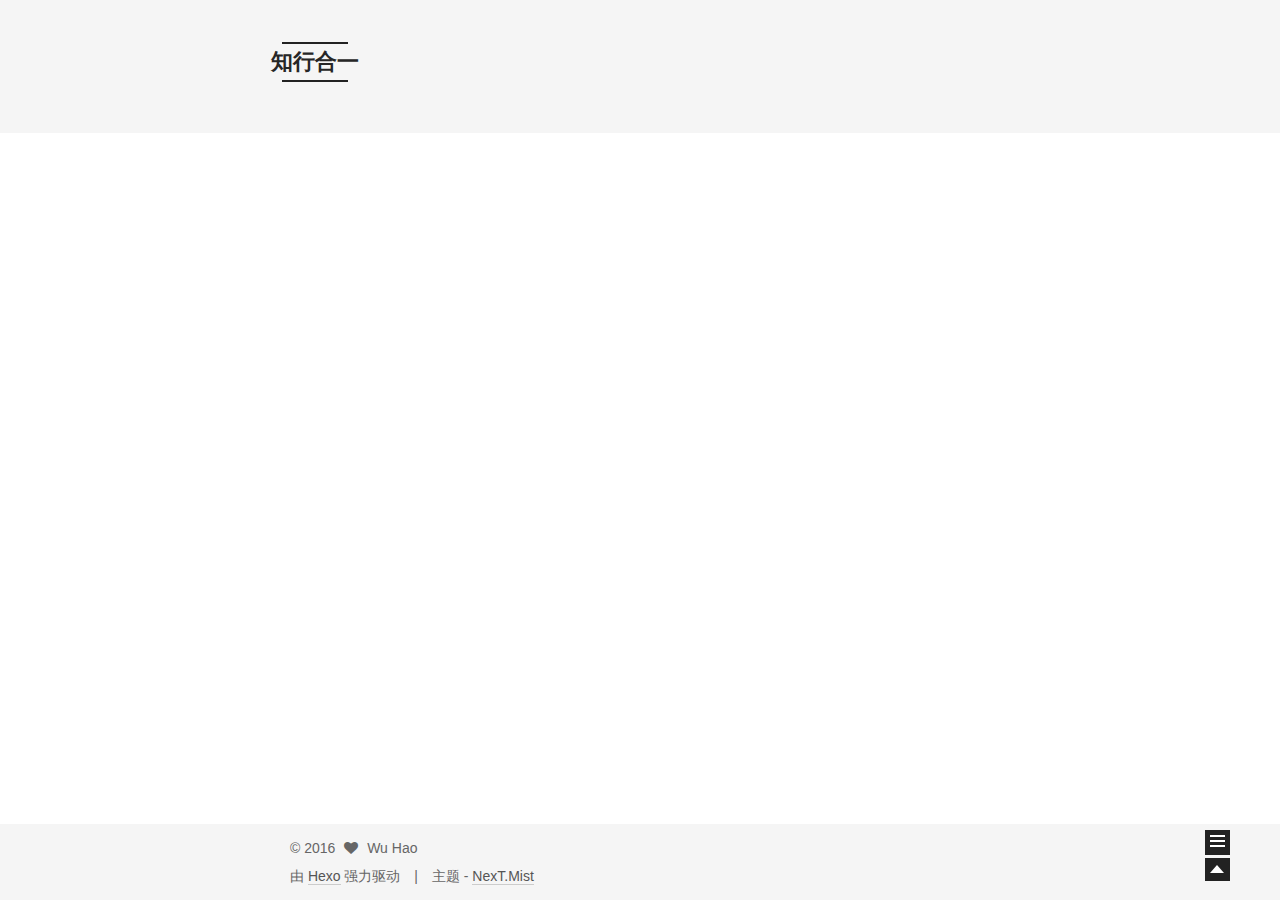
<file: index.html>
<!doctype html>
<html class="theme-next use-motion theme-next-mist">
<head>
  

<meta charset="UTF-8"/>
<meta http-equiv="X-UA-Compatible" content="IE=edge,chrome=1" />
<meta name="viewport" content="width=device-width, initial-scale=1, maximum-scale=1"/>


<meta http-equiv="Cache-Control" content="no-transform" />
<meta http-equiv="Cache-Control" content="no-siteapp" />








  <link rel="stylesheet" type="text/css" href="/vendors/fancybox/source/jquery.fancybox.css?v=2.1.5"/>



  
    <link href='//fonts.lug.ustc.edu.cn/css?family=Lato:300,400,700,400italic&subset=latin,latin-ext' rel='stylesheet' type='text/css'>
  


<link rel="stylesheet" type="text/css" href="/vendors/font-awesome/css/font-awesome.min.css?v=4.4.0" />

<link rel="stylesheet" type="text/css" href="/css/main.css?v=0.4.5.2"/>




  <meta name="keywords" content="Hexo,next" />





  <link rel="shortcut icon" type="image/x-icon" href="/favicon.ico?v=0.4.5.2" />


<meta name="description">
<meta property="og:type" content="website">
<meta property="og:title" content="知行合一">
<meta property="og:url" content="http://yoursite.com/index.html">
<meta property="og:site_name" content="知行合一">
<meta property="og:description">
<meta name="twitter:card" content="summary">
<meta name="twitter:title" content="知行合一">
<meta name="twitter:description">


<script type="text/javascript" id="hexo.configuration">
  var CONFIG = {
    scheme: 'Mist',
    sidebar: 'post'
  };
</script>



  <title> 知行合一 </title>
</head>

<body itemscope itemtype="http://schema.org/WebPage" lang="zh-Hans">

  <!--[if lte IE 8]>
  <div style=' clear: both; height: 59px; padding:0 0 0 15px; position: relative;margin:0 auto;'>
    <a href="http://windows.microsoft.com/en-US/internet-explorer/products/ie/home?ocid=ie6_countdown_bannercode">
      <img src="http://7u2nvr.com1.z0.glb.clouddn.com/picouterie.jpg" border="0" height="42" width="820"
           alt="You are using an outdated browser. For a faster, safer browsing experience, upgrade for free today or use other browser ,like chrome firefox safari."
           style='margin-left:auto;margin-right:auto;display: block;'/>
    </a>
  </div>
<![endif]-->
  



  <script type="text/javascript">
    var _hmt = _hmt || [];
    (function() {
      var hm = document.createElement("script");
      hm.src = "//hm.baidu.com/hm.js?7d6f68a084bc38afe55a8732a5512bec";
      var s = document.getElementsByTagName("script")[0];
      s.parentNode.insertBefore(hm, s);
    })();
  </script>




  <div class="container one-column 
   page-home 
">
    <div class="headband"></div>

    <header id="header" class="header" itemscope itemtype="http://schema.org/WPHeader">
      <div class="header-inner"><div class="site-meta custom-logo">
  

  <div class="custom-logo-site-title">
    <a href="/"  class="brand" rel="start">
      <span class="logo-line-before"><i></i></span>
      <span class="site-title">知行合一</span>
      <span class="logo-line-after"><i></i></span>
    </a>
  </div>
  <p class="site-subtitle"></p>
</div>

<div class="site-nav-toggle">
  <button>
    <span class="btn-bar"></span>
    <span class="btn-bar"></span>
    <span class="btn-bar"></span>
  </button>
</div>

<nav class="site-nav">
  

  
    <ul id="menu" class="menu ">
      
        
        <li class="menu-item menu-item-home">
          <a href="/" rel="section">
            
              <i class="menu-item-icon fa fa-home"></i> <br />
            
            首页
          </a>
        </li>
      
        
        <li class="menu-item menu-item-categories">
          <a href="/categories" rel="section">
            
              <i class="menu-item-icon fa fa-th"></i> <br />
            
            分类
          </a>
        </li>
      
        
        <li class="menu-item menu-item-about">
          <a href="/about" rel="section">
            
              <i class="menu-item-icon fa fa-user"></i> <br />
            
            关于
          </a>
        </li>
      
        
        <li class="menu-item menu-item-archives">
          <a href="/archives" rel="section">
            
              <i class="menu-item-icon fa fa-archive"></i> <br />
            
            归档
          </a>
        </li>
      
        
        <li class="menu-item menu-item-tags">
          <a href="/tags" rel="section">
            
              <i class="menu-item-icon fa fa-tags"></i> <br />
            
            标签
          </a>
        </li>
      

      
      
    </ul>
  

  
</nav>

 </div>
    </header>

    <main id="main" class="main">
      <div class="main-inner">
        <div id="content" class="content"> 
  <section id="posts" class="posts-expand">
    
      

  
  

  <article class="post post-type-normal " itemscope itemtype="http://schema.org/Article">

    
      <header class="post-header">

        
        
          <h1 class="post-title" itemprop="name headline">
            
            
              
                <a class="post-title-link" href="/2016/02/14/【洛天依古风原创曲】权御天下/" itemprop="url">
                  【洛天依古风原创曲】权御天下
                </a>
              
            
          </h1>
        

        <div class="post-meta">
          <span class="post-time">
            发表于
            <time itemprop="dateCreated" datetime="2016-02-14T23:26:31+08:00" content="2016-02-14">
              2016-02-14
            </time>
          </span>

          
            <span class="post-category" >
              &nbsp; | &nbsp; 分类于
              
                <span itemprop="about" itemscope itemtype="https://schema.org/Thing">
                  <a href="/categories/乐/" itemprop="url" rel="index">
                    <span itemprop="name">乐</span>
                  </a>
                </span>

                
                

              
            </span>
          

          
            
              <span class="post-comments-count">
                &nbsp; | &nbsp;
                <a href="/2016/02/14/【洛天依古风原创曲】权御天下/#comments" itemprop="discussionUrl">
                  <span class="post-comments-count ds-thread-count" data-thread-key="2016/02/14/【洛天依古风原创曲】权御天下/" itemprop="commentsCount"></span>
                </a>
              </span>
            
          

          

        </div>
      </header>
    


    <div class="post-body">

      
      

      
        
          <span itemprop="articleBody">
            
            

东汉末 狼烟不休
常侍乱 朝野陷 阿瞒挟天子 令诸侯
踞江东 志在九州
继祖业 承父兄 既冕主吴越 万兜鍪
纵天下 几变春秋 
稳东南 面中原 水师锁长江 抗曹刘 
镇赤壁 雄风赳赳
夺荆楚 抚山越 驱金戈铁马 灭仇雠
紫发髯 碧色眼眸
射猛虎 倚黄龙 胆识过凡人 谁敌手
御天下 半百之久
选贤臣 任能将 覆江东云雨 尽风流
千秋过 再难回首
问古今 兴亡事 几人耀青史 芳名留
笑谈间 云烟已旧
终留下 万古叹 生子该当如 孙仲谋
运帷幄 英雄几拂袖
阴谋 阳谋 明仇 暗斗
化作一江浊浪东流
君不见 军赤壁 纵野火 铁锁连环
也不见 御北敌 联西蜀 长江上鏖战
继遗志 领江东 屹立于 神州
            ...
          </span>
          <div class="post-more-link text-center">
            <a class="btn" href="/2016/02/14/【洛天依古风原创曲】权御天下/#more" rel="contents">
              阅读全文 &raquo;
            </a>
          </div>
        
      
    </div>

    <footer class="post-footer">
      

      

      
      
        <div class="post-eof"></div>
      
    </footer>
  </article>


    
  </section>

  

 </div>

        

        
      </div>

      
        
  
  <div class="sidebar-toggle">
    <div class="sidebar-toggle-line-wrap">
      <span class="sidebar-toggle-line sidebar-toggle-line-first"></span>
      <span class="sidebar-toggle-line sidebar-toggle-line-middle"></span>
      <span class="sidebar-toggle-line sidebar-toggle-line-last"></span>
    </div>
  </div>

  <aside id="sidebar" class="sidebar">
    <div class="sidebar-inner">

      

      

      <section class="site-overview sidebar-panel  sidebar-panel-active ">
        <div class="site-author motion-element" itemprop="author" itemscope itemtype="http://schema.org/Person">
          <img class="site-author-image" src="/uploads/IMG_0620.JPG" alt="Wu Hao" itemprop="image"/>
          <p class="site-author-name" itemprop="name">Wu Hao</p>
        </div>
        <p class="site-description motion-element" itemprop="description"></p>
        <nav class="site-state motion-element">
          <div class="site-state-item site-state-posts">
            <a href="/archives">
              <span class="site-state-item-count">1</span>
              <span class="site-state-item-name">日志</span>
            </a>
          </div>

          <div class="site-state-item site-state-categories">
            <a href="/categories">
              <span class="site-state-item-count">1</span>
              <span class="site-state-item-name">分类</span>
              </a>
          </div>

          <div class="site-state-item site-state-tags">
            <a href="/tags">
              <span class="site-state-item-count">0</span>
              <span class="site-state-item-name">标签</span>
              </a>
          </div>

        </nav>

        

        <div class="links-of-author motion-element">
          
            
              <span class="links-of-author-item">
                <a href="https://github.com/WuHao0" target="_blank">
                  <i class="fa fa-github"></i> github
                </a>
              </span>
            
              <span class="links-of-author-item">
                <a href="http://weibo.com/2654761514/profile?is_all=1" target="_blank">
                  <i class="fa fa-weibo"></i> weibo
                </a>
              </span>
            
              <span class="links-of-author-item">
                <a href="https://www.zhihu.com/people/wu-hao-99-22-47" target="_blank">
                  <i class="fa fa-zhihu"></i> zhihu
                </a>
              </span>
            
          
        </div>

        
        

        <div class="links-of-author motion-element">
          
        </div>

      </section>

      

    </div>
  </aside>


      
    </main>

    <footer id="footer" class="footer">
      <div class="footer-inner"> <div class="copyright" >
  
  &copy; 
  <span itemprop="copyrightYear">2016</span>
  <span class="with-love">
    <i class="icon-next-heart fa fa-heart"></i>
  </span>
  <span class="author" itemprop="copyrightHolder">Wu Hao</span>
</div>

<div class="powered-by">
  由 <a class="theme-link" href="http://hexo.io">Hexo</a> 强力驱动
</div>

<div class="theme-info">
  主题 -
  <a class="theme-link" href="https://github.com/iissnan/hexo-theme-next">
    NexT.Mist
  </a>
</div>


 </div>
    </footer>

    <div class="back-to-top"></div>
  </div>

  <script type="text/javascript" src="/vendors/jquery/index.js?v=2.1.3"></script>

  
  
  
    

  
    
  

  <script type="text/javascript">
    var duoshuoQuery = {short_name:"floriana"};
    (function() {
      var ds = document.createElement('script');
      ds.type = 'text/javascript';ds.async = true;
      ds.id = 'duoshuo-script';
      ds.src = (document.location.protocol == 'https:' ? 'https:' : 'http:') + '//static.duoshuo.com/embed.js';
      ds.charset = 'UTF-8';
      (document.getElementsByTagName('head')[0]
      || document.getElementsByTagName('body')[0]).appendChild(ds);
    })();
  </script>
    
     


    
  
  
  <script type="text/javascript" src="/vendors/fancybox/source/jquery.fancybox.pack.js"></script>
  <script type="text/javascript" src="/js/fancy-box.js?v=0.4.5.2"></script>


  <script type="text/javascript" src="/js/helpers.js?v=0.4.5.2"></script>
  

  <script type="text/javascript" src="/vendors/velocity/velocity.min.js"></script>
  <script type="text/javascript" src="/vendors/velocity/velocity.ui.min.js"></script>

  <script type="text/javascript" src="/js/motion_global.js?v=0.4.5.2" id="motion.global"></script>




  <script type="text/javascript" src="/js/nav-toggle.js?v=0.4.5.2"></script>
  <script type="text/javascript" src="/vendors/fastclick/lib/fastclick.min.js?v=1.0.6"></script>

  

  <script type="text/javascript">
    $(document).ready(function () {
      if (CONFIG.sidebar === 'always') {
        displaySidebar();
      }
      if (isMobile()) {
        FastClick.attach(document.body);
      }

      motionIntegrator.bootstrap();
    });
  </script>

  
  

  
  

  
  <script type="text/javascript" src="/js/lazyload.js"></script>
  <script type="text/javascript">
    $(function () {
      $("#posts").find('img').lazyload({
        placeholder: "/images/loading.gif",
        effect: "fadeIn"
      });
    });
  </script>
</body>
</html>
</file>
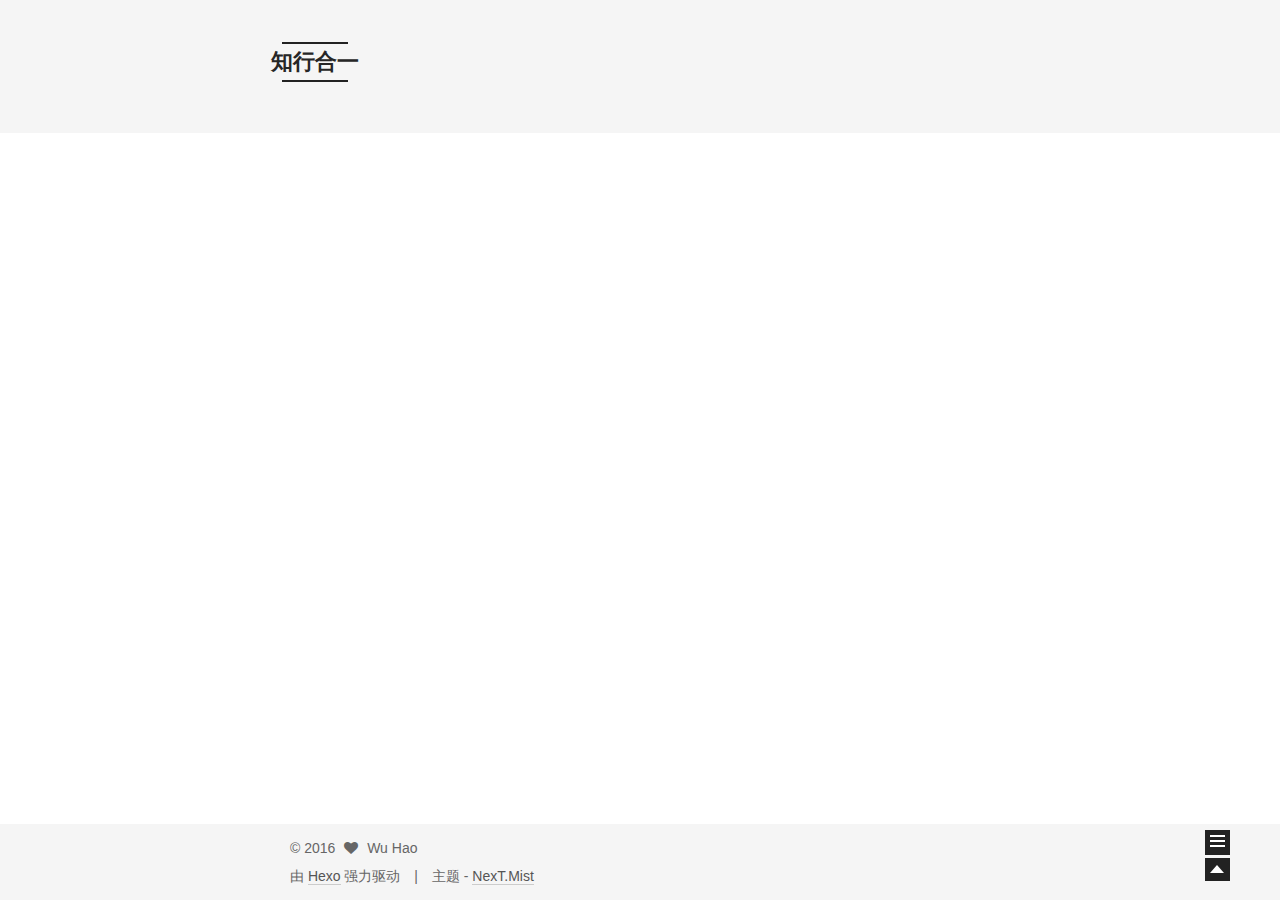
<file: about/index.html>
<!doctype html>
<html class="theme-next use-motion theme-next-mist">
<head>
  

<meta charset="UTF-8"/>
<meta http-equiv="X-UA-Compatible" content="IE=edge,chrome=1" />
<meta name="viewport" content="width=device-width, initial-scale=1, maximum-scale=1"/>


<meta http-equiv="Cache-Control" content="no-transform" />
<meta http-equiv="Cache-Control" content="no-siteapp" />








  <link rel="stylesheet" type="text/css" href="/vendors/fancybox/source/jquery.fancybox.css?v=2.1.5"/>



  
    <link href='//fonts.lug.ustc.edu.cn/css?family=Lato:300,400,700,400italic&subset=latin,latin-ext' rel='stylesheet' type='text/css'>
  


<link rel="stylesheet" type="text/css" href="/vendors/font-awesome/css/font-awesome.min.css?v=4.4.0" />

<link rel="stylesheet" type="text/css" href="/css/main.css?v=0.4.5.2"/>




  <meta name="keywords" content="Hexo,next" />





  <link rel="shortcut icon" type="image/x-icon" href="/favicon.ico?v=0.4.5.2" />


<meta name="description">
<meta property="og:type" content="website">
<meta property="og:title" content="about">
<meta property="og:url" content="http://yoursite.com/about/index.html">
<meta property="og:site_name" content="知行合一">
<meta property="og:description">
<meta property="og:updated_time" content="2016-01-11T14:29:56.650Z">
<meta name="twitter:card" content="summary">
<meta name="twitter:title" content="about">
<meta name="twitter:description">


<script type="text/javascript" id="hexo.configuration">
  var CONFIG = {
    scheme: 'Mist',
    sidebar: 'post'
  };
</script>



  <title>
  

  
    about | 知行合一
  
</title>
</head>

<body itemscope itemtype="http://schema.org/WebPage" lang="zh-Hans">

  <!--[if lte IE 8]>
  <div style=' clear: both; height: 59px; padding:0 0 0 15px; position: relative;margin:0 auto;'>
    <a href="http://windows.microsoft.com/en-US/internet-explorer/products/ie/home?ocid=ie6_countdown_bannercode">
      <img src="http://7u2nvr.com1.z0.glb.clouddn.com/picouterie.jpg" border="0" height="42" width="820"
           alt="You are using an outdated browser. For a faster, safer browsing experience, upgrade for free today or use other browser ,like chrome firefox safari."
           style='margin-left:auto;margin-right:auto;display: block;'/>
    </a>
  </div>
<![endif]-->
  



  <script type="text/javascript">
    var _hmt = _hmt || [];
    (function() {
      var hm = document.createElement("script");
      hm.src = "//hm.baidu.com/hm.js?7d6f68a084bc38afe55a8732a5512bec";
      var s = document.getElementsByTagName("script")[0];
      s.parentNode.insertBefore(hm, s);
    })();
  </script>




  <div class="container one-column ">
    <div class="headband"></div>

    <header id="header" class="header" itemscope itemtype="http://schema.org/WPHeader">
      <div class="header-inner"><div class="site-meta custom-logo">
  

  <div class="custom-logo-site-title">
    <a href="/"  class="brand" rel="start">
      <span class="logo-line-before"><i></i></span>
      <span class="site-title">知行合一</span>
      <span class="logo-line-after"><i></i></span>
    </a>
  </div>
  <p class="site-subtitle"></p>
</div>

<div class="site-nav-toggle">
  <button>
    <span class="btn-bar"></span>
    <span class="btn-bar"></span>
    <span class="btn-bar"></span>
  </button>
</div>

<nav class="site-nav">
  

  
    <ul id="menu" class="menu ">
      
        
        <li class="menu-item menu-item-home">
          <a href="/" rel="section">
            
              <i class="menu-item-icon fa fa-home"></i> <br />
            
            首页
          </a>
        </li>
      
        
        <li class="menu-item menu-item-categories">
          <a href="/categories" rel="section">
            
              <i class="menu-item-icon fa fa-th"></i> <br />
            
            分类
          </a>
        </li>
      
        
        <li class="menu-item menu-item-about">
          <a href="/about" rel="section">
            
              <i class="menu-item-icon fa fa-user"></i> <br />
            
            关于
          </a>
        </li>
      
        
        <li class="menu-item menu-item-archives">
          <a href="/archives" rel="section">
            
              <i class="menu-item-icon fa fa-archive"></i> <br />
            
            归档
          </a>
        </li>
      
        
        <li class="menu-item menu-item-tags">
          <a href="/tags" rel="section">
            
              <i class="menu-item-icon fa fa-tags"></i> <br />
            
            标签
          </a>
        </li>
      

      
      
    </ul>
  

  
</nav>

 </div>
    </header>

    <main id="main" class="main">
      <div class="main-inner">
        <div id="content" class="content"> 

  <div id="posts" class="posts-expand">
    
    
      
    
  </div>

 </div>

        

        
          <div class="comments" id="comments">
            
              <div class="ds-thread" data-thread-key="about/index.html"
                   data-title="about" data-url="http://yoursite.com/about/index.html">
              </div>
            
          </div>
        
      </div>

      
        
  
  <div class="sidebar-toggle">
    <div class="sidebar-toggle-line-wrap">
      <span class="sidebar-toggle-line sidebar-toggle-line-first"></span>
      <span class="sidebar-toggle-line sidebar-toggle-line-middle"></span>
      <span class="sidebar-toggle-line sidebar-toggle-line-last"></span>
    </div>
  </div>

  <aside id="sidebar" class="sidebar">
    <div class="sidebar-inner">

      

      

      <section class="site-overview sidebar-panel  sidebar-panel-active ">
        <div class="site-author motion-element" itemprop="author" itemscope itemtype="http://schema.org/Person">
          <img class="site-author-image" src="/uploads/IMG_0620.JPG" alt="Wu Hao" itemprop="image"/>
          <p class="site-author-name" itemprop="name">Wu Hao</p>
        </div>
        <p class="site-description motion-element" itemprop="description"></p>
        <nav class="site-state motion-element">
          <div class="site-state-item site-state-posts">
            <a href="/archives">
              <span class="site-state-item-count">1</span>
              <span class="site-state-item-name">日志</span>
            </a>
          </div>

          <div class="site-state-item site-state-categories">
            <a href="/categories">
              <span class="site-state-item-count">1</span>
              <span class="site-state-item-name">分类</span>
              </a>
          </div>

          <div class="site-state-item site-state-tags">
            <a href="/tags">
              <span class="site-state-item-count">0</span>
              <span class="site-state-item-name">标签</span>
              </a>
          </div>

        </nav>

        

        <div class="links-of-author motion-element">
          
            
              <span class="links-of-author-item">
                <a href="https://github.com/WuHao0" target="_blank">
                  <i class="fa fa-github"></i> github
                </a>
              </span>
            
              <span class="links-of-author-item">
                <a href="http://weibo.com/2654761514/profile?is_all=1" target="_blank">
                  <i class="fa fa-weibo"></i> weibo
                </a>
              </span>
            
              <span class="links-of-author-item">
                <a href="https://www.zhihu.com/people/wu-hao-99-22-47" target="_blank">
                  <i class="fa fa-zhihu"></i> zhihu
                </a>
              </span>
            
          
        </div>

        
        

        <div class="links-of-author motion-element">
          
        </div>

      </section>

      

    </div>
  </aside>


      
    </main>

    <footer id="footer" class="footer">
      <div class="footer-inner"> <div class="copyright" >
  
  &copy; 
  <span itemprop="copyrightYear">2016</span>
  <span class="with-love">
    <i class="icon-next-heart fa fa-heart"></i>
  </span>
  <span class="author" itemprop="copyrightHolder">Wu Hao</span>
</div>

<div class="powered-by">
  由 <a class="theme-link" href="http://hexo.io">Hexo</a> 强力驱动
</div>

<div class="theme-info">
  主题 -
  <a class="theme-link" href="https://github.com/iissnan/hexo-theme-next">
    NexT.Mist
  </a>
</div>


 </div>
    </footer>

    <div class="back-to-top"></div>
  </div>

  <script type="text/javascript" src="/vendors/jquery/index.js?v=2.1.3"></script>

  
  
  
    

  
    
  

  <script type="text/javascript">
    var duoshuoQuery = {short_name:"floriana"};
    (function() {
      var ds = document.createElement('script');
      ds.type = 'text/javascript';ds.async = true;
      ds.id = 'duoshuo-script';
      ds.src = (document.location.protocol == 'https:' ? 'https:' : 'http:') + '//static.duoshuo.com/embed.js';
      ds.charset = 'UTF-8';
      (document.getElementsByTagName('head')[0]
      || document.getElementsByTagName('body')[0]).appendChild(ds);
    })();
  </script>
    
     


    
  
  
  <script type="text/javascript" src="/vendors/fancybox/source/jquery.fancybox.pack.js"></script>
  <script type="text/javascript" src="/js/fancy-box.js?v=0.4.5.2"></script>


  <script type="text/javascript" src="/js/helpers.js?v=0.4.5.2"></script>
  

  <script type="text/javascript" src="/vendors/velocity/velocity.min.js"></script>
  <script type="text/javascript" src="/vendors/velocity/velocity.ui.min.js"></script>

  <script type="text/javascript" src="/js/motion_global.js?v=0.4.5.2" id="motion.global"></script>




  <script type="text/javascript" src="/js/nav-toggle.js?v=0.4.5.2"></script>
  <script type="text/javascript" src="/vendors/fastclick/lib/fastclick.min.js?v=1.0.6"></script>

  

  <script type="text/javascript">
    $(document).ready(function () {
      if (CONFIG.sidebar === 'always') {
        displaySidebar();
      }
      if (isMobile()) {
        FastClick.attach(document.body);
      }

      motionIntegrator.bootstrap();
    });
  </script>

  
  

  
  

  
  <script type="text/javascript" src="/js/lazyload.js"></script>
  <script type="text/javascript">
    $(function () {
      $("#posts").find('img').lazyload({
        placeholder: "/images/loading.gif",
        effect: "fadeIn"
      });
    });
  </script>
</body>
</html>
</file>
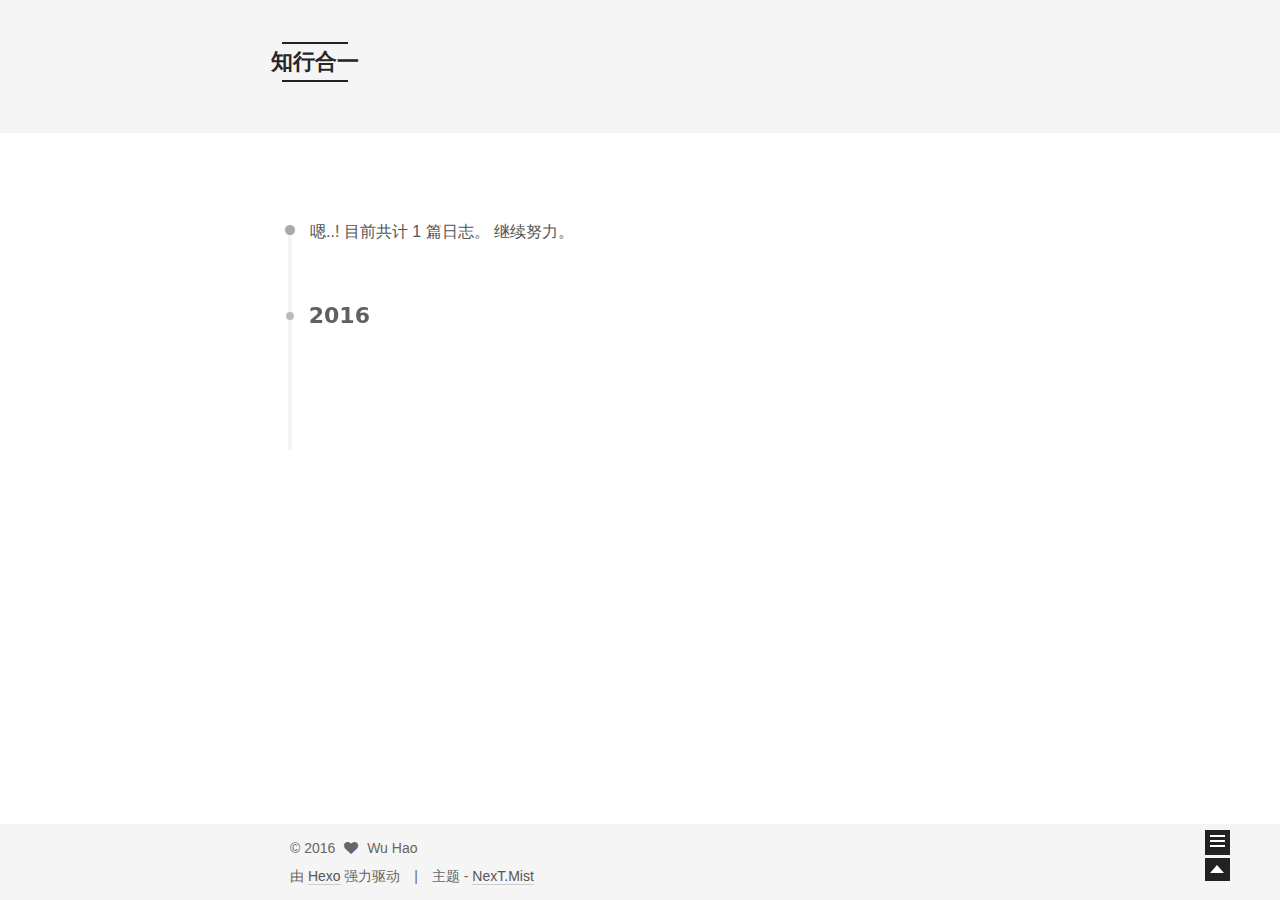
<file: archives/index.html>
<!doctype html>
<html class="theme-next use-motion theme-next-mist">
<head>
  

<meta charset="UTF-8"/>
<meta http-equiv="X-UA-Compatible" content="IE=edge,chrome=1" />
<meta name="viewport" content="width=device-width, initial-scale=1, maximum-scale=1"/>


<meta http-equiv="Cache-Control" content="no-transform" />
<meta http-equiv="Cache-Control" content="no-siteapp" />








  <link rel="stylesheet" type="text/css" href="/vendors/fancybox/source/jquery.fancybox.css?v=2.1.5"/>



  
    <link href='//fonts.lug.ustc.edu.cn/css?family=Lato:300,400,700,400italic&subset=latin,latin-ext' rel='stylesheet' type='text/css'>
  


<link rel="stylesheet" type="text/css" href="/vendors/font-awesome/css/font-awesome.min.css?v=4.4.0" />

<link rel="stylesheet" type="text/css" href="/css/main.css?v=0.4.5.2"/>




  <meta name="keywords" content="Hexo,next" />





  <link rel="shortcut icon" type="image/x-icon" href="/favicon.ico?v=0.4.5.2" />


<meta name="description">
<meta property="og:type" content="website">
<meta property="og:title" content="知行合一">
<meta property="og:url" content="http://yoursite.com/archives/index.html">
<meta property="og:site_name" content="知行合一">
<meta property="og:description">
<meta name="twitter:card" content="summary">
<meta name="twitter:title" content="知行合一">
<meta name="twitter:description">


<script type="text/javascript" id="hexo.configuration">
  var CONFIG = {
    scheme: 'Mist',
    sidebar: 'post'
  };
</script>



  <title> 归档 | 知行合一 </title>
</head>

<body itemscope itemtype="http://schema.org/WebPage" lang="zh-Hans">

  <!--[if lte IE 8]>
  <div style=' clear: both; height: 59px; padding:0 0 0 15px; position: relative;margin:0 auto;'>
    <a href="http://windows.microsoft.com/en-US/internet-explorer/products/ie/home?ocid=ie6_countdown_bannercode">
      <img src="http://7u2nvr.com1.z0.glb.clouddn.com/picouterie.jpg" border="0" height="42" width="820"
           alt="You are using an outdated browser. For a faster, safer browsing experience, upgrade for free today or use other browser ,like chrome firefox safari."
           style='margin-left:auto;margin-right:auto;display: block;'/>
    </a>
  </div>
<![endif]-->
  



  <script type="text/javascript">
    var _hmt = _hmt || [];
    (function() {
      var hm = document.createElement("script");
      hm.src = "//hm.baidu.com/hm.js?7d6f68a084bc38afe55a8732a5512bec";
      var s = document.getElementsByTagName("script")[0];
      s.parentNode.insertBefore(hm, s);
    })();
  </script>




  <div class="container one-column  page-archive ">
    <div class="headband"></div>

    <header id="header" class="header" itemscope itemtype="http://schema.org/WPHeader">
      <div class="header-inner"><div class="site-meta custom-logo">
  

  <div class="custom-logo-site-title">
    <a href="/"  class="brand" rel="start">
      <span class="logo-line-before"><i></i></span>
      <span class="site-title">知行合一</span>
      <span class="logo-line-after"><i></i></span>
    </a>
  </div>
  <p class="site-subtitle"></p>
</div>

<div class="site-nav-toggle">
  <button>
    <span class="btn-bar"></span>
    <span class="btn-bar"></span>
    <span class="btn-bar"></span>
  </button>
</div>

<nav class="site-nav">
  

  
    <ul id="menu" class="menu ">
      
        
        <li class="menu-item menu-item-home">
          <a href="/" rel="section">
            
              <i class="menu-item-icon fa fa-home"></i> <br />
            
            首页
          </a>
        </li>
      
        
        <li class="menu-item menu-item-categories">
          <a href="/categories" rel="section">
            
              <i class="menu-item-icon fa fa-th"></i> <br />
            
            分类
          </a>
        </li>
      
        
        <li class="menu-item menu-item-about">
          <a href="/about" rel="section">
            
              <i class="menu-item-icon fa fa-user"></i> <br />
            
            关于
          </a>
        </li>
      
        
        <li class="menu-item menu-item-archives">
          <a href="/archives" rel="section">
            
              <i class="menu-item-icon fa fa-archive"></i> <br />
            
            归档
          </a>
        </li>
      
        
        <li class="menu-item menu-item-tags">
          <a href="/tags" rel="section">
            
              <i class="menu-item-icon fa fa-tags"></i> <br />
            
            标签
          </a>
        </li>
      

      
      
    </ul>
  

  
</nav>

 </div>
    </header>

    <main id="main" class="main">
      <div class="main-inner">
        <div id="content" class="content"> 

  <section id="posts" class="posts-collapse">
    <span class="archive-move-on"></span>

    <span class="archive-page-counter">
      
      
      
        
      
      嗯..! 目前共计 1 篇日志。 继续努力。
    </span>

    

      
      
      

      
        
        <div class="collection-title">
          <h2 class="archive-year motion-element" id="archive-year-2016">2016</h2>
        </div>
      
      

      

  <article class="post post-type-normal" itemscope itemtype="http://schema.org/Article">
    <header class="post-header">

      <h1 class="post-title">
        
            <a class="post-title-link" href="/2016/02/14/【洛天依古风原创曲】权御天下/" itemprop="url">
              
                <span itemprop="name">【洛天依古风原创曲】权御天下</span>
              
            </a>
        
      </h1>

      <div class="post-meta">
        <time class="post-time" itemprop="dateCreated"
              datetime="2016-02-14T23:26:31+08:00"
              content="2016-02-14" >
          02-14
        </time>
      </div>

    </header>
  </article>



    

  </section>

  


 </div>

        

        
      </div>

      
        
  
  <div class="sidebar-toggle">
    <div class="sidebar-toggle-line-wrap">
      <span class="sidebar-toggle-line sidebar-toggle-line-first"></span>
      <span class="sidebar-toggle-line sidebar-toggle-line-middle"></span>
      <span class="sidebar-toggle-line sidebar-toggle-line-last"></span>
    </div>
  </div>

  <aside id="sidebar" class="sidebar">
    <div class="sidebar-inner">

      

      

      <section class="site-overview sidebar-panel  sidebar-panel-active ">
        <div class="site-author motion-element" itemprop="author" itemscope itemtype="http://schema.org/Person">
          <img class="site-author-image" src="/uploads/IMG_0620.JPG" alt="Wu Hao" itemprop="image"/>
          <p class="site-author-name" itemprop="name">Wu Hao</p>
        </div>
        <p class="site-description motion-element" itemprop="description"></p>
        <nav class="site-state motion-element">
          <div class="site-state-item site-state-posts">
            <a href="/archives">
              <span class="site-state-item-count">1</span>
              <span class="site-state-item-name">日志</span>
            </a>
          </div>

          <div class="site-state-item site-state-categories">
            <a href="/categories">
              <span class="site-state-item-count">1</span>
              <span class="site-state-item-name">分类</span>
              </a>
          </div>

          <div class="site-state-item site-state-tags">
            <a href="/tags">
              <span class="site-state-item-count">0</span>
              <span class="site-state-item-name">标签</span>
              </a>
          </div>

        </nav>

        

        <div class="links-of-author motion-element">
          
            
              <span class="links-of-author-item">
                <a href="https://github.com/WuHao0" target="_blank">
                  <i class="fa fa-github"></i> github
                </a>
              </span>
            
              <span class="links-of-author-item">
                <a href="http://weibo.com/2654761514/profile?is_all=1" target="_blank">
                  <i class="fa fa-weibo"></i> weibo
                </a>
              </span>
            
              <span class="links-of-author-item">
                <a href="https://www.zhihu.com/people/wu-hao-99-22-47" target="_blank">
                  <i class="fa fa-zhihu"></i> zhihu
                </a>
              </span>
            
          
        </div>

        
        

        <div class="links-of-author motion-element">
          
        </div>

      </section>

      

    </div>
  </aside>


      
    </main>

    <footer id="footer" class="footer">
      <div class="footer-inner"> <div class="copyright" >
  
  &copy; 
  <span itemprop="copyrightYear">2016</span>
  <span class="with-love">
    <i class="icon-next-heart fa fa-heart"></i>
  </span>
  <span class="author" itemprop="copyrightHolder">Wu Hao</span>
</div>

<div class="powered-by">
  由 <a class="theme-link" href="http://hexo.io">Hexo</a> 强力驱动
</div>

<div class="theme-info">
  主题 -
  <a class="theme-link" href="https://github.com/iissnan/hexo-theme-next">
    NexT.Mist
  </a>
</div>


 </div>
    </footer>

    <div class="back-to-top"></div>
  </div>

  <script type="text/javascript" src="/vendors/jquery/index.js?v=2.1.3"></script>

  
  
  
    <script type="text/javascript">
      postMotionOptions = {stagger: 100, drag: true};
    </script>
  

  
    

  
    
  

  <script type="text/javascript">
    var duoshuoQuery = {short_name:"floriana"};
    (function() {
      var ds = document.createElement('script');
      ds.type = 'text/javascript';ds.async = true;
      ds.id = 'duoshuo-script';
      ds.src = (document.location.protocol == 'https:' ? 'https:' : 'http:') + '//static.duoshuo.com/embed.js';
      ds.charset = 'UTF-8';
      (document.getElementsByTagName('head')[0]
      || document.getElementsByTagName('body')[0]).appendChild(ds);
    })();
  </script>
    
     


    
  
  
  <script type="text/javascript" src="/vendors/fancybox/source/jquery.fancybox.pack.js"></script>
  <script type="text/javascript" src="/js/fancy-box.js?v=0.4.5.2"></script>


  <script type="text/javascript" src="/js/helpers.js?v=0.4.5.2"></script>
  

  <script type="text/javascript" src="/vendors/velocity/velocity.min.js"></script>
  <script type="text/javascript" src="/vendors/velocity/velocity.ui.min.js"></script>

  <script type="text/javascript" src="/js/motion_global.js?v=0.4.5.2" id="motion.global"></script>




  <script type="text/javascript" src="/js/nav-toggle.js?v=0.4.5.2"></script>
  <script type="text/javascript" src="/vendors/fastclick/lib/fastclick.min.js?v=1.0.6"></script>

  
  
    <script type="text/javascript" id="motion.page.archive">
      $('.archive-year').velocity('transition.slideLeftIn');
    </script>
  


  <script type="text/javascript">
    $(document).ready(function () {
      if (CONFIG.sidebar === 'always') {
        displaySidebar();
      }
      if (isMobile()) {
        FastClick.attach(document.body);
      }

      motionIntegrator.bootstrap();
    });
  </script>

  
  

  
  

  
  <script type="text/javascript" src="/js/lazyload.js"></script>
  <script type="text/javascript">
    $(function () {
      $("#posts").find('img').lazyload({
        placeholder: "/images/loading.gif",
        effect: "fadeIn"
      });
    });
  </script>
</body>
</html>
</file>
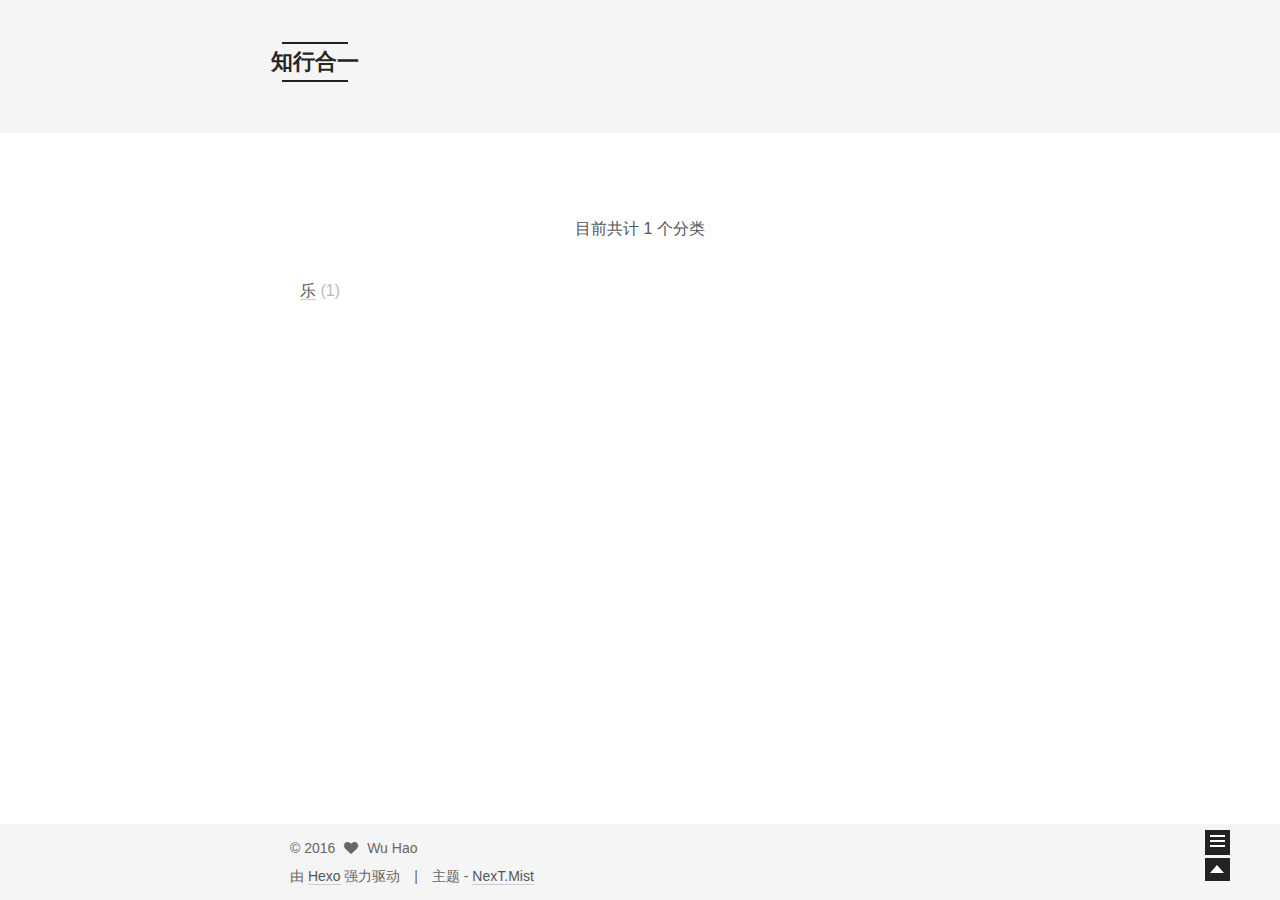
<file: categories/index.html>
<!doctype html>
<html class="theme-next use-motion theme-next-mist">
<head>
  

<meta charset="UTF-8"/>
<meta http-equiv="X-UA-Compatible" content="IE=edge,chrome=1" />
<meta name="viewport" content="width=device-width, initial-scale=1, maximum-scale=1"/>


<meta http-equiv="Cache-Control" content="no-transform" />
<meta http-equiv="Cache-Control" content="no-siteapp" />








  <link rel="stylesheet" type="text/css" href="/vendors/fancybox/source/jquery.fancybox.css?v=2.1.5"/>



  
    <link href='//fonts.lug.ustc.edu.cn/css?family=Lato:300,400,700,400italic&subset=latin,latin-ext' rel='stylesheet' type='text/css'>
  


<link rel="stylesheet" type="text/css" href="/vendors/font-awesome/css/font-awesome.min.css?v=4.4.0" />

<link rel="stylesheet" type="text/css" href="/css/main.css?v=0.4.5.2"/>




  <meta name="keywords" content="Hexo,next" />





  <link rel="shortcut icon" type="image/x-icon" href="/favicon.ico?v=0.4.5.2" />


<meta name="description">
<meta property="og:type" content="website">
<meta property="og:title" content="categories">
<meta property="og:url" content="http://yoursite.com/categories/index.html">
<meta property="og:site_name" content="知行合一">
<meta property="og:description">
<meta property="og:updated_time" content="2016-01-11T13:50:04.717Z">
<meta name="twitter:card" content="summary">
<meta name="twitter:title" content="categories">
<meta name="twitter:description">


<script type="text/javascript" id="hexo.configuration">
  var CONFIG = {
    scheme: 'Mist',
    sidebar: 'post'
  };
</script>



  <title>
  

  
    分类 | 知行合一
  
</title>
</head>

<body itemscope itemtype="http://schema.org/WebPage" lang="zh-Hans">

  <!--[if lte IE 8]>
  <div style=' clear: both; height: 59px; padding:0 0 0 15px; position: relative;margin:0 auto;'>
    <a href="http://windows.microsoft.com/en-US/internet-explorer/products/ie/home?ocid=ie6_countdown_bannercode">
      <img src="http://7u2nvr.com1.z0.glb.clouddn.com/picouterie.jpg" border="0" height="42" width="820"
           alt="You are using an outdated browser. For a faster, safer browsing experience, upgrade for free today or use other browser ,like chrome firefox safari."
           style='margin-left:auto;margin-right:auto;display: block;'/>
    </a>
  </div>
<![endif]-->
  



  <script type="text/javascript">
    var _hmt = _hmt || [];
    (function() {
      var hm = document.createElement("script");
      hm.src = "//hm.baidu.com/hm.js?7d6f68a084bc38afe55a8732a5512bec";
      var s = document.getElementsByTagName("script")[0];
      s.parentNode.insertBefore(hm, s);
    })();
  </script>




  <div class="container one-column ">
    <div class="headband"></div>

    <header id="header" class="header" itemscope itemtype="http://schema.org/WPHeader">
      <div class="header-inner"><div class="site-meta custom-logo">
  

  <div class="custom-logo-site-title">
    <a href="/"  class="brand" rel="start">
      <span class="logo-line-before"><i></i></span>
      <span class="site-title">知行合一</span>
      <span class="logo-line-after"><i></i></span>
    </a>
  </div>
  <p class="site-subtitle"></p>
</div>

<div class="site-nav-toggle">
  <button>
    <span class="btn-bar"></span>
    <span class="btn-bar"></span>
    <span class="btn-bar"></span>
  </button>
</div>

<nav class="site-nav">
  

  
    <ul id="menu" class="menu ">
      
        
        <li class="menu-item menu-item-home">
          <a href="/" rel="section">
            
              <i class="menu-item-icon fa fa-home"></i> <br />
            
            首页
          </a>
        </li>
      
        
        <li class="menu-item menu-item-categories">
          <a href="/categories" rel="section">
            
              <i class="menu-item-icon fa fa-th"></i> <br />
            
            分类
          </a>
        </li>
      
        
        <li class="menu-item menu-item-about">
          <a href="/about" rel="section">
            
              <i class="menu-item-icon fa fa-user"></i> <br />
            
            关于
          </a>
        </li>
      
        
        <li class="menu-item menu-item-archives">
          <a href="/archives" rel="section">
            
              <i class="menu-item-icon fa fa-archive"></i> <br />
            
            归档
          </a>
        </li>
      
        
        <li class="menu-item menu-item-tags">
          <a href="/tags" rel="section">
            
              <i class="menu-item-icon fa fa-tags"></i> <br />
            
            标签
          </a>
        </li>
      

      
      
    </ul>
  

  
</nav>

 </div>
    </header>

    <main id="main" class="main">
      <div class="main-inner">
        <div id="content" class="content"> 

  <div id="posts" class="posts-expand">
    
    
      <div class="category-all-page">
        <div class="category-all-title">
            目前共计 1 个分类
        </div>
        <div class="category-all">
          <ul class="category-list"><li class="category-list-item"><a class="category-list-link" href="/categories/乐/">乐</a><span class="category-list-count">1</span></li></ul>
        </div>
      </div>
    
  </div>

 </div>

        

        
      </div>

      
        
  
  <div class="sidebar-toggle">
    <div class="sidebar-toggle-line-wrap">
      <span class="sidebar-toggle-line sidebar-toggle-line-first"></span>
      <span class="sidebar-toggle-line sidebar-toggle-line-middle"></span>
      <span class="sidebar-toggle-line sidebar-toggle-line-last"></span>
    </div>
  </div>

  <aside id="sidebar" class="sidebar">
    <div class="sidebar-inner">

      

      

      <section class="site-overview sidebar-panel  sidebar-panel-active ">
        <div class="site-author motion-element" itemprop="author" itemscope itemtype="http://schema.org/Person">
          <img class="site-author-image" src="/uploads/IMG_0620.JPG" alt="Wu Hao" itemprop="image"/>
          <p class="site-author-name" itemprop="name">Wu Hao</p>
        </div>
        <p class="site-description motion-element" itemprop="description"></p>
        <nav class="site-state motion-element">
          <div class="site-state-item site-state-posts">
            <a href="/archives">
              <span class="site-state-item-count">1</span>
              <span class="site-state-item-name">日志</span>
            </a>
          </div>

          <div class="site-state-item site-state-categories">
            <a href="/categories">
              <span class="site-state-item-count">1</span>
              <span class="site-state-item-name">分类</span>
              </a>
          </div>

          <div class="site-state-item site-state-tags">
            <a href="/tags">
              <span class="site-state-item-count">0</span>
              <span class="site-state-item-name">标签</span>
              </a>
          </div>

        </nav>

        

        <div class="links-of-author motion-element">
          
            
              <span class="links-of-author-item">
                <a href="https://github.com/WuHao0" target="_blank">
                  <i class="fa fa-github"></i> github
                </a>
              </span>
            
              <span class="links-of-author-item">
                <a href="http://weibo.com/2654761514/profile?is_all=1" target="_blank">
                  <i class="fa fa-weibo"></i> weibo
                </a>
              </span>
            
              <span class="links-of-author-item">
                <a href="https://www.zhihu.com/people/wu-hao-99-22-47" target="_blank">
                  <i class="fa fa-zhihu"></i> zhihu
                </a>
              </span>
            
          
        </div>

        
        

        <div class="links-of-author motion-element">
          
        </div>

      </section>

      

    </div>
  </aside>


      
    </main>

    <footer id="footer" class="footer">
      <div class="footer-inner"> <div class="copyright" >
  
  &copy; 
  <span itemprop="copyrightYear">2016</span>
  <span class="with-love">
    <i class="icon-next-heart fa fa-heart"></i>
  </span>
  <span class="author" itemprop="copyrightHolder">Wu Hao</span>
</div>

<div class="powered-by">
  由 <a class="theme-link" href="http://hexo.io">Hexo</a> 强力驱动
</div>

<div class="theme-info">
  主题 -
  <a class="theme-link" href="https://github.com/iissnan/hexo-theme-next">
    NexT.Mist
  </a>
</div>


 </div>
    </footer>

    <div class="back-to-top"></div>
  </div>

  <script type="text/javascript" src="/vendors/jquery/index.js?v=2.1.3"></script>

  
  
  
    

  
    
  

  <script type="text/javascript">
    var duoshuoQuery = {short_name:"floriana"};
    (function() {
      var ds = document.createElement('script');
      ds.type = 'text/javascript';ds.async = true;
      ds.id = 'duoshuo-script';
      ds.src = (document.location.protocol == 'https:' ? 'https:' : 'http:') + '//static.duoshuo.com/embed.js';
      ds.charset = 'UTF-8';
      (document.getElementsByTagName('head')[0]
      || document.getElementsByTagName('body')[0]).appendChild(ds);
    })();
  </script>
    
     


    
  
  
  <script type="text/javascript" src="/vendors/fancybox/source/jquery.fancybox.pack.js"></script>
  <script type="text/javascript" src="/js/fancy-box.js?v=0.4.5.2"></script>


  <script type="text/javascript" src="/js/helpers.js?v=0.4.5.2"></script>
  

  <script type="text/javascript" src="/vendors/velocity/velocity.min.js"></script>
  <script type="text/javascript" src="/vendors/velocity/velocity.ui.min.js"></script>

  <script type="text/javascript" src="/js/motion_global.js?v=0.4.5.2" id="motion.global"></script>




  <script type="text/javascript" src="/js/nav-toggle.js?v=0.4.5.2"></script>
  <script type="text/javascript" src="/vendors/fastclick/lib/fastclick.min.js?v=1.0.6"></script>

  

  <script type="text/javascript">
    $(document).ready(function () {
      if (CONFIG.sidebar === 'always') {
        displaySidebar();
      }
      if (isMobile()) {
        FastClick.attach(document.body);
      }

      motionIntegrator.bootstrap();
    });
  </script>

  
  

  
  

  
  <script type="text/javascript" src="/js/lazyload.js"></script>
  <script type="text/javascript">
    $(function () {
      $("#posts").find('img').lazyload({
        placeholder: "/images/loading.gif",
        effect: "fadeIn"
      });
    });
  </script>
</body>
</html>
</file>
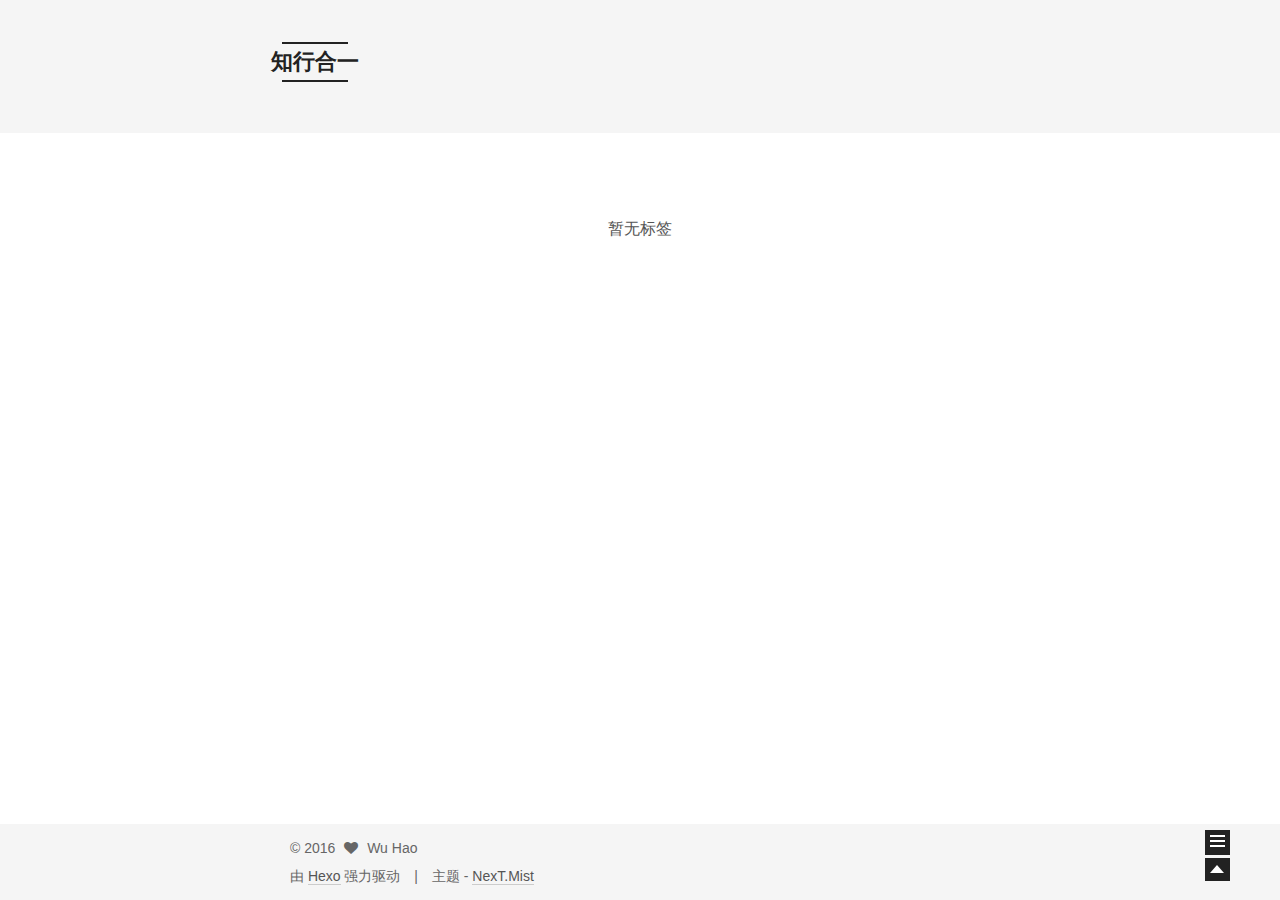
<file: tags/index.html>
<!doctype html>
<html class="theme-next use-motion theme-next-mist">
<head>
  

<meta charset="UTF-8"/>
<meta http-equiv="X-UA-Compatible" content="IE=edge,chrome=1" />
<meta name="viewport" content="width=device-width, initial-scale=1, maximum-scale=1"/>


<meta http-equiv="Cache-Control" content="no-transform" />
<meta http-equiv="Cache-Control" content="no-siteapp" />








  <link rel="stylesheet" type="text/css" href="/vendors/fancybox/source/jquery.fancybox.css?v=2.1.5"/>



  
    <link href='//fonts.lug.ustc.edu.cn/css?family=Lato:300,400,700,400italic&subset=latin,latin-ext' rel='stylesheet' type='text/css'>
  


<link rel="stylesheet" type="text/css" href="/vendors/font-awesome/css/font-awesome.min.css?v=4.4.0" />

<link rel="stylesheet" type="text/css" href="/css/main.css?v=0.4.5.2"/>




  <meta name="keywords" content="Hexo,next" />





  <link rel="shortcut icon" type="image/x-icon" href="/favicon.ico?v=0.4.5.2" />


<meta name="description">
<meta property="og:type" content="website">
<meta property="og:title" content="tags">
<meta property="og:url" content="http://yoursite.com/tags/index.html">
<meta property="og:site_name" content="知行合一">
<meta property="og:description">
<meta property="og:updated_time" content="2016-02-14T16:27:29.024Z">
<meta name="twitter:card" content="summary">
<meta name="twitter:title" content="tags">
<meta name="twitter:description">


<script type="text/javascript" id="hexo.configuration">
  var CONFIG = {
    scheme: 'Mist',
    sidebar: 'post'
  };
</script>



  <title>
  

  
    标签 | 知行合一
  
</title>
</head>

<body itemscope itemtype="http://schema.org/WebPage" lang="zh-Hans">

  <!--[if lte IE 8]>
  <div style=' clear: both; height: 59px; padding:0 0 0 15px; position: relative;margin:0 auto;'>
    <a href="http://windows.microsoft.com/en-US/internet-explorer/products/ie/home?ocid=ie6_countdown_bannercode">
      <img src="http://7u2nvr.com1.z0.glb.clouddn.com/picouterie.jpg" border="0" height="42" width="820"
           alt="You are using an outdated browser. For a faster, safer browsing experience, upgrade for free today or use other browser ,like chrome firefox safari."
           style='margin-left:auto;margin-right:auto;display: block;'/>
    </a>
  </div>
<![endif]-->
  



  <script type="text/javascript">
    var _hmt = _hmt || [];
    (function() {
      var hm = document.createElement("script");
      hm.src = "//hm.baidu.com/hm.js?7d6f68a084bc38afe55a8732a5512bec";
      var s = document.getElementsByTagName("script")[0];
      s.parentNode.insertBefore(hm, s);
    })();
  </script>




  <div class="container one-column ">
    <div class="headband"></div>

    <header id="header" class="header" itemscope itemtype="http://schema.org/WPHeader">
      <div class="header-inner"><div class="site-meta custom-logo">
  

  <div class="custom-logo-site-title">
    <a href="/"  class="brand" rel="start">
      <span class="logo-line-before"><i></i></span>
      <span class="site-title">知行合一</span>
      <span class="logo-line-after"><i></i></span>
    </a>
  </div>
  <p class="site-subtitle"></p>
</div>

<div class="site-nav-toggle">
  <button>
    <span class="btn-bar"></span>
    <span class="btn-bar"></span>
    <span class="btn-bar"></span>
  </button>
</div>

<nav class="site-nav">
  

  
    <ul id="menu" class="menu ">
      
        
        <li class="menu-item menu-item-home">
          <a href="/" rel="section">
            
              <i class="menu-item-icon fa fa-home"></i> <br />
            
            首页
          </a>
        </li>
      
        
        <li class="menu-item menu-item-categories">
          <a href="/categories" rel="section">
            
              <i class="menu-item-icon fa fa-th"></i> <br />
            
            分类
          </a>
        </li>
      
        
        <li class="menu-item menu-item-about">
          <a href="/about" rel="section">
            
              <i class="menu-item-icon fa fa-user"></i> <br />
            
            关于
          </a>
        </li>
      
        
        <li class="menu-item menu-item-archives">
          <a href="/archives" rel="section">
            
              <i class="menu-item-icon fa fa-archive"></i> <br />
            
            归档
          </a>
        </li>
      
        
        <li class="menu-item menu-item-tags">
          <a href="/tags" rel="section">
            
              <i class="menu-item-icon fa fa-tags"></i> <br />
            
            标签
          </a>
        </li>
      

      
      
    </ul>
  

  
</nav>

 </div>
    </header>

    <main id="main" class="main">
      <div class="main-inner">
        <div id="content" class="content"> 

  <div id="posts" class="posts-expand">
    
    
      <div class="tag-cloud">
        <div class="tag-cloud-title">
            暂无标签
        </div>
        <div class="tag-cloud-tags">
          
        </div>
      </div>
    
  </div>

 </div>

        

        
          <div class="comments" id="comments">
            
              <div class="ds-thread" data-thread-key="tags/index.html"
                   data-title="tags" data-url="http://yoursite.com/tags/index.html">
              </div>
            
          </div>
        
      </div>

      
        
  
  <div class="sidebar-toggle">
    <div class="sidebar-toggle-line-wrap">
      <span class="sidebar-toggle-line sidebar-toggle-line-first"></span>
      <span class="sidebar-toggle-line sidebar-toggle-line-middle"></span>
      <span class="sidebar-toggle-line sidebar-toggle-line-last"></span>
    </div>
  </div>

  <aside id="sidebar" class="sidebar">
    <div class="sidebar-inner">

      

      

      <section class="site-overview sidebar-panel  sidebar-panel-active ">
        <div class="site-author motion-element" itemprop="author" itemscope itemtype="http://schema.org/Person">
          <img class="site-author-image" src="/uploads/IMG_0620.JPG" alt="Wu Hao" itemprop="image"/>
          <p class="site-author-name" itemprop="name">Wu Hao</p>
        </div>
        <p class="site-description motion-element" itemprop="description"></p>
        <nav class="site-state motion-element">
          <div class="site-state-item site-state-posts">
            <a href="/archives">
              <span class="site-state-item-count">1</span>
              <span class="site-state-item-name">日志</span>
            </a>
          </div>

          <div class="site-state-item site-state-categories">
            <a href="/categories">
              <span class="site-state-item-count">1</span>
              <span class="site-state-item-name">分类</span>
              </a>
          </div>

          <div class="site-state-item site-state-tags">
            <a href="/tags">
              <span class="site-state-item-count">0</span>
              <span class="site-state-item-name">标签</span>
              </a>
          </div>

        </nav>

        

        <div class="links-of-author motion-element">
          
            
              <span class="links-of-author-item">
                <a href="https://github.com/WuHao0" target="_blank">
                  <i class="fa fa-github"></i> github
                </a>
              </span>
            
              <span class="links-of-author-item">
                <a href="http://weibo.com/2654761514/profile?is_all=1" target="_blank">
                  <i class="fa fa-weibo"></i> weibo
                </a>
              </span>
            
              <span class="links-of-author-item">
                <a href="https://www.zhihu.com/people/wu-hao-99-22-47" target="_blank">
                  <i class="fa fa-zhihu"></i> zhihu
                </a>
              </span>
            
          
        </div>

        
        

        <div class="links-of-author motion-element">
          
        </div>

      </section>

      

    </div>
  </aside>


      
    </main>

    <footer id="footer" class="footer">
      <div class="footer-inner"> <div class="copyright" >
  
  &copy; 
  <span itemprop="copyrightYear">2016</span>
  <span class="with-love">
    <i class="icon-next-heart fa fa-heart"></i>
  </span>
  <span class="author" itemprop="copyrightHolder">Wu Hao</span>
</div>

<div class="powered-by">
  由 <a class="theme-link" href="http://hexo.io">Hexo</a> 强力驱动
</div>

<div class="theme-info">
  主题 -
  <a class="theme-link" href="https://github.com/iissnan/hexo-theme-next">
    NexT.Mist
  </a>
</div>


 </div>
    </footer>

    <div class="back-to-top"></div>
  </div>

  <script type="text/javascript" src="/vendors/jquery/index.js?v=2.1.3"></script>

  
  
  
    

  
    
  

  <script type="text/javascript">
    var duoshuoQuery = {short_name:"floriana"};
    (function() {
      var ds = document.createElement('script');
      ds.type = 'text/javascript';ds.async = true;
      ds.id = 'duoshuo-script';
      ds.src = (document.location.protocol == 'https:' ? 'https:' : 'http:') + '//static.duoshuo.com/embed.js';
      ds.charset = 'UTF-8';
      (document.getElementsByTagName('head')[0]
      || document.getElementsByTagName('body')[0]).appendChild(ds);
    })();
  </script>
    
     


    
  
  
  <script type="text/javascript" src="/vendors/fancybox/source/jquery.fancybox.pack.js"></script>
  <script type="text/javascript" src="/js/fancy-box.js?v=0.4.5.2"></script>


  <script type="text/javascript" src="/js/helpers.js?v=0.4.5.2"></script>
  

  <script type="text/javascript" src="/vendors/velocity/velocity.min.js"></script>
  <script type="text/javascript" src="/vendors/velocity/velocity.ui.min.js"></script>

  <script type="text/javascript" src="/js/motion_global.js?v=0.4.5.2" id="motion.global"></script>




  <script type="text/javascript" src="/js/nav-toggle.js?v=0.4.5.2"></script>
  <script type="text/javascript" src="/vendors/fastclick/lib/fastclick.min.js?v=1.0.6"></script>

  

  <script type="text/javascript">
    $(document).ready(function () {
      if (CONFIG.sidebar === 'always') {
        displaySidebar();
      }
      if (isMobile()) {
        FastClick.attach(document.body);
      }

      motionIntegrator.bootstrap();
    });
  </script>

  
  

  
  

  
  <script type="text/javascript" src="/js/lazyload.js"></script>
  <script type="text/javascript">
    $(function () {
      $("#posts").find('img').lazyload({
        placeholder: "/images/loading.gif",
        effect: "fadeIn"
      });
    });
  </script>
</body>
</html>
</file>
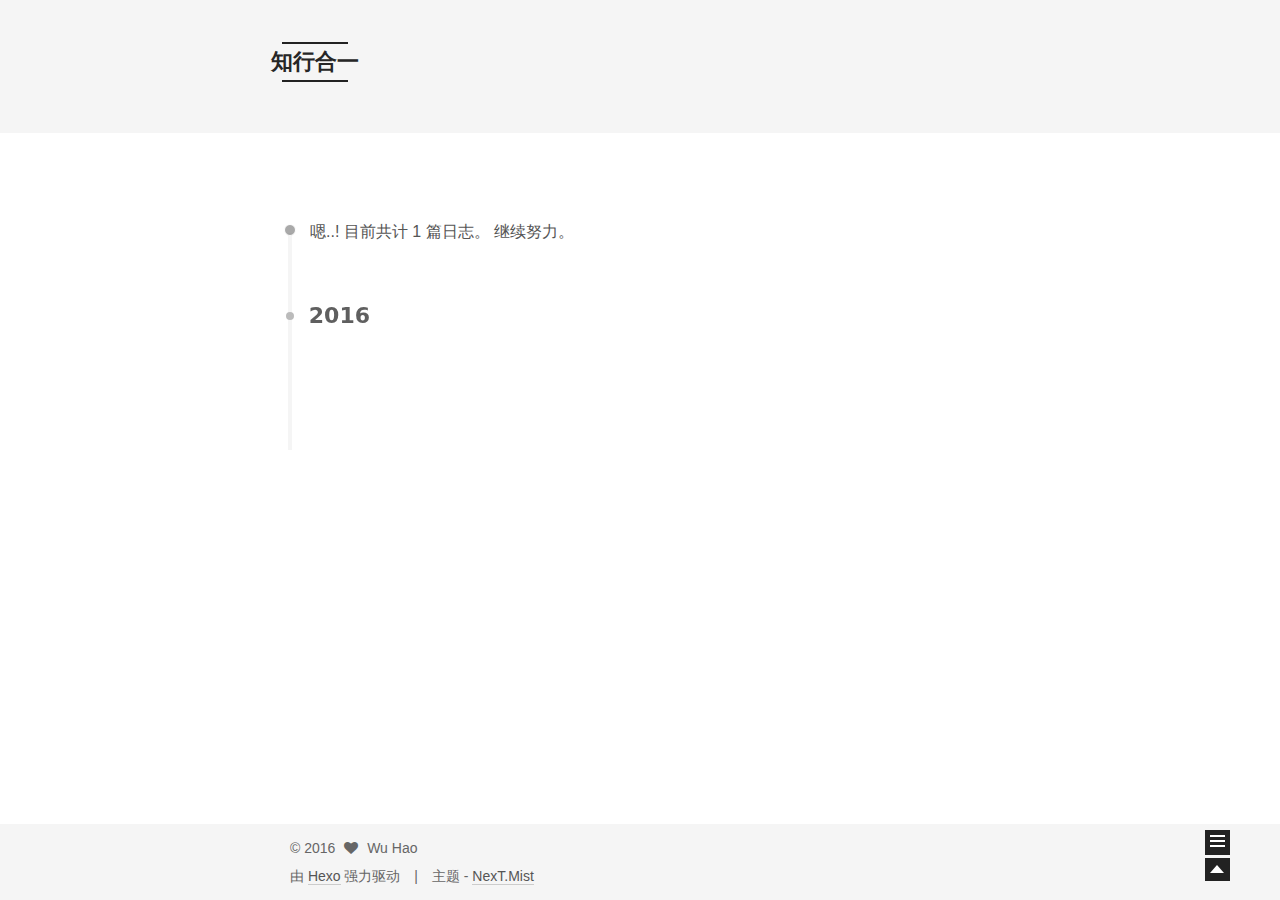
<file: archives/2016/index.html>
<!doctype html>
<html class="theme-next use-motion theme-next-mist">
<head>
  

<meta charset="UTF-8"/>
<meta http-equiv="X-UA-Compatible" content="IE=edge,chrome=1" />
<meta name="viewport" content="width=device-width, initial-scale=1, maximum-scale=1"/>


<meta http-equiv="Cache-Control" content="no-transform" />
<meta http-equiv="Cache-Control" content="no-siteapp" />








  <link rel="stylesheet" type="text/css" href="/vendors/fancybox/source/jquery.fancybox.css?v=2.1.5"/>



  
    <link href='//fonts.lug.ustc.edu.cn/css?family=Lato:300,400,700,400italic&subset=latin,latin-ext' rel='stylesheet' type='text/css'>
  


<link rel="stylesheet" type="text/css" href="/vendors/font-awesome/css/font-awesome.min.css?v=4.4.0" />

<link rel="stylesheet" type="text/css" href="/css/main.css?v=0.4.5.2"/>




  <meta name="keywords" content="Hexo,next" />





  <link rel="shortcut icon" type="image/x-icon" href="/favicon.ico?v=0.4.5.2" />


<meta name="description">
<meta property="og:type" content="website">
<meta property="og:title" content="知行合一">
<meta property="og:url" content="http://yoursite.com/archives/2016/index.html">
<meta property="og:site_name" content="知行合一">
<meta property="og:description">
<meta name="twitter:card" content="summary">
<meta name="twitter:title" content="知行合一">
<meta name="twitter:description">


<script type="text/javascript" id="hexo.configuration">
  var CONFIG = {
    scheme: 'Mist',
    sidebar: 'post'
  };
</script>



  <title> 归档 | 知行合一 </title>
</head>

<body itemscope itemtype="http://schema.org/WebPage" lang="zh-Hans">

  <!--[if lte IE 8]>
  <div style=' clear: both; height: 59px; padding:0 0 0 15px; position: relative;margin:0 auto;'>
    <a href="http://windows.microsoft.com/en-US/internet-explorer/products/ie/home?ocid=ie6_countdown_bannercode">
      <img src="http://7u2nvr.com1.z0.glb.clouddn.com/picouterie.jpg" border="0" height="42" width="820"
           alt="You are using an outdated browser. For a faster, safer browsing experience, upgrade for free today or use other browser ,like chrome firefox safari."
           style='margin-left:auto;margin-right:auto;display: block;'/>
    </a>
  </div>
<![endif]-->
  



  <script type="text/javascript">
    var _hmt = _hmt || [];
    (function() {
      var hm = document.createElement("script");
      hm.src = "//hm.baidu.com/hm.js?7d6f68a084bc38afe55a8732a5512bec";
      var s = document.getElementsByTagName("script")[0];
      s.parentNode.insertBefore(hm, s);
    })();
  </script>




  <div class="container one-column  page-archive ">
    <div class="headband"></div>

    <header id="header" class="header" itemscope itemtype="http://schema.org/WPHeader">
      <div class="header-inner"><div class="site-meta custom-logo">
  

  <div class="custom-logo-site-title">
    <a href="/"  class="brand" rel="start">
      <span class="logo-line-before"><i></i></span>
      <span class="site-title">知行合一</span>
      <span class="logo-line-after"><i></i></span>
    </a>
  </div>
  <p class="site-subtitle"></p>
</div>

<div class="site-nav-toggle">
  <button>
    <span class="btn-bar"></span>
    <span class="btn-bar"></span>
    <span class="btn-bar"></span>
  </button>
</div>

<nav class="site-nav">
  

  
    <ul id="menu" class="menu ">
      
        
        <li class="menu-item menu-item-home">
          <a href="/" rel="section">
            
              <i class="menu-item-icon fa fa-home"></i> <br />
            
            首页
          </a>
        </li>
      
        
        <li class="menu-item menu-item-categories">
          <a href="/categories" rel="section">
            
              <i class="menu-item-icon fa fa-th"></i> <br />
            
            分类
          </a>
        </li>
      
        
        <li class="menu-item menu-item-about">
          <a href="/about" rel="section">
            
              <i class="menu-item-icon fa fa-user"></i> <br />
            
            关于
          </a>
        </li>
      
        
        <li class="menu-item menu-item-archives">
          <a href="/archives" rel="section">
            
              <i class="menu-item-icon fa fa-archive"></i> <br />
            
            归档
          </a>
        </li>
      
        
        <li class="menu-item menu-item-tags">
          <a href="/tags" rel="section">
            
              <i class="menu-item-icon fa fa-tags"></i> <br />
            
            标签
          </a>
        </li>
      

      
      
    </ul>
  

  
</nav>

 </div>
    </header>

    <main id="main" class="main">
      <div class="main-inner">
        <div id="content" class="content"> 

  <section id="posts" class="posts-collapse">
    <span class="archive-move-on"></span>

    <span class="archive-page-counter">
      
      
      
        
      
      嗯..! 目前共计 1 篇日志。 继续努力。
    </span>

    

      
      
      

      
        
        <div class="collection-title">
          <h2 class="archive-year motion-element" id="archive-year-2016">2016</h2>
        </div>
      
      

      

  <article class="post post-type-normal" itemscope itemtype="http://schema.org/Article">
    <header class="post-header">

      <h1 class="post-title">
        
            <a class="post-title-link" href="/2016/02/14/【洛天依古风原创曲】权御天下/" itemprop="url">
              
                <span itemprop="name">【洛天依古风原创曲】权御天下</span>
              
            </a>
        
      </h1>

      <div class="post-meta">
        <time class="post-time" itemprop="dateCreated"
              datetime="2016-02-14T23:26:31+08:00"
              content="2016-02-14" >
          02-14
        </time>
      </div>

    </header>
  </article>



    

  </section>

  


 </div>

        

        
      </div>

      
        
  
  <div class="sidebar-toggle">
    <div class="sidebar-toggle-line-wrap">
      <span class="sidebar-toggle-line sidebar-toggle-line-first"></span>
      <span class="sidebar-toggle-line sidebar-toggle-line-middle"></span>
      <span class="sidebar-toggle-line sidebar-toggle-line-last"></span>
    </div>
  </div>

  <aside id="sidebar" class="sidebar">
    <div class="sidebar-inner">

      

      

      <section class="site-overview sidebar-panel  sidebar-panel-active ">
        <div class="site-author motion-element" itemprop="author" itemscope itemtype="http://schema.org/Person">
          <img class="site-author-image" src="/uploads/IMG_0620.JPG" alt="Wu Hao" itemprop="image"/>
          <p class="site-author-name" itemprop="name">Wu Hao</p>
        </div>
        <p class="site-description motion-element" itemprop="description"></p>
        <nav class="site-state motion-element">
          <div class="site-state-item site-state-posts">
            <a href="/archives">
              <span class="site-state-item-count">1</span>
              <span class="site-state-item-name">日志</span>
            </a>
          </div>

          <div class="site-state-item site-state-categories">
            <a href="/categories">
              <span class="site-state-item-count">1</span>
              <span class="site-state-item-name">分类</span>
              </a>
          </div>

          <div class="site-state-item site-state-tags">
            <a href="/tags">
              <span class="site-state-item-count">0</span>
              <span class="site-state-item-name">标签</span>
              </a>
          </div>

        </nav>

        

        <div class="links-of-author motion-element">
          
            
              <span class="links-of-author-item">
                <a href="https://github.com/WuHao0" target="_blank">
                  <i class="fa fa-github"></i> github
                </a>
              </span>
            
              <span class="links-of-author-item">
                <a href="http://weibo.com/2654761514/profile?is_all=1" target="_blank">
                  <i class="fa fa-weibo"></i> weibo
                </a>
              </span>
            
              <span class="links-of-author-item">
                <a href="https://www.zhihu.com/people/wu-hao-99-22-47" target="_blank">
                  <i class="fa fa-zhihu"></i> zhihu
                </a>
              </span>
            
          
        </div>

        
        

        <div class="links-of-author motion-element">
          
        </div>

      </section>

      

    </div>
  </aside>


      
    </main>

    <footer id="footer" class="footer">
      <div class="footer-inner"> <div class="copyright" >
  
  &copy; 
  <span itemprop="copyrightYear">2016</span>
  <span class="with-love">
    <i class="icon-next-heart fa fa-heart"></i>
  </span>
  <span class="author" itemprop="copyrightHolder">Wu Hao</span>
</div>

<div class="powered-by">
  由 <a class="theme-link" href="http://hexo.io">Hexo</a> 强力驱动
</div>

<div class="theme-info">
  主题 -
  <a class="theme-link" href="https://github.com/iissnan/hexo-theme-next">
    NexT.Mist
  </a>
</div>


 </div>
    </footer>

    <div class="back-to-top"></div>
  </div>

  <script type="text/javascript" src="/vendors/jquery/index.js?v=2.1.3"></script>

  
  
  
    <script type="text/javascript">
      postMotionOptions = {stagger: 100, drag: true};
    </script>
  

  
    

  
    
  

  <script type="text/javascript">
    var duoshuoQuery = {short_name:"floriana"};
    (function() {
      var ds = document.createElement('script');
      ds.type = 'text/javascript';ds.async = true;
      ds.id = 'duoshuo-script';
      ds.src = (document.location.protocol == 'https:' ? 'https:' : 'http:') + '//static.duoshuo.com/embed.js';
      ds.charset = 'UTF-8';
      (document.getElementsByTagName('head')[0]
      || document.getElementsByTagName('body')[0]).appendChild(ds);
    })();
  </script>
    
     


    
  
  
  <script type="text/javascript" src="/vendors/fancybox/source/jquery.fancybox.pack.js"></script>
  <script type="text/javascript" src="/js/fancy-box.js?v=0.4.5.2"></script>


  <script type="text/javascript" src="/js/helpers.js?v=0.4.5.2"></script>
  

  <script type="text/javascript" src="/vendors/velocity/velocity.min.js"></script>
  <script type="text/javascript" src="/vendors/velocity/velocity.ui.min.js"></script>

  <script type="text/javascript" src="/js/motion_global.js?v=0.4.5.2" id="motion.global"></script>




  <script type="text/javascript" src="/js/nav-toggle.js?v=0.4.5.2"></script>
  <script type="text/javascript" src="/vendors/fastclick/lib/fastclick.min.js?v=1.0.6"></script>

  
  
    <script type="text/javascript" id="motion.page.archive">
      $('.archive-year').velocity('transition.slideLeftIn');
    </script>
  


  <script type="text/javascript">
    $(document).ready(function () {
      if (CONFIG.sidebar === 'always') {
        displaySidebar();
      }
      if (isMobile()) {
        FastClick.attach(document.body);
      }

      motionIntegrator.bootstrap();
    });
  </script>

  
  

  
  

  
  <script type="text/javascript" src="/js/lazyload.js"></script>
  <script type="text/javascript">
    $(function () {
      $("#posts").find('img').lazyload({
        placeholder: "/images/loading.gif",
        effect: "fadeIn"
      });
    });
  </script>
</body>
</html>
</file>
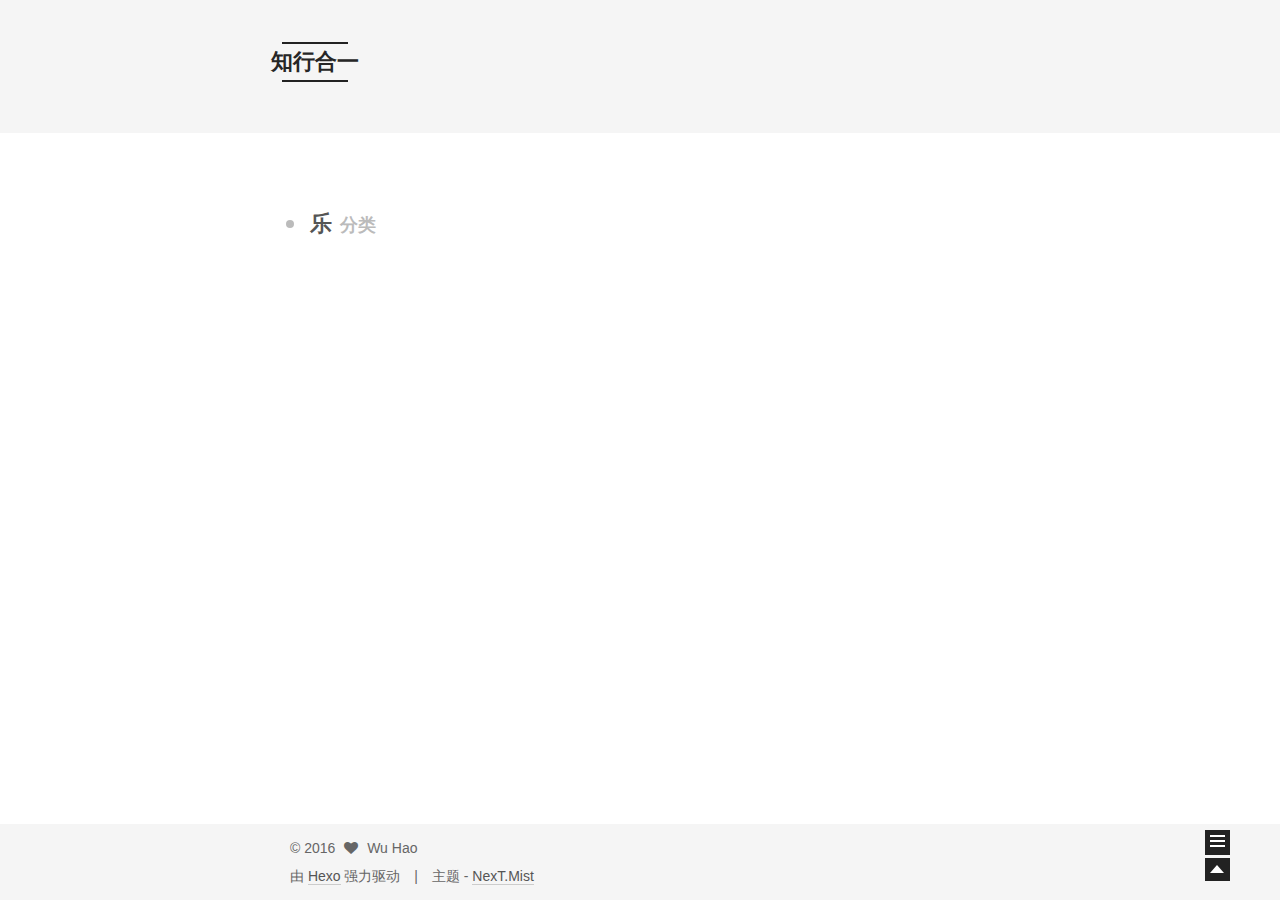
<file: categories/乐/index.html>
<!doctype html>
<html class="theme-next use-motion theme-next-mist">
<head>
  

<meta charset="UTF-8"/>
<meta http-equiv="X-UA-Compatible" content="IE=edge,chrome=1" />
<meta name="viewport" content="width=device-width, initial-scale=1, maximum-scale=1"/>


<meta http-equiv="Cache-Control" content="no-transform" />
<meta http-equiv="Cache-Control" content="no-siteapp" />








  <link rel="stylesheet" type="text/css" href="/vendors/fancybox/source/jquery.fancybox.css?v=2.1.5"/>



  
    <link href='//fonts.lug.ustc.edu.cn/css?family=Lato:300,400,700,400italic&subset=latin,latin-ext' rel='stylesheet' type='text/css'>
  


<link rel="stylesheet" type="text/css" href="/vendors/font-awesome/css/font-awesome.min.css?v=4.4.0" />

<link rel="stylesheet" type="text/css" href="/css/main.css?v=0.4.5.2"/>




  <meta name="keywords" content="Hexo,next" />





  <link rel="shortcut icon" type="image/x-icon" href="/favicon.ico?v=0.4.5.2" />


<meta name="description">
<meta property="og:type" content="website">
<meta property="og:title" content="知行合一">
<meta property="og:url" content="http://yoursite.com/categories/乐/index.html">
<meta property="og:site_name" content="知行合一">
<meta property="og:description">
<meta name="twitter:card" content="summary">
<meta name="twitter:title" content="知行合一">
<meta name="twitter:description">


<script type="text/javascript" id="hexo.configuration">
  var CONFIG = {
    scheme: 'Mist',
    sidebar: 'post'
  };
</script>



  <title> 分类: 乐 | 知行合一 </title>
</head>

<body itemscope itemtype="http://schema.org/WebPage" lang="zh-Hans">

  <!--[if lte IE 8]>
  <div style=' clear: both; height: 59px; padding:0 0 0 15px; position: relative;margin:0 auto;'>
    <a href="http://windows.microsoft.com/en-US/internet-explorer/products/ie/home?ocid=ie6_countdown_bannercode">
      <img src="http://7u2nvr.com1.z0.glb.clouddn.com/picouterie.jpg" border="0" height="42" width="820"
           alt="You are using an outdated browser. For a faster, safer browsing experience, upgrade for free today or use other browser ,like chrome firefox safari."
           style='margin-left:auto;margin-right:auto;display: block;'/>
    </a>
  </div>
<![endif]-->
  



  <script type="text/javascript">
    var _hmt = _hmt || [];
    (function() {
      var hm = document.createElement("script");
      hm.src = "//hm.baidu.com/hm.js?7d6f68a084bc38afe55a8732a5512bec";
      var s = document.getElementsByTagName("script")[0];
      s.parentNode.insertBefore(hm, s);
    })();
  </script>




  <div class="container one-column ">
    <div class="headband"></div>

    <header id="header" class="header" itemscope itemtype="http://schema.org/WPHeader">
      <div class="header-inner"><div class="site-meta custom-logo">
  

  <div class="custom-logo-site-title">
    <a href="/"  class="brand" rel="start">
      <span class="logo-line-before"><i></i></span>
      <span class="site-title">知行合一</span>
      <span class="logo-line-after"><i></i></span>
    </a>
  </div>
  <p class="site-subtitle"></p>
</div>

<div class="site-nav-toggle">
  <button>
    <span class="btn-bar"></span>
    <span class="btn-bar"></span>
    <span class="btn-bar"></span>
  </button>
</div>

<nav class="site-nav">
  

  
    <ul id="menu" class="menu ">
      
        
        <li class="menu-item menu-item-home">
          <a href="/" rel="section">
            
              <i class="menu-item-icon fa fa-home"></i> <br />
            
            首页
          </a>
        </li>
      
        
        <li class="menu-item menu-item-categories">
          <a href="/categories" rel="section">
            
              <i class="menu-item-icon fa fa-th"></i> <br />
            
            分类
          </a>
        </li>
      
        
        <li class="menu-item menu-item-about">
          <a href="/about" rel="section">
            
              <i class="menu-item-icon fa fa-user"></i> <br />
            
            关于
          </a>
        </li>
      
        
        <li class="menu-item menu-item-archives">
          <a href="/archives" rel="section">
            
              <i class="menu-item-icon fa fa-archive"></i> <br />
            
            归档
          </a>
        </li>
      
        
        <li class="menu-item menu-item-tags">
          <a href="/tags" rel="section">
            
              <i class="menu-item-icon fa fa-tags"></i> <br />
            
            标签
          </a>
        </li>
      

      
      
    </ul>
  

  
</nav>

 </div>
    </header>

    <main id="main" class="main">
      <div class="main-inner">
        <div id="content" class="content"> 

  <section id="posts" class="posts-collapse">
    <div class="collection-title">
      <h2 >
        乐
        <small>分类</small>
      </h2>
    </div>

    
      

  <article class="post post-type-normal" itemscope itemtype="http://schema.org/Article">
    <header class="post-header">

      <h1 class="post-title">
        
            <a class="post-title-link" href="/2016/02/14/【洛天依古风原创曲】权御天下/" itemprop="url">
              
                <span itemprop="name">【洛天依古风原创曲】权御天下</span>
              
            </a>
        
      </h1>

      <div class="post-meta">
        <time class="post-time" itemprop="dateCreated"
              datetime="2016-02-14T23:26:31+08:00"
              content="2016-02-14" >
          02-14
        </time>
      </div>

    </header>
  </article>


    
  </section>

  


 </div>

        

        
      </div>

      
        
  
  <div class="sidebar-toggle">
    <div class="sidebar-toggle-line-wrap">
      <span class="sidebar-toggle-line sidebar-toggle-line-first"></span>
      <span class="sidebar-toggle-line sidebar-toggle-line-middle"></span>
      <span class="sidebar-toggle-line sidebar-toggle-line-last"></span>
    </div>
  </div>

  <aside id="sidebar" class="sidebar">
    <div class="sidebar-inner">

      

      

      <section class="site-overview sidebar-panel  sidebar-panel-active ">
        <div class="site-author motion-element" itemprop="author" itemscope itemtype="http://schema.org/Person">
          <img class="site-author-image" src="/uploads/IMG_0620.JPG" alt="Wu Hao" itemprop="image"/>
          <p class="site-author-name" itemprop="name">Wu Hao</p>
        </div>
        <p class="site-description motion-element" itemprop="description"></p>
        <nav class="site-state motion-element">
          <div class="site-state-item site-state-posts">
            <a href="/archives">
              <span class="site-state-item-count">1</span>
              <span class="site-state-item-name">日志</span>
            </a>
          </div>

          <div class="site-state-item site-state-categories">
            <a href="/categories">
              <span class="site-state-item-count">1</span>
              <span class="site-state-item-name">分类</span>
              </a>
          </div>

          <div class="site-state-item site-state-tags">
            <a href="/tags">
              <span class="site-state-item-count">0</span>
              <span class="site-state-item-name">标签</span>
              </a>
          </div>

        </nav>

        

        <div class="links-of-author motion-element">
          
            
              <span class="links-of-author-item">
                <a href="https://github.com/WuHao0" target="_blank">
                  <i class="fa fa-github"></i> github
                </a>
              </span>
            
              <span class="links-of-author-item">
                <a href="http://weibo.com/2654761514/profile?is_all=1" target="_blank">
                  <i class="fa fa-weibo"></i> weibo
                </a>
              </span>
            
              <span class="links-of-author-item">
                <a href="https://www.zhihu.com/people/wu-hao-99-22-47" target="_blank">
                  <i class="fa fa-zhihu"></i> zhihu
                </a>
              </span>
            
          
        </div>

        
        

        <div class="links-of-author motion-element">
          
        </div>

      </section>

      

    </div>
  </aside>


      
    </main>

    <footer id="footer" class="footer">
      <div class="footer-inner"> <div class="copyright" >
  
  &copy; 
  <span itemprop="copyrightYear">2016</span>
  <span class="with-love">
    <i class="icon-next-heart fa fa-heart"></i>
  </span>
  <span class="author" itemprop="copyrightHolder">Wu Hao</span>
</div>

<div class="powered-by">
  由 <a class="theme-link" href="http://hexo.io">Hexo</a> 强力驱动
</div>

<div class="theme-info">
  主题 -
  <a class="theme-link" href="https://github.com/iissnan/hexo-theme-next">
    NexT.Mist
  </a>
</div>


 </div>
    </footer>

    <div class="back-to-top"></div>
  </div>

  <script type="text/javascript" src="/vendors/jquery/index.js?v=2.1.3"></script>

  
  
  
    <script type="text/javascript">
      postMotionOptions = {stagger: 100, drag: true};
    </script>
  

  
    

  
    
  

  <script type="text/javascript">
    var duoshuoQuery = {short_name:"floriana"};
    (function() {
      var ds = document.createElement('script');
      ds.type = 'text/javascript';ds.async = true;
      ds.id = 'duoshuo-script';
      ds.src = (document.location.protocol == 'https:' ? 'https:' : 'http:') + '//static.duoshuo.com/embed.js';
      ds.charset = 'UTF-8';
      (document.getElementsByTagName('head')[0]
      || document.getElementsByTagName('body')[0]).appendChild(ds);
    })();
  </script>
    
     


    
  
  
  <script type="text/javascript" src="/vendors/fancybox/source/jquery.fancybox.pack.js"></script>
  <script type="text/javascript" src="/js/fancy-box.js?v=0.4.5.2"></script>


  <script type="text/javascript" src="/js/helpers.js?v=0.4.5.2"></script>
  

  <script type="text/javascript" src="/vendors/velocity/velocity.min.js"></script>
  <script type="text/javascript" src="/vendors/velocity/velocity.ui.min.js"></script>

  <script type="text/javascript" src="/js/motion_global.js?v=0.4.5.2" id="motion.global"></script>




  <script type="text/javascript" src="/js/nav-toggle.js?v=0.4.5.2"></script>
  <script type="text/javascript" src="/vendors/fastclick/lib/fastclick.min.js?v=1.0.6"></script>

  

  <script type="text/javascript">
    $(document).ready(function () {
      if (CONFIG.sidebar === 'always') {
        displaySidebar();
      }
      if (isMobile()) {
        FastClick.attach(document.body);
      }

      motionIntegrator.bootstrap();
    });
  </script>

  
  

  
  

  
  <script type="text/javascript" src="/js/lazyload.js"></script>
  <script type="text/javascript">
    $(function () {
      $("#posts").find('img').lazyload({
        placeholder: "/images/loading.gif",
        effect: "fadeIn"
      });
    });
  </script>
</body>
</html>
</file>
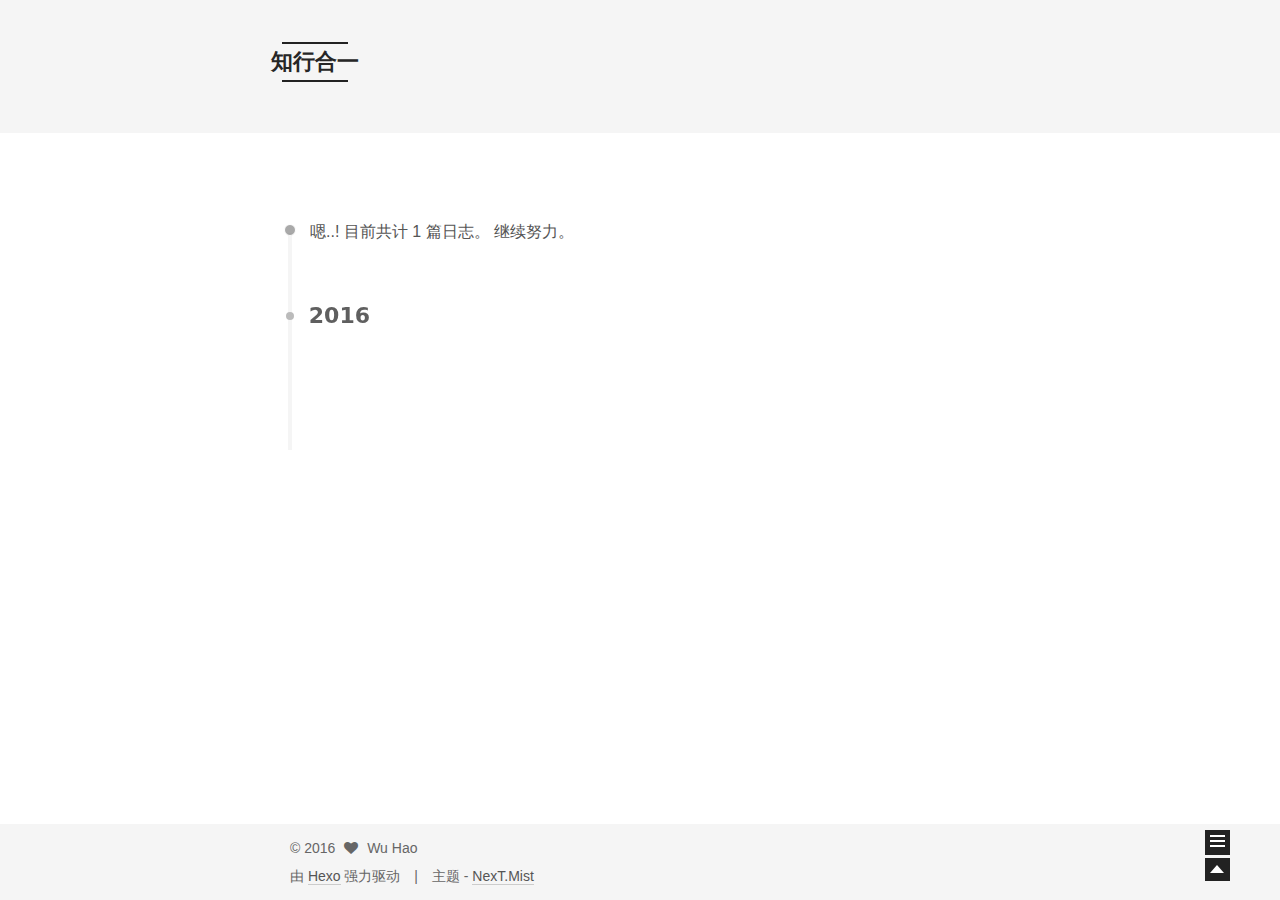
<file: archives/2016/01/index.html>
<!doctype html>
<html class="theme-next use-motion theme-next-mist">
<head>
  

<meta charset="UTF-8"/>
<meta http-equiv="X-UA-Compatible" content="IE=edge,chrome=1" />
<meta name="viewport" content="width=device-width, initial-scale=1, maximum-scale=1"/>


<meta http-equiv="Cache-Control" content="no-transform" />
<meta http-equiv="Cache-Control" content="no-siteapp" />








  <link rel="stylesheet" type="text/css" href="/vendors/fancybox/source/jquery.fancybox.css?v=2.1.5"/>



  
    <link href='//fonts.lug.ustc.edu.cn/css?family=Lato:300,400,700,400italic&subset=latin,latin-ext' rel='stylesheet' type='text/css'>
  


<link rel="stylesheet" type="text/css" href="/vendors/font-awesome/css/font-awesome.min.css?v=4.4.0" />

<link rel="stylesheet" type="text/css" href="/css/main.css?v=0.4.5.2"/>




  <meta name="keywords" content="Hexo,next" />





  <link rel="shortcut icon" type="image/x-icon" href="/favicon.ico?v=0.4.5.2" />


<meta name="description">
<meta property="og:type" content="website">
<meta property="og:title" content="知行合一">
<meta property="og:url" content="http://yoursite.com/archives/2016/01/index.html">
<meta property="og:site_name" content="知行合一">
<meta property="og:description">
<meta name="twitter:card" content="summary">
<meta name="twitter:title" content="知行合一">
<meta name="twitter:description">


<script type="text/javascript" id="hexo.configuration">
  var CONFIG = {
    scheme: 'Mist',
    sidebar: 'post'
  };
</script>



  <title> 归档 | 知行合一 </title>
</head>

<body itemscope itemtype="http://schema.org/WebPage" lang="zh-Hans">

  <!--[if lte IE 8]>
  <div style=' clear: both; height: 59px; padding:0 0 0 15px; position: relative;margin:0 auto;'>
    <a href="http://windows.microsoft.com/en-US/internet-explorer/products/ie/home?ocid=ie6_countdown_bannercode">
      <img src="http://7u2nvr.com1.z0.glb.clouddn.com/picouterie.jpg" border="0" height="42" width="820"
           alt="You are using an outdated browser. For a faster, safer browsing experience, upgrade for free today or use other browser ,like chrome firefox safari."
           style='margin-left:auto;margin-right:auto;display: block;'/>
    </a>
  </div>
<![endif]-->
  






  <div class="container one-column  page-archive ">
    <div class="headband"></div>

    <header id="header" class="header" itemscope itemtype="http://schema.org/WPHeader">
      <div class="header-inner"><div class="site-meta custom-logo">
  

  <div class="custom-logo-site-title">
    <a href="/"  class="brand" rel="start">
      <span class="logo-line-before"><i></i></span>
      <span class="site-title">知行合一</span>
      <span class="logo-line-after"><i></i></span>
    </a>
  </div>
  <p class="site-subtitle"></p>
</div>

<div class="site-nav-toggle">
  <button>
    <span class="btn-bar"></span>
    <span class="btn-bar"></span>
    <span class="btn-bar"></span>
  </button>
</div>

<nav class="site-nav">
  

  
    <ul id="menu" class="menu ">
      
        
        <li class="menu-item menu-item-home">
          <a href="/" rel="section">
            
              <i class="menu-item-icon fa fa-home"></i> <br />
            
            首页
          </a>
        </li>
      
        
        <li class="menu-item menu-item-categories">
          <a href="/categories" rel="section">
            
              <i class="menu-item-icon fa fa-th"></i> <br />
            
            分类
          </a>
        </li>
      
        
        <li class="menu-item menu-item-about">
          <a href="/about" rel="section">
            
              <i class="menu-item-icon fa fa-user"></i> <br />
            
            关于
          </a>
        </li>
      
        
        <li class="menu-item menu-item-archives">
          <a href="/archives" rel="section">
            
              <i class="menu-item-icon fa fa-archive"></i> <br />
            
            归档
          </a>
        </li>
      
        
        <li class="menu-item menu-item-tags">
          <a href="/tags" rel="section">
            
              <i class="menu-item-icon fa fa-tags"></i> <br />
            
            标签
          </a>
        </li>
      

      
      
    </ul>
  

  
</nav>

 </div>
    </header>

    <main id="main" class="main">
      <div class="main-inner">
        <div id="content" class="content"> 

  <section id="posts" class="posts-collapse">
    <span class="archive-move-on"></span>

    <span class="archive-page-counter">
      
      
      
        
      
      嗯..! 目前共计 1 篇日志。 继续努力。
    </span>

    

      
      
      

      
        
        <div class="collection-title">
          <h2 class="archive-year motion-element" id="archive-year-2016">2016</h2>
        </div>
      
      

      

  <article class="post post-type-normal" itemscope itemtype="http://schema.org/Article">
    <header class="post-header">

      <h1 class="post-title">
        
            <a class="post-title-link" href="/2016/01/11/hello-world/" itemprop="url">
              
                <span itemprop="name">Hello World</span>
              
            </a>
        
      </h1>

      <div class="post-meta">
        <time class="post-time" itemprop="dateCreated"
              datetime="2016-01-11T00:24:55+08:00"
              content="2016-01-11" >
          01-11
        </time>
      </div>

    </header>
  </article>



    

  </section>

  


 </div>

        

        
      </div>

      
        
  
  <div class="sidebar-toggle">
    <div class="sidebar-toggle-line-wrap">
      <span class="sidebar-toggle-line sidebar-toggle-line-first"></span>
      <span class="sidebar-toggle-line sidebar-toggle-line-middle"></span>
      <span class="sidebar-toggle-line sidebar-toggle-line-last"></span>
    </div>
  </div>

  <aside id="sidebar" class="sidebar">
    <div class="sidebar-inner">

      

      

      <section class="site-overview sidebar-panel  sidebar-panel-active ">
        <div class="site-author motion-element" itemprop="author" itemscope itemtype="http://schema.org/Person">
          <img class="site-author-image" src="/uploads/bkdefault_avatar.jpg" alt="Wu Hao" itemprop="image"/>
          <p class="site-author-name" itemprop="name">Wu Hao</p>
        </div>
        <p class="site-description motion-element" itemprop="description"></p>
        <nav class="site-state motion-element">
          <div class="site-state-item site-state-posts">
            <a href="/archives">
              <span class="site-state-item-count">1</span>
              <span class="site-state-item-name">日志</span>
            </a>
          </div>

          <div class="site-state-item site-state-categories">
            <a href="/categories">
              <span class="site-state-item-count">0</span>
              <span class="site-state-item-name">分类</span>
              </a>
          </div>

          <div class="site-state-item site-state-tags">
            <a href="/tags">
              <span class="site-state-item-count">0</span>
              <span class="site-state-item-name">标签</span>
              </a>
          </div>

        </nav>

        

        <div class="links-of-author motion-element">
          
            
              <span class="links-of-author-item">
                <a href="https://github.com/WuHao0" target="_blank">
                  <i class="fa fa-github"></i> github
                </a>
              </span>
            
              <span class="links-of-author-item">
                <a href="http://weibo.com/your-user-name" target="_blank">
                  <i class="fa fa-weibo"></i> weibo
                </a>
              </span>
            
              <span class="links-of-author-item">
                <a href="https://www.zhihu.com/people/wu-hao-99-22-47" target="_blank">
                  <i class="fa fa-zhihu"></i> zhihu
                </a>
              </span>
            
          
        </div>

        
        

        <div class="links-of-author motion-element">
          
            <p class="site-author-name">友情链接</p>
            
              <span class="links-of-author-item">
                <a href="https://pingxx.com" target="_blank">MacTalk</a>
              </span>
            
          
        </div>

      </section>

      

    </div>
  </aside>


      
    </main>

    <footer id="footer" class="footer">
      <div class="footer-inner"> <div class="copyright" >
  
  &copy; 
  <span itemprop="copyrightYear">2016</span>
  <span class="with-love">
    <i class="icon-next-heart fa fa-heart"></i>
  </span>
  <span class="author" itemprop="copyrightHolder">Wu Hao</span>
</div>

<div class="powered-by">
  由 <a class="theme-link" href="http://hexo.io">Hexo</a> 强力驱动
</div>

<div class="theme-info">
  主题 -
  <a class="theme-link" href="https://github.com/iissnan/hexo-theme-next">
    NexT.Mist
  </a>
</div>


 </div>
    </footer>

    <div class="back-to-top"></div>
  </div>

  <script type="text/javascript" src="/vendors/jquery/index.js?v=2.1.3"></script>

  
  
  
    <script type="text/javascript">
      postMotionOptions = {stagger: 100, drag: true};
    </script>
  

  
    
    

  


  
  
  <script type="text/javascript" src="/vendors/fancybox/source/jquery.fancybox.pack.js"></script>
  <script type="text/javascript" src="/js/fancy-box.js?v=0.4.5.2"></script>


  <script type="text/javascript" src="/js/helpers.js?v=0.4.5.2"></script>
  

  <script type="text/javascript" src="/vendors/velocity/velocity.min.js"></script>
  <script type="text/javascript" src="/vendors/velocity/velocity.ui.min.js"></script>

  <script type="text/javascript" src="/js/motion_global.js?v=0.4.5.2" id="motion.global"></script>




  <script type="text/javascript" src="/js/nav-toggle.js?v=0.4.5.2"></script>
  <script type="text/javascript" src="/vendors/fastclick/lib/fastclick.min.js?v=1.0.6"></script>

  
  
    <script type="text/javascript" id="motion.page.archive">
      $('.archive-year').velocity('transition.slideLeftIn');
    </script>
  


  <script type="text/javascript">
    $(document).ready(function () {
      if (CONFIG.sidebar === 'always') {
        displaySidebar();
      }
      if (isMobile()) {
        FastClick.attach(document.body);
      }

      motionIntegrator.bootstrap();
    });
  </script>

  
  

  
  

  
  <script type="text/javascript" src="/js/lazyload.js"></script>
  <script type="text/javascript">
    $(function () {
      $("#posts").find('img').lazyload({
        placeholder: "/images/loading.gif",
        effect: "fadeIn"
      });
    });
  </script>
</body>
</html>
</file>
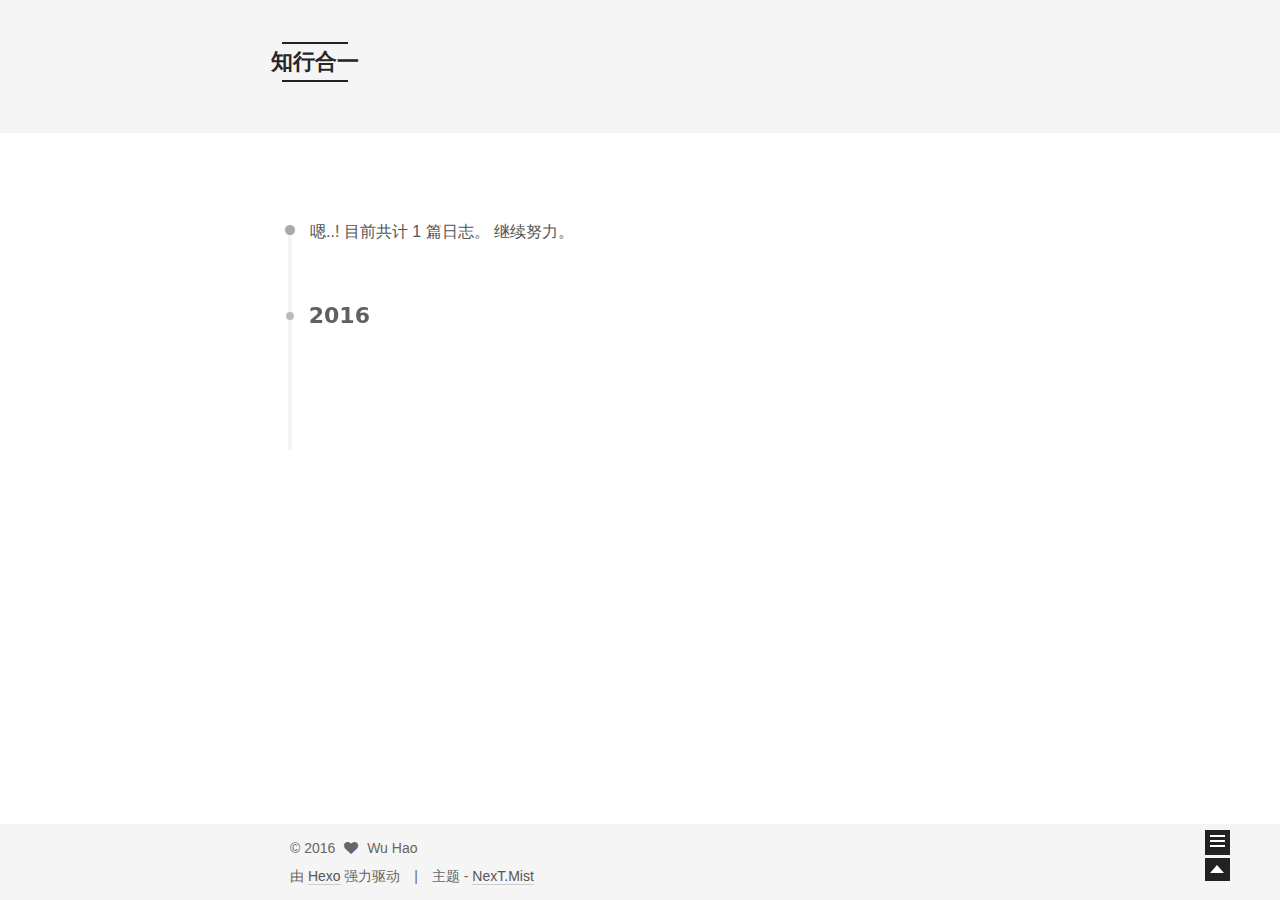
<file: archives/2016/02/index.html>
<!doctype html>
<html class="theme-next use-motion theme-next-mist">
<head>
  

<meta charset="UTF-8"/>
<meta http-equiv="X-UA-Compatible" content="IE=edge,chrome=1" />
<meta name="viewport" content="width=device-width, initial-scale=1, maximum-scale=1"/>


<meta http-equiv="Cache-Control" content="no-transform" />
<meta http-equiv="Cache-Control" content="no-siteapp" />








  <link rel="stylesheet" type="text/css" href="/vendors/fancybox/source/jquery.fancybox.css?v=2.1.5"/>



  
    <link href='//fonts.lug.ustc.edu.cn/css?family=Lato:300,400,700,400italic&subset=latin,latin-ext' rel='stylesheet' type='text/css'>
  


<link rel="stylesheet" type="text/css" href="/vendors/font-awesome/css/font-awesome.min.css?v=4.4.0" />

<link rel="stylesheet" type="text/css" href="/css/main.css?v=0.4.5.2"/>




  <meta name="keywords" content="Hexo,next" />





  <link rel="shortcut icon" type="image/x-icon" href="/favicon.ico?v=0.4.5.2" />


<meta name="description">
<meta property="og:type" content="website">
<meta property="og:title" content="知行合一">
<meta property="og:url" content="http://yoursite.com/archives/2016/02/index.html">
<meta property="og:site_name" content="知行合一">
<meta property="og:description">
<meta name="twitter:card" content="summary">
<meta name="twitter:title" content="知行合一">
<meta name="twitter:description">


<script type="text/javascript" id="hexo.configuration">
  var CONFIG = {
    scheme: 'Mist',
    sidebar: 'post'
  };
</script>



  <title> 归档 | 知行合一 </title>
</head>

<body itemscope itemtype="http://schema.org/WebPage" lang="zh-Hans">

  <!--[if lte IE 8]>
  <div style=' clear: both; height: 59px; padding:0 0 0 15px; position: relative;margin:0 auto;'>
    <a href="http://windows.microsoft.com/en-US/internet-explorer/products/ie/home?ocid=ie6_countdown_bannercode">
      <img src="http://7u2nvr.com1.z0.glb.clouddn.com/picouterie.jpg" border="0" height="42" width="820"
           alt="You are using an outdated browser. For a faster, safer browsing experience, upgrade for free today or use other browser ,like chrome firefox safari."
           style='margin-left:auto;margin-right:auto;display: block;'/>
    </a>
  </div>
<![endif]-->
  



  <script type="text/javascript">
    var _hmt = _hmt || [];
    (function() {
      var hm = document.createElement("script");
      hm.src = "//hm.baidu.com/hm.js?7d6f68a084bc38afe55a8732a5512bec";
      var s = document.getElementsByTagName("script")[0];
      s.parentNode.insertBefore(hm, s);
    })();
  </script>




  <div class="container one-column  page-archive ">
    <div class="headband"></div>

    <header id="header" class="header" itemscope itemtype="http://schema.org/WPHeader">
      <div class="header-inner"><div class="site-meta custom-logo">
  

  <div class="custom-logo-site-title">
    <a href="/"  class="brand" rel="start">
      <span class="logo-line-before"><i></i></span>
      <span class="site-title">知行合一</span>
      <span class="logo-line-after"><i></i></span>
    </a>
  </div>
  <p class="site-subtitle"></p>
</div>

<div class="site-nav-toggle">
  <button>
    <span class="btn-bar"></span>
    <span class="btn-bar"></span>
    <span class="btn-bar"></span>
  </button>
</div>

<nav class="site-nav">
  

  
    <ul id="menu" class="menu ">
      
        
        <li class="menu-item menu-item-home">
          <a href="/" rel="section">
            
              <i class="menu-item-icon fa fa-home"></i> <br />
            
            首页
          </a>
        </li>
      
        
        <li class="menu-item menu-item-categories">
          <a href="/categories" rel="section">
            
              <i class="menu-item-icon fa fa-th"></i> <br />
            
            分类
          </a>
        </li>
      
        
        <li class="menu-item menu-item-about">
          <a href="/about" rel="section">
            
              <i class="menu-item-icon fa fa-user"></i> <br />
            
            关于
          </a>
        </li>
      
        
        <li class="menu-item menu-item-archives">
          <a href="/archives" rel="section">
            
              <i class="menu-item-icon fa fa-archive"></i> <br />
            
            归档
          </a>
        </li>
      
        
        <li class="menu-item menu-item-tags">
          <a href="/tags" rel="section">
            
              <i class="menu-item-icon fa fa-tags"></i> <br />
            
            标签
          </a>
        </li>
      

      
      
    </ul>
  

  
</nav>

 </div>
    </header>

    <main id="main" class="main">
      <div class="main-inner">
        <div id="content" class="content"> 

  <section id="posts" class="posts-collapse">
    <span class="archive-move-on"></span>

    <span class="archive-page-counter">
      
      
      
        
      
      嗯..! 目前共计 1 篇日志。 继续努力。
    </span>

    

      
      
      

      
        
        <div class="collection-title">
          <h2 class="archive-year motion-element" id="archive-year-2016">2016</h2>
        </div>
      
      

      

  <article class="post post-type-normal" itemscope itemtype="http://schema.org/Article">
    <header class="post-header">

      <h1 class="post-title">
        
            <a class="post-title-link" href="/2016/02/14/【洛天依古风原创曲】权御天下/" itemprop="url">
              
                <span itemprop="name">【洛天依古风原创曲】权御天下</span>
              
            </a>
        
      </h1>

      <div class="post-meta">
        <time class="post-time" itemprop="dateCreated"
              datetime="2016-02-14T23:26:31+08:00"
              content="2016-02-14" >
          02-14
        </time>
      </div>

    </header>
  </article>



    

  </section>

  


 </div>

        

        
      </div>

      
        
  
  <div class="sidebar-toggle">
    <div class="sidebar-toggle-line-wrap">
      <span class="sidebar-toggle-line sidebar-toggle-line-first"></span>
      <span class="sidebar-toggle-line sidebar-toggle-line-middle"></span>
      <span class="sidebar-toggle-line sidebar-toggle-line-last"></span>
    </div>
  </div>

  <aside id="sidebar" class="sidebar">
    <div class="sidebar-inner">

      

      

      <section class="site-overview sidebar-panel  sidebar-panel-active ">
        <div class="site-author motion-element" itemprop="author" itemscope itemtype="http://schema.org/Person">
          <img class="site-author-image" src="/uploads/IMG_0620.JPG" alt="Wu Hao" itemprop="image"/>
          <p class="site-author-name" itemprop="name">Wu Hao</p>
        </div>
        <p class="site-description motion-element" itemprop="description"></p>
        <nav class="site-state motion-element">
          <div class="site-state-item site-state-posts">
            <a href="/archives">
              <span class="site-state-item-count">1</span>
              <span class="site-state-item-name">日志</span>
            </a>
          </div>

          <div class="site-state-item site-state-categories">
            <a href="/categories">
              <span class="site-state-item-count">1</span>
              <span class="site-state-item-name">分类</span>
              </a>
          </div>

          <div class="site-state-item site-state-tags">
            <a href="/tags">
              <span class="site-state-item-count">0</span>
              <span class="site-state-item-name">标签</span>
              </a>
          </div>

        </nav>

        

        <div class="links-of-author motion-element">
          
            
              <span class="links-of-author-item">
                <a href="https://github.com/WuHao0" target="_blank">
                  <i class="fa fa-github"></i> github
                </a>
              </span>
            
              <span class="links-of-author-item">
                <a href="http://weibo.com/2654761514/profile?is_all=1" target="_blank">
                  <i class="fa fa-weibo"></i> weibo
                </a>
              </span>
            
              <span class="links-of-author-item">
                <a href="https://www.zhihu.com/people/wu-hao-99-22-47" target="_blank">
                  <i class="fa fa-zhihu"></i> zhihu
                </a>
              </span>
            
          
        </div>

        
        

        <div class="links-of-author motion-element">
          
        </div>

      </section>

      

    </div>
  </aside>


      
    </main>

    <footer id="footer" class="footer">
      <div class="footer-inner"> <div class="copyright" >
  
  &copy; 
  <span itemprop="copyrightYear">2016</span>
  <span class="with-love">
    <i class="icon-next-heart fa fa-heart"></i>
  </span>
  <span class="author" itemprop="copyrightHolder">Wu Hao</span>
</div>

<div class="powered-by">
  由 <a class="theme-link" href="http://hexo.io">Hexo</a> 强力驱动
</div>

<div class="theme-info">
  主题 -
  <a class="theme-link" href="https://github.com/iissnan/hexo-theme-next">
    NexT.Mist
  </a>
</div>


 </div>
    </footer>

    <div class="back-to-top"></div>
  </div>

  <script type="text/javascript" src="/vendors/jquery/index.js?v=2.1.3"></script>

  
  
  
    <script type="text/javascript">
      postMotionOptions = {stagger: 100, drag: true};
    </script>
  

  
    

  
    
  

  <script type="text/javascript">
    var duoshuoQuery = {short_name:"floriana"};
    (function() {
      var ds = document.createElement('script');
      ds.type = 'text/javascript';ds.async = true;
      ds.id = 'duoshuo-script';
      ds.src = (document.location.protocol == 'https:' ? 'https:' : 'http:') + '//static.duoshuo.com/embed.js';
      ds.charset = 'UTF-8';
      (document.getElementsByTagName('head')[0]
      || document.getElementsByTagName('body')[0]).appendChild(ds);
    })();
  </script>
    
     


    
  
  
  <script type="text/javascript" src="/vendors/fancybox/source/jquery.fancybox.pack.js"></script>
  <script type="text/javascript" src="/js/fancy-box.js?v=0.4.5.2"></script>


  <script type="text/javascript" src="/js/helpers.js?v=0.4.5.2"></script>
  

  <script type="text/javascript" src="/vendors/velocity/velocity.min.js"></script>
  <script type="text/javascript" src="/vendors/velocity/velocity.ui.min.js"></script>

  <script type="text/javascript" src="/js/motion_global.js?v=0.4.5.2" id="motion.global"></script>




  <script type="text/javascript" src="/js/nav-toggle.js?v=0.4.5.2"></script>
  <script type="text/javascript" src="/vendors/fastclick/lib/fastclick.min.js?v=1.0.6"></script>

  
  
    <script type="text/javascript" id="motion.page.archive">
      $('.archive-year').velocity('transition.slideLeftIn');
    </script>
  


  <script type="text/javascript">
    $(document).ready(function () {
      if (CONFIG.sidebar === 'always') {
        displaySidebar();
      }
      if (isMobile()) {
        FastClick.attach(document.body);
      }

      motionIntegrator.bootstrap();
    });
  </script>

  
  

  
  

  
  <script type="text/javascript" src="/js/lazyload.js"></script>
  <script type="text/javascript">
    $(function () {
      $("#posts").find('img').lazyload({
        placeholder: "/images/loading.gif",
        effect: "fadeIn"
      });
    });
  </script>
</body>
</html>
</file>
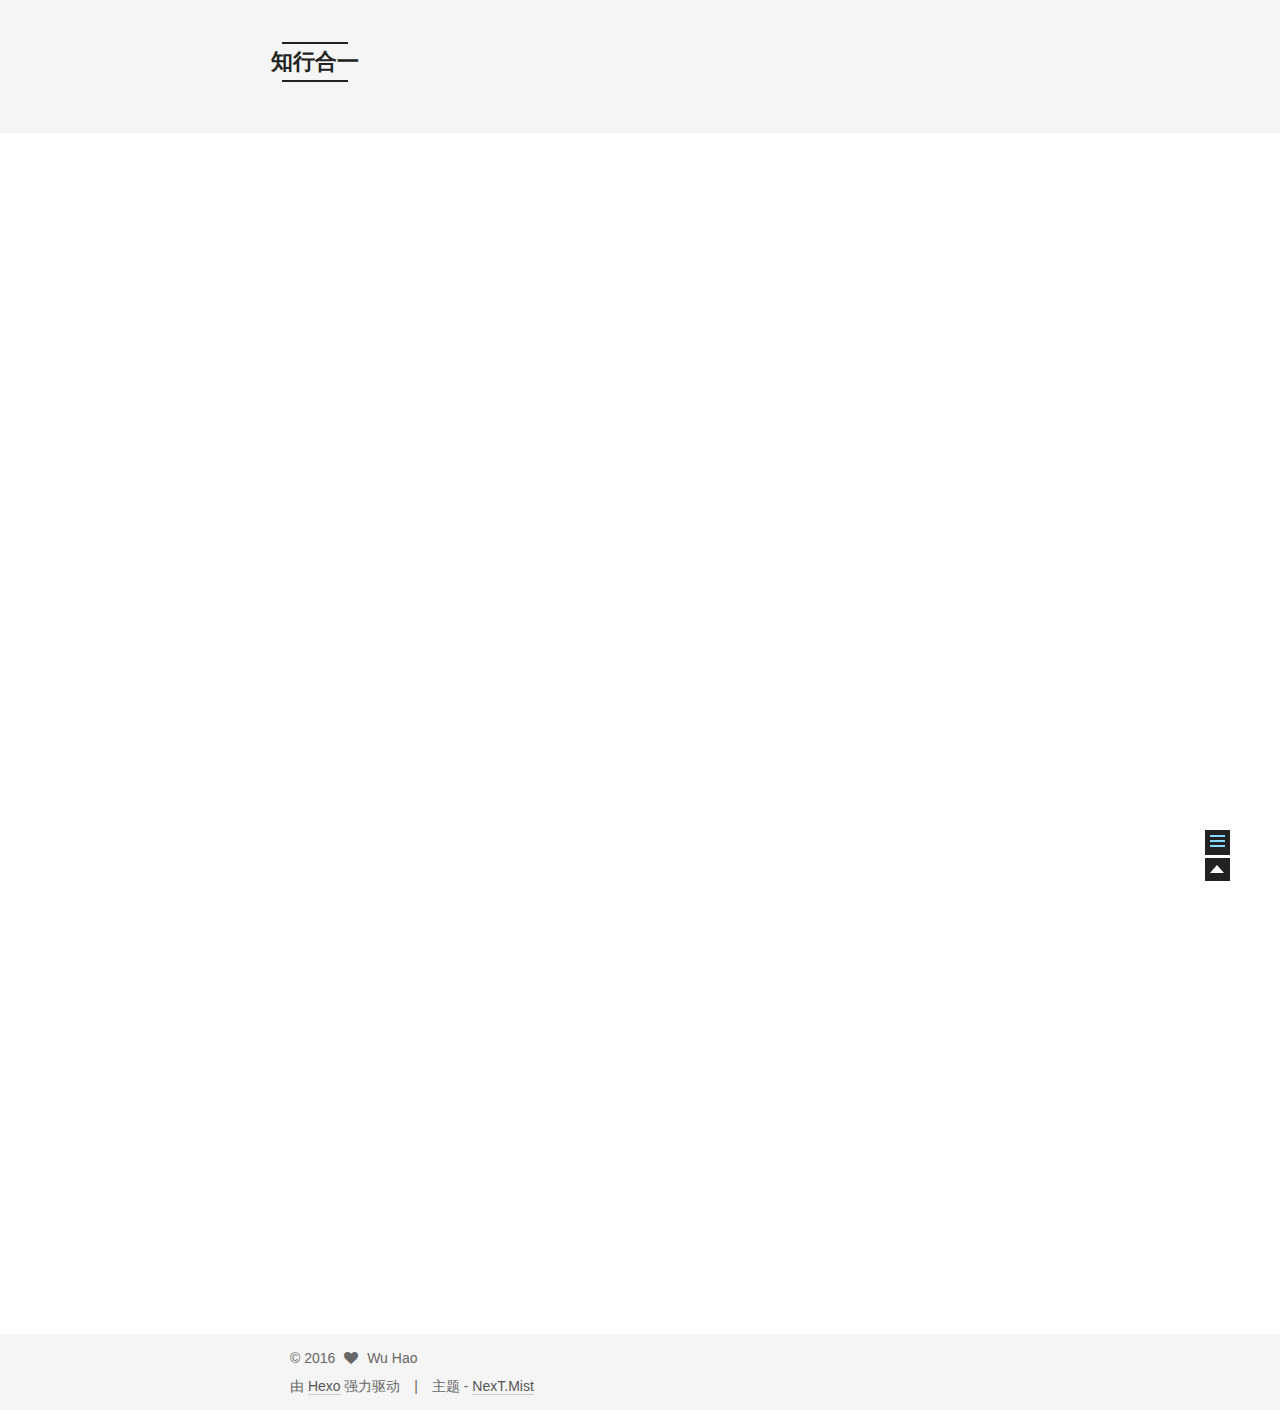
<file: 2016/01/11/hello-world/index.html>
<!doctype html>
<html class="theme-next use-motion theme-next-mist">
<head>
  

<meta charset="UTF-8"/>
<meta http-equiv="X-UA-Compatible" content="IE=edge,chrome=1" />
<meta name="viewport" content="width=device-width, initial-scale=1, maximum-scale=1"/>


<meta http-equiv="Cache-Control" content="no-transform" />
<meta http-equiv="Cache-Control" content="no-siteapp" />








  <link rel="stylesheet" type="text/css" href="/vendors/fancybox/source/jquery.fancybox.css?v=2.1.5"/>



  
    <link href='//fonts.lug.ustc.edu.cn/css?family=Lato:300,400,700,400italic&subset=latin,latin-ext' rel='stylesheet' type='text/css'>
  


<link rel="stylesheet" type="text/css" href="/vendors/font-awesome/css/font-awesome.min.css?v=4.4.0" />

<link rel="stylesheet" type="text/css" href="/css/main.css?v=0.4.5.2"/>




  <meta name="keywords" content="Hexo,next" />





  <link rel="shortcut icon" type="image/x-icon" href="/favicon.ico?v=0.4.5.2" />


<meta name="description" content="Welcome to Hexo! This is your very first post. Check documentation for more info. If you get any problems when using Hexo, you can find the answer in troubleshooting or you can ask me on GitHub.
Quick">
<meta property="og:type" content="article">
<meta property="og:title" content="Hello World">
<meta property="og:url" content="http://yoursite.com/2016/01/11/hello-world/index.html">
<meta property="og:site_name" content="知行合一">
<meta property="og:description" content="Welcome to Hexo! This is your very first post. Check documentation for more info. If you get any problems when using Hexo, you can find the answer in troubleshooting or you can ask me on GitHub.
Quick">
<meta property="og:updated_time" content="2016-01-10T15:59:40.735Z">
<meta name="twitter:card" content="summary">
<meta name="twitter:title" content="Hello World">
<meta name="twitter:description" content="Welcome to Hexo! This is your very first post. Check documentation for more info. If you get any problems when using Hexo, you can find the answer in troubleshooting or you can ask me on GitHub.
Quick">


<script type="text/javascript" id="hexo.configuration">
  var CONFIG = {
    scheme: 'Mist',
    sidebar: 'post'
  };
</script>



  <title> Hello World | 知行合一 </title>
</head>

<body itemscope itemtype="http://schema.org/WebPage" lang="zh-Hans">

  <!--[if lte IE 8]>
  <div style=' clear: both; height: 59px; padding:0 0 0 15px; position: relative;margin:0 auto;'>
    <a href="http://windows.microsoft.com/en-US/internet-explorer/products/ie/home?ocid=ie6_countdown_bannercode">
      <img src="http://7u2nvr.com1.z0.glb.clouddn.com/picouterie.jpg" border="0" height="42" width="820"
           alt="You are using an outdated browser. For a faster, safer browsing experience, upgrade for free today or use other browser ,like chrome firefox safari."
           style='margin-left:auto;margin-right:auto;display: block;'/>
    </a>
  </div>
<![endif]-->
  






  <div class="container one-column page-post-detail">
    <div class="headband"></div>

    <header id="header" class="header" itemscope itemtype="http://schema.org/WPHeader">
      <div class="header-inner"><div class="site-meta custom-logo">
  

  <div class="custom-logo-site-title">
    <a href="/"  class="brand" rel="start">
      <span class="logo-line-before"><i></i></span>
      <span class="site-title">知行合一</span>
      <span class="logo-line-after"><i></i></span>
    </a>
  </div>
  <p class="site-subtitle"></p>
</div>

<div class="site-nav-toggle">
  <button>
    <span class="btn-bar"></span>
    <span class="btn-bar"></span>
    <span class="btn-bar"></span>
  </button>
</div>

<nav class="site-nav">
  

  
    <ul id="menu" class="menu ">
      
        
        <li class="menu-item menu-item-home">
          <a href="/" rel="section">
            
              <i class="menu-item-icon fa fa-home"></i> <br />
            
            首页
          </a>
        </li>
      
        
        <li class="menu-item menu-item-categories">
          <a href="/categories" rel="section">
            
              <i class="menu-item-icon fa fa-th"></i> <br />
            
            分类
          </a>
        </li>
      
        
        <li class="menu-item menu-item-about">
          <a href="/about" rel="section">
            
              <i class="menu-item-icon fa fa-user"></i> <br />
            
            关于
          </a>
        </li>
      
        
        <li class="menu-item menu-item-archives">
          <a href="/archives" rel="section">
            
              <i class="menu-item-icon fa fa-archive"></i> <br />
            
            归档
          </a>
        </li>
      
        
        <li class="menu-item menu-item-tags">
          <a href="/tags" rel="section">
            
              <i class="menu-item-icon fa fa-tags"></i> <br />
            
            标签
          </a>
        </li>
      

      
      
    </ul>
  

  
</nav>

 </div>
    </header>

    <main id="main" class="main">
      <div class="main-inner">
        <div id="content" class="content"> 

  <div id="posts" class="posts-expand">
    

  
  

  <article class="post post-type-normal " itemscope itemtype="http://schema.org/Article">

    
      <header class="post-header">

        
        
          <h1 class="post-title" itemprop="name headline">
            
            
              
                Hello World
              
            
          </h1>
        

        <div class="post-meta">
          <span class="post-time">
            发表于
            <time itemprop="dateCreated" datetime="2016-01-11T00:24:55+08:00" content="2016-01-11">
              2016-01-11
            </time>
          </span>

          

          
            
          

          

        </div>
      </header>
    


    <div class="post-body">

      
      

      
        <span itemprop="articleBody"><p>Welcome to <a href="http://hexo.io/" target="_blank" rel="external">Hexo</a>! This is your very first post. Check <a href="http://hexo.io/docs/" target="_blank" rel="external">documentation</a> for more info. If you get any problems when using Hexo, you can find the answer in <a href="http://hexo.io/docs/troubleshooting.html" target="_blank" rel="external">troubleshooting</a> or you can ask me on <a href="https://github.com/hexojs/hexo/issues" target="_blank" rel="external">GitHub</a>.</p>
<h2 id="Quick_Start"><a href="#Quick_Start" class="headerlink" title="Quick Start"></a>Quick Start</h2><h3 id="Create_a_new_post"><a href="#Create_a_new_post" class="headerlink" title="Create a new post"></a>Create a new post</h3><figure class="highlight bash"><table><tr><td class="gutter"><pre><span class="line">1</span><br></pre></td><td class="code"><pre><span class="line">$ hexo new <span class="string">"My New Post"</span></span><br></pre></td></tr></table></figure>
<p>More info: <a href="http://hexo.io/docs/writing.html" target="_blank" rel="external">Writing</a></p>
<h3 id="Run_server"><a href="#Run_server" class="headerlink" title="Run server"></a>Run server</h3><figure class="highlight bash"><table><tr><td class="gutter"><pre><span class="line">1</span><br></pre></td><td class="code"><pre><span class="line">$ hexo server</span><br></pre></td></tr></table></figure>
<p>More info: <a href="http://hexo.io/docs/server.html" target="_blank" rel="external">Server</a></p>
<h3 id="Generate_static_files"><a href="#Generate_static_files" class="headerlink" title="Generate static files"></a>Generate static files</h3><figure class="highlight bash"><table><tr><td class="gutter"><pre><span class="line">1</span><br></pre></td><td class="code"><pre><span class="line">$ hexo generate</span><br></pre></td></tr></table></figure>
<p>More info: <a href="http://hexo.io/docs/generating.html" target="_blank" rel="external">Generating</a></p>
<h3 id="Deploy_to_remote_sites"><a href="#Deploy_to_remote_sites" class="headerlink" title="Deploy to remote sites"></a>Deploy to remote sites</h3><figure class="highlight bash"><table><tr><td class="gutter"><pre><span class="line">1</span><br></pre></td><td class="code"><pre><span class="line">$ hexo deploy</span><br></pre></td></tr></table></figure>
<p>More info: <a href="http://hexo.io/docs/deployment.html" target="_blank" rel="external">Deployment</a></p>
</span>
      
    </div>

    <footer class="post-footer">
      

      

      
      
    </footer>
  </article>



    <div class="post-spread">
      
    </div>
  </div>

 </div>

        

        
          <div class="comments" id="comments">
            
          </div>
        
      </div>

      
        
  
  <div class="sidebar-toggle">
    <div class="sidebar-toggle-line-wrap">
      <span class="sidebar-toggle-line sidebar-toggle-line-first"></span>
      <span class="sidebar-toggle-line sidebar-toggle-line-middle"></span>
      <span class="sidebar-toggle-line sidebar-toggle-line-last"></span>
    </div>
  </div>

  <aside id="sidebar" class="sidebar">
    <div class="sidebar-inner">

      

      
        <ul class="sidebar-nav motion-element">
          <li class="sidebar-nav-toc sidebar-nav-active" data-target="post-toc-wrap" >
            文章目录
          </li>
          <li class="sidebar-nav-overview" data-target="site-overview">
            站点概览
          </li>
        </ul>
      

      <section class="site-overview sidebar-panel ">
        <div class="site-author motion-element" itemprop="author" itemscope itemtype="http://schema.org/Person">
          <img class="site-author-image" src="/uploads/bkdefault_avatar.jpg" alt="Wu Hao" itemprop="image"/>
          <p class="site-author-name" itemprop="name">Wu Hao</p>
        </div>
        <p class="site-description motion-element" itemprop="description"></p>
        <nav class="site-state motion-element">
          <div class="site-state-item site-state-posts">
            <a href="/archives">
              <span class="site-state-item-count">1</span>
              <span class="site-state-item-name">日志</span>
            </a>
          </div>

          <div class="site-state-item site-state-categories">
            <a href="/categories">
              <span class="site-state-item-count">0</span>
              <span class="site-state-item-name">分类</span>
              </a>
          </div>

          <div class="site-state-item site-state-tags">
            <a href="/tags">
              <span class="site-state-item-count">0</span>
              <span class="site-state-item-name">标签</span>
              </a>
          </div>

        </nav>

        

        <div class="links-of-author motion-element">
          
            
              <span class="links-of-author-item">
                <a href="https://github.com/WuHao0" target="_blank">
                  <i class="fa fa-github"></i> github
                </a>
              </span>
            
              <span class="links-of-author-item">
                <a href="http://weibo.com/your-user-name" target="_blank">
                  <i class="fa fa-weibo"></i> weibo
                </a>
              </span>
            
              <span class="links-of-author-item">
                <a href="https://www.zhihu.com/people/wu-hao-99-22-47" target="_blank">
                  <i class="fa fa-zhihu"></i> zhihu
                </a>
              </span>
            
          
        </div>

        
        

        <div class="links-of-author motion-element">
          
            <p class="site-author-name">友情链接</p>
            
              <span class="links-of-author-item">
                <a href="https://pingxx.com" target="_blank">MacTalk</a>
              </span>
            
          
        </div>

      </section>

      
        <section class="post-toc-wrap motion-element sidebar-panel sidebar-panel-active">
          <div class="post-toc-indicator-top post-toc-indicator"></div>
          <div class="post-toc">
            
            
              <div class="post-toc-content"><ol class="nav"><li class="nav-item nav-level-2"><a class="nav-link" href="#Quick_Start"><span class="nav-number">1.</span> <span class="nav-text">Quick Start</span></a><ol class="nav-child"><li class="nav-item nav-level-3"><a class="nav-link" href="#Create_a_new_post"><span class="nav-number">1.1.</span> <span class="nav-text">Create a new post</span></a></li><li class="nav-item nav-level-3"><a class="nav-link" href="#Run_server"><span class="nav-number">1.2.</span> <span class="nav-text">Run server</span></a></li><li class="nav-item nav-level-3"><a class="nav-link" href="#Generate_static_files"><span class="nav-number">1.3.</span> <span class="nav-text">Generate static files</span></a></li><li class="nav-item nav-level-3"><a class="nav-link" href="#Deploy_to_remote_sites"><span class="nav-number">1.4.</span> <span class="nav-text">Deploy to remote sites</span></a></li></ol></li></ol></div>
            
          </div>
          <div class="post-toc-indicator-bottom post-toc-indicator"></div>
        </section>
      

    </div>
  </aside>


      
    </main>

    <footer id="footer" class="footer">
      <div class="footer-inner"> <div class="copyright" >
  
  &copy; 
  <span itemprop="copyrightYear">2016</span>
  <span class="with-love">
    <i class="icon-next-heart fa fa-heart"></i>
  </span>
  <span class="author" itemprop="copyrightHolder">Wu Hao</span>
</div>

<div class="powered-by">
  由 <a class="theme-link" href="http://hexo.io">Hexo</a> 强力驱动
</div>

<div class="theme-info">
  主题 -
  <a class="theme-link" href="https://github.com/iissnan/hexo-theme-next">
    NexT.Mist
  </a>
</div>


 </div>
    </footer>

    <div class="back-to-top"></div>
  </div>

  <script type="text/javascript" src="/vendors/jquery/index.js?v=2.1.3"></script>

  
  
  
    
    

  


  
  
  <script type="text/javascript" src="/vendors/fancybox/source/jquery.fancybox.pack.js"></script>
  <script type="text/javascript" src="/js/fancy-box.js?v=0.4.5.2"></script>


  <script type="text/javascript" src="/js/helpers.js?v=0.4.5.2"></script>
  

  <script type="text/javascript" src="/vendors/velocity/velocity.min.js"></script>
  <script type="text/javascript" src="/vendors/velocity/velocity.ui.min.js"></script>

  <script type="text/javascript" src="/js/motion_global.js?v=0.4.5.2" id="motion.global"></script>




  <script type="text/javascript" src="/js/nav-toggle.js?v=0.4.5.2"></script>
  <script type="text/javascript" src="/vendors/fastclick/lib/fastclick.min.js?v=1.0.6"></script>

  
  
<script type="text/javascript" src="/js/bootstrap.scrollspy.js?v=0.4.5.2" id="bootstrap.scrollspy.custom"></script>


<script type="text/javascript" id="sidebar.toc.highlight">
  $(document).ready(function () {
    var tocSelector = '.post-toc';
    var $tocSelector = $(tocSelector);
    var activeCurrentSelector = '.active-current';

    $tocSelector
      .on('activate.bs.scrollspy', function () {
        var $currentActiveElement = $(tocSelector + ' .active').last();

        removeCurrentActiveClass();
        $currentActiveElement.addClass('active-current');

        $tocSelector[0].scrollTop = $currentActiveElement.position().top;
      })
      .on('clear.bs.scrollspy', function () {
        removeCurrentActiveClass();
      });

    function removeCurrentActiveClass () {
      $(tocSelector + ' ' + activeCurrentSelector)
        .removeClass(activeCurrentSelector.substring(1));
    }

    function processTOC () {
      getTOCMaxHeight();
      toggleTOCOverflowIndicators();
    }

    function getTOCMaxHeight () {
      var height = $('.sidebar').height() -
                   $tocSelector.position().top -
                   $('.post-toc-indicator-bottom').height();

      $tocSelector.css('height', height);

      return height;
    }

    function toggleTOCOverflowIndicators () {
      tocOverflowIndicator(
        '.post-toc-indicator-top',
        $tocSelector.scrollTop() > 0 ? 'show' : 'hide'
      );

      tocOverflowIndicator(
        '.post-toc-indicator-bottom',
        $tocSelector.scrollTop() >= $tocSelector.find('ol').height() - $tocSelector.height() ? 'hide' : 'show'
      )
    }

    $(document).on('sidebar.motion.complete', function () {
      processTOC();
    });

    $('body').scrollspy({ target: tocSelector });
    $(window).on('resize', function () {
      if ( $('.sidebar').hasClass('sidebar-active') ) {
        processTOC();
      }
    });

    onScroll($tocSelector);

    function onScroll (element) {
      element.on('mousewheel DOMMouseScroll', function (event) {
          var oe = event.originalEvent;
          var delta = oe.wheelDelta || -oe.detail;

          this.scrollTop += ( delta < 0 ? 1 : -1 ) * 30;
          event.preventDefault();

          toggleTOCOverflowIndicators();
      });
    }

    function tocOverflowIndicator (indicator, action) {
      var $indicator = $(indicator);
      var opacity = action === 'show' ? 0.4 : 0;
      $indicator.velocity ?
        $indicator.velocity('stop').velocity({
          opacity: opacity
        }, { duration: 100 }) :
        $indicator.stop().animate({
          opacity: opacity
        }, 100);
    }

  });
</script>

<script type="text/javascript" id="sidebar.nav">
  $(document).ready(function () {
    var html = $('html');
    var TAB_ANIMATE_DURATION = 200;
    var hasVelocity = $.isFunction(html.velocity);

    $('.sidebar-nav li').on('click', function () {
      var item = $(this);
      var activeTabClassName = 'sidebar-nav-active';
      var activePanelClassName = 'sidebar-panel-active';
      if (item.hasClass(activeTabClassName)) {
        return;
      }

      var currentTarget = $('.' + activePanelClassName);
      var target = $('.' + item.data('target'));

      hasVelocity ?
        currentTarget.velocity('transition.slideUpOut', TAB_ANIMATE_DURATION, function () {
          target
            .velocity('stop')
            .velocity('transition.slideDownIn', TAB_ANIMATE_DURATION)
            .addClass(activePanelClassName);
        }) :
        currentTarget.animate({ opacity: 0 }, TAB_ANIMATE_DURATION, function () {
          currentTarget.hide();
          target
            .stop()
            .css({'opacity': 0, 'display': 'block'})
            .animate({ opacity: 1 }, TAB_ANIMATE_DURATION, function () {
              currentTarget.removeClass(activePanelClassName);
              target.addClass(activePanelClassName);
            });
        });

      item.siblings().removeClass(activeTabClassName);
      item.addClass(activeTabClassName);
    });

    $('.post-toc a').on('click', function (e) {
      e.preventDefault();
      var targetSelector = escapeSelector(this.getAttribute('href'));
      var offset = $(targetSelector).offset().top;
      hasVelocity ?
        html.velocity('stop').velocity('scroll', {
          offset: offset  + 'px',
          mobileHA: false
        }) :
        $('html, body').stop().animate({
          scrollTop: offset
        }, 500);
    });

    // Expand sidebar on post detail page by default, when post has a toc.
    var $tocContent = $('.post-toc-content');
    if (isDesktop() && CONFIG.sidebar === 'post') {
      if ($tocContent.length > 0 && $tocContent.html().trim().length > 0) {
        displaySidebar();
      }
    }
  });
</script>



  <script type="text/javascript">
    $(document).ready(function () {
      if (CONFIG.sidebar === 'always') {
        displaySidebar();
      }
      if (isMobile()) {
        FastClick.attach(document.body);
      }

      motionIntegrator.bootstrap();
    });
  </script>

  
  

  
  

  
  <script type="text/javascript" src="/js/lazyload.js"></script>
  <script type="text/javascript">
    $(function () {
      $("#posts").find('img').lazyload({
        placeholder: "/images/loading.gif",
        effect: "fadeIn"
      });
    });
  </script>
</body>
</html>
</file>
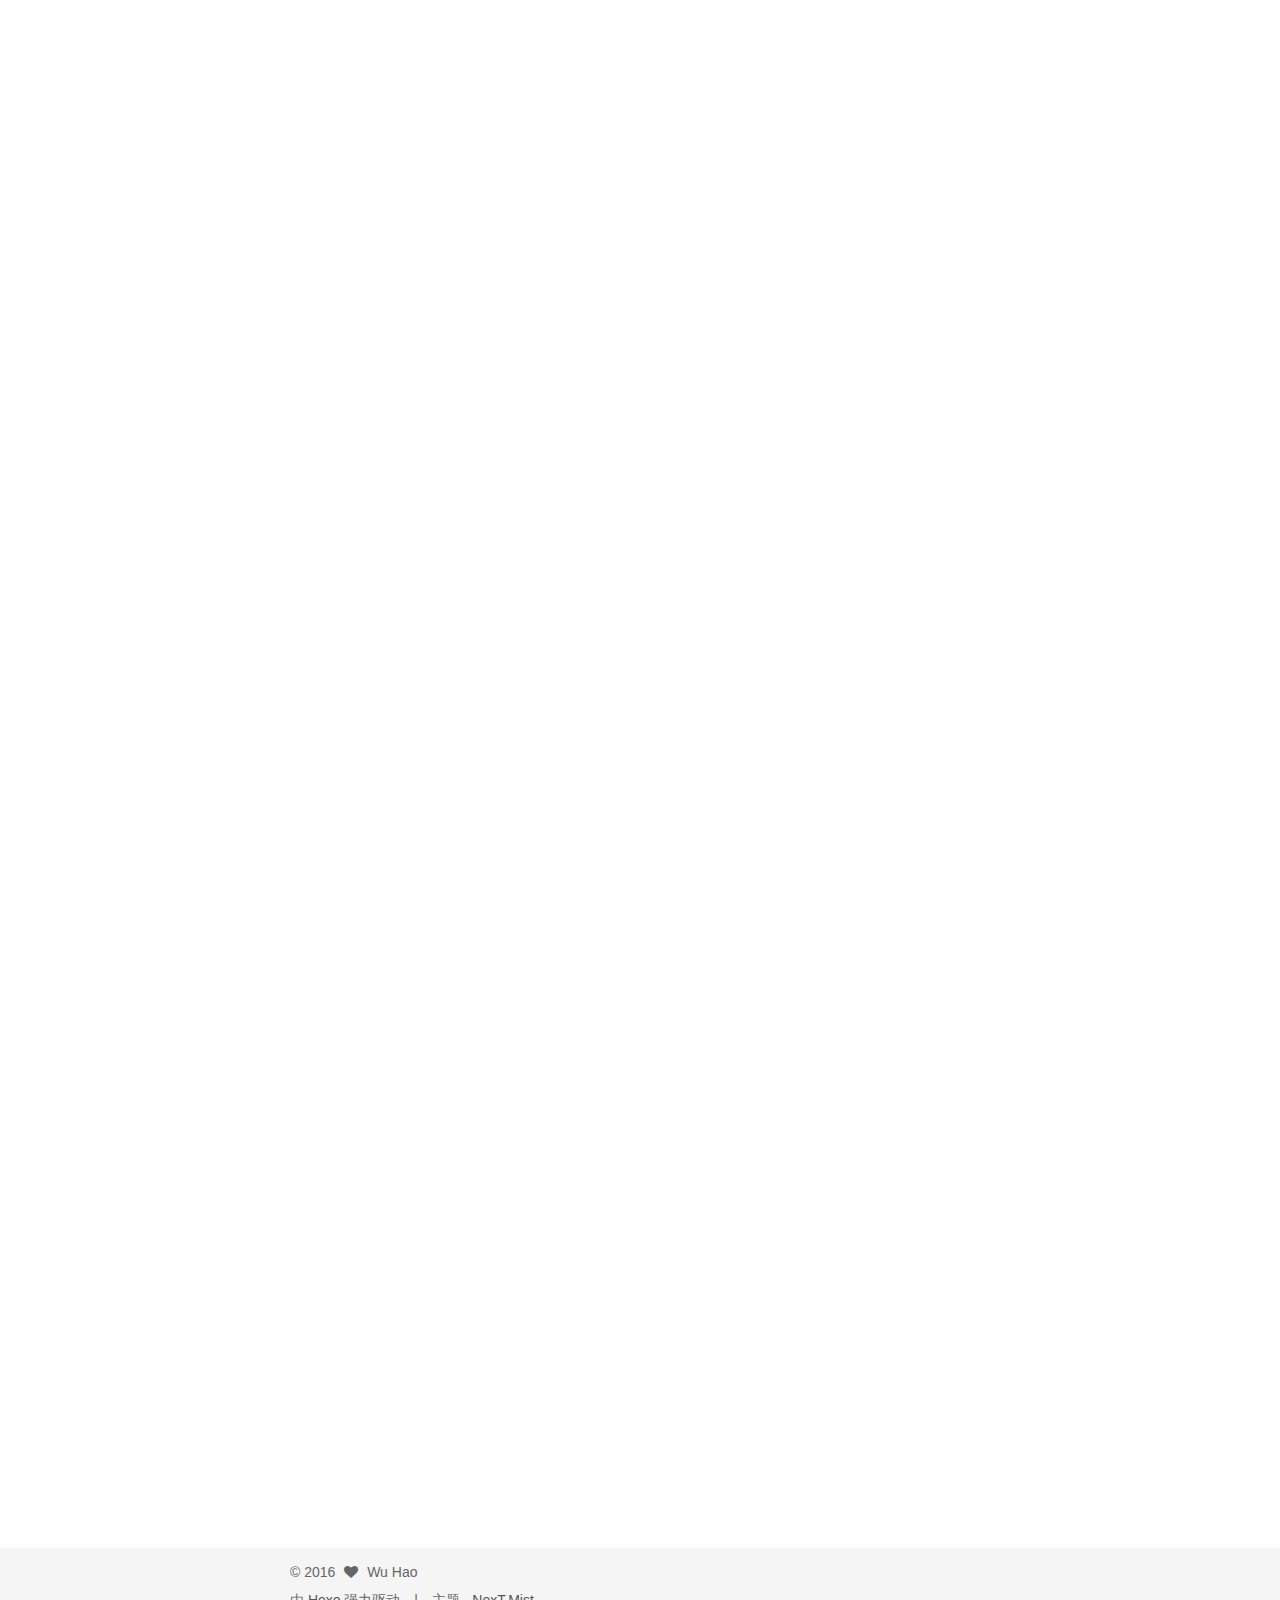
<file: 2016/02/14/【洛天依古风原创曲】权御天下/index.html>
<!doctype html>
<html class="theme-next use-motion theme-next-mist">
<head>
  

<meta charset="UTF-8"/>
<meta http-equiv="X-UA-Compatible" content="IE=edge,chrome=1" />
<meta name="viewport" content="width=device-width, initial-scale=1, maximum-scale=1"/>


<meta http-equiv="Cache-Control" content="no-transform" />
<meta http-equiv="Cache-Control" content="no-siteapp" />








  <link rel="stylesheet" type="text/css" href="/vendors/fancybox/source/jquery.fancybox.css?v=2.1.5"/>



  
    <link href='//fonts.lug.ustc.edu.cn/css?family=Lato:300,400,700,400italic&subset=latin,latin-ext' rel='stylesheet' type='text/css'>
  


<link rel="stylesheet" type="text/css" href="/vendors/font-awesome/css/font-awesome.min.css?v=4.4.0" />

<link rel="stylesheet" type="text/css" href="/css/main.css?v=0.4.5.2"/>




  <meta name="keywords" content="Hexo,next" />





  <link rel="shortcut icon" type="image/x-icon" href="/favicon.ico?v=0.4.5.2" />


<meta name="description" content="东汉末 狼烟不休
常侍乱 朝野陷 阿瞒挟天子 令诸侯
踞江东 志在九州
继祖业 承父兄 既冕主吴越 万兜鍪
纵天下 几变春秋 
稳东南 面中原 水师锁长江 抗曹刘 
镇赤壁 雄风赳赳
夺荆楚 抚山越 驱金戈铁马 灭仇雠
紫发髯 碧色眼眸
射猛虎 倚黄龙 胆识过凡人 谁敌手
御天下 半百之久
选贤臣 任能将 覆江东云雨 尽风流
千秋过 再难回首
问古今 兴亡事 几人耀青史 芳名留
笑谈间 云烟已旧">
<meta property="og:type" content="article">
<meta property="og:title" content="【洛天依古风原创曲】权御天下">
<meta property="og:url" content="http://yoursite.com/2016/02/14/【洛天依古风原创曲】权御天下/index.html">
<meta property="og:site_name" content="知行合一">
<meta property="og:description" content="东汉末 狼烟不休
常侍乱 朝野陷 阿瞒挟天子 令诸侯
踞江东 志在九州
继祖业 承父兄 既冕主吴越 万兜鍪
纵天下 几变春秋 
稳东南 面中原 水师锁长江 抗曹刘 
镇赤壁 雄风赳赳
夺荆楚 抚山越 驱金戈铁马 灭仇雠
紫发髯 碧色眼眸
射猛虎 倚黄龙 胆识过凡人 谁敌手
御天下 半百之久
选贤臣 任能将 覆江东云雨 尽风流
千秋过 再难回首
问古今 兴亡事 几人耀青史 芳名留
笑谈间 云烟已旧">
<meta property="og:updated_time" content="2016-02-14T16:44:47.450Z">
<meta name="twitter:card" content="summary">
<meta name="twitter:title" content="【洛天依古风原创曲】权御天下">
<meta name="twitter:description" content="东汉末 狼烟不休
常侍乱 朝野陷 阿瞒挟天子 令诸侯
踞江东 志在九州
继祖业 承父兄 既冕主吴越 万兜鍪
纵天下 几变春秋 
稳东南 面中原 水师锁长江 抗曹刘 
镇赤壁 雄风赳赳
夺荆楚 抚山越 驱金戈铁马 灭仇雠
紫发髯 碧色眼眸
射猛虎 倚黄龙 胆识过凡人 谁敌手
御天下 半百之久
选贤臣 任能将 覆江东云雨 尽风流
千秋过 再难回首
问古今 兴亡事 几人耀青史 芳名留
笑谈间 云烟已旧">


<script type="text/javascript" id="hexo.configuration">
  var CONFIG = {
    scheme: 'Mist',
    sidebar: 'post'
  };
</script>



  <title> 【洛天依古风原创曲】权御天下 | 知行合一 </title>
</head>

<body itemscope itemtype="http://schema.org/WebPage" lang="zh-Hans">

  <!--[if lte IE 8]>
  <div style=' clear: both; height: 59px; padding:0 0 0 15px; position: relative;margin:0 auto;'>
    <a href="http://windows.microsoft.com/en-US/internet-explorer/products/ie/home?ocid=ie6_countdown_bannercode">
      <img src="http://7u2nvr.com1.z0.glb.clouddn.com/picouterie.jpg" border="0" height="42" width="820"
           alt="You are using an outdated browser. For a faster, safer browsing experience, upgrade for free today or use other browser ,like chrome firefox safari."
           style='margin-left:auto;margin-right:auto;display: block;'/>
    </a>
  </div>
<![endif]-->
  



  <script type="text/javascript">
    var _hmt = _hmt || [];
    (function() {
      var hm = document.createElement("script");
      hm.src = "//hm.baidu.com/hm.js?7d6f68a084bc38afe55a8732a5512bec";
      var s = document.getElementsByTagName("script")[0];
      s.parentNode.insertBefore(hm, s);
    })();
  </script>




  <div class="container one-column page-post-detail">
    <div class="headband"></div>

    <header id="header" class="header" itemscope itemtype="http://schema.org/WPHeader">
      <div class="header-inner"><div class="site-meta custom-logo">
  

  <div class="custom-logo-site-title">
    <a href="/"  class="brand" rel="start">
      <span class="logo-line-before"><i></i></span>
      <span class="site-title">知行合一</span>
      <span class="logo-line-after"><i></i></span>
    </a>
  </div>
  <p class="site-subtitle"></p>
</div>

<div class="site-nav-toggle">
  <button>
    <span class="btn-bar"></span>
    <span class="btn-bar"></span>
    <span class="btn-bar"></span>
  </button>
</div>

<nav class="site-nav">
  

  
    <ul id="menu" class="menu ">
      
        
        <li class="menu-item menu-item-home">
          <a href="/" rel="section">
            
              <i class="menu-item-icon fa fa-home"></i> <br />
            
            首页
          </a>
        </li>
      
        
        <li class="menu-item menu-item-categories">
          <a href="/categories" rel="section">
            
              <i class="menu-item-icon fa fa-th"></i> <br />
            
            分类
          </a>
        </li>
      
        
        <li class="menu-item menu-item-about">
          <a href="/about" rel="section">
            
              <i class="menu-item-icon fa fa-user"></i> <br />
            
            关于
          </a>
        </li>
      
        
        <li class="menu-item menu-item-archives">
          <a href="/archives" rel="section">
            
              <i class="menu-item-icon fa fa-archive"></i> <br />
            
            归档
          </a>
        </li>
      
        
        <li class="menu-item menu-item-tags">
          <a href="/tags" rel="section">
            
              <i class="menu-item-icon fa fa-tags"></i> <br />
            
            标签
          </a>
        </li>
      

      
      
    </ul>
  

  
</nav>

 </div>
    </header>

    <main id="main" class="main">
      <div class="main-inner">
        <div id="content" class="content"> 

  <div id="posts" class="posts-expand">
    

  
  

  <article class="post post-type-normal " itemscope itemtype="http://schema.org/Article">

    
      <header class="post-header">

        
        
          <h1 class="post-title" itemprop="name headline">
            
            
              
                【洛天依古风原创曲】权御天下
              
            
          </h1>
        

        <div class="post-meta">
          <span class="post-time">
            发表于
            <time itemprop="dateCreated" datetime="2016-02-14T23:26:31+08:00" content="2016-02-14">
              2016-02-14
            </time>
          </span>

          
            <span class="post-category" >
              &nbsp; | &nbsp; 分类于
              
                <span itemprop="about" itemscope itemtype="https://schema.org/Thing">
                  <a href="/categories/乐/" itemprop="url" rel="index">
                    <span itemprop="name">乐</span>
                  </a>
                </span>

                
                

              
            </span>
          

          
            
              <span class="post-comments-count">
                &nbsp; | &nbsp;
                <a href="/2016/02/14/【洛天依古风原创曲】权御天下/#comments" itemprop="discussionUrl">
                  <span class="post-comments-count ds-thread-count" data-thread-key="2016/02/14/【洛天依古风原创曲】权御天下/" itemprop="commentsCount"></span>
                </a>
              </span>
            
          

          

        </div>
      </header>
    


    <div class="post-body">

      
      

      
        <span itemprop="articleBody"><embed height="469" width="700" quality="high" allowfullscreen="true" type="application/x-shockwave-flash" src="http://static.hdslb.com/miniloader.swf" flashvars="aid=2075941&page=1" pluginspage="http://www.adobe.com/shockwave/download/download.cgi?P1_Prod_Version=ShockwaveFlash">

<p><br><br>东汉末 狼烟不休</p>
<p>常侍乱 朝野陷 阿瞒挟天子 令诸侯</p>
<p>踞江东 志在九州</p>
<p>继祖业 承父兄 既冕主吴越 万兜鍪</p>
<p>纵天下 几变春秋 </p>
<p>稳东南 面中原 水师锁长江 抗曹刘 </p>
<p>镇赤壁 雄风赳赳</p>
<p>夺荆楚 抚山越 驱金戈铁马 灭仇雠</p>
<p>紫发髯 碧色眼眸</p>
<p>射猛虎 倚黄龙 胆识过凡人 谁敌手</p>
<p>御天下 半百之久</p>
<p>选贤臣 任能将 覆江东云雨 尽风流</p>
<p>千秋过 再难回首</p>
<p>问古今 兴亡事 几人耀青史 芳名留</p>
<p>笑谈间 云烟已旧</p>
<p>终留下 万古叹 生子该当如 孙仲谋</p>
<p>运帷幄 英雄几拂袖</p>
<p>阴谋 阳谋 明仇 暗斗</p>
<p>化作一江浊浪东流</p>
<p>君不见 军赤壁 纵野火 铁锁连环</p>
<p>也不见 御北敌 联西蜀 长江上鏖战</p>
<p>继遗志 领江东 屹立于 神州东南</p>
<p>尽心力 洒英血 展伟业 剑气指苍天</p>
<p>军帐内 公瑾智 张昭谋 奇策频献</p>
<p>沙场上 太史勇 甘宁霸 一骑当十千</p>
<p>纵使有 千万种 寂寞和 孤单相伴</p>
<p>既受终 冠帝冕 龙椅上 成败也笑看</p>
<p>铁瓮城 难攻易守</p>
<p>旌旗立 苍空蔽 逾百千雄师 万蒙舟</p>
<p>善制衡 眼光独秀</p>
<p>擢鲁肃 劝阿蒙 聚贤成霸业 名利收</p>
<p>固疆土 施德恩厚</p>
<p>军心定 百姓安 富国又强兵 重耕耨</p>
<p>交远好 未雨绸缪</p>
<p>联南洋 合林邑 行军远渡海 驻夷洲</p>
<p>残垣下 枯木凋朽</p>
<p>想当年 麦城边 截兵缚关羽 终其寿</p>
<p>凭栏倚 横看吴钩</p>
<p>叹乱世 几时了 天下归一统 没其咎</p>
<p>称帝王 壮心仍稠</p>
<p>却无奈 自孤傲 同室亦操戈 子嗣斗</p>
<p>千年后 恚恨徒留</p>
<p>再何寻 军帐里 将士聚欢饮 赏箜篌</p>
<p>运帷幄 英雄几拂袖</p>
<p>阴谋 阳谋 明仇 暗斗</p>
<p>化作一江浊浪东流</p>
<p>君不见 吕子明 踏轻舟 白衣渡川</p>
<p>也不见 陆伯言 烧连营 火光上冲天</p>
<p>善制衡 选贤臣 任能将 共谋江山</p>
<p>听忠言 摒逆语 树威严 宝剑斫书案</p>
<p>夺荆州 抗刘备 合曹操 共克襄樊</p>
<p>守夷陵 任陆逊 剿敌军 火计破蜀胆</p>
<p>固江河 成帝业 立国家 终归于乱</p>
<p>光阴逝 千载过 功成者 都付笑谈间</p>
<p>君不见 军赤壁 纵野火 铁锁连环</p>
<p>也不见 御北敌 联西蜀 长江上鏖战</p>
<p>继遗志 领江东 屹立于 神州东南</p>
<p>尽心力 洒英血 展伟业 剑气指苍天</p>
<p>君不见 吕子明 踏轻舟 白衣渡川</p>
<p>也不见 陆伯言 烧连营 火光上冲天</p>
<p>善制衡 选贤臣 任能将 共谋江山</p>
<p>听忠言 摒逆语 树威严 宝剑斫书案</p>
<p>纵使有 千万种 寂寞和 孤单相伴</p>
<p>既受终 冠帝冕 龙椅上 成败也笑看</p>
<p>固江河 成帝业 立国家 终归于乱</p>
<p>光阴逝 千载过 功成者 都付笑谈间</p>
</span>
      
    </div>

    <footer class="post-footer">
      

      

      
      
    </footer>
  </article>



    <div class="post-spread">
      
    </div>
  </div>

 </div>

        

        
          <div class="comments" id="comments">
            
              <div class="ds-thread" data-thread-key="2016/02/14/【洛天依古风原创曲】权御天下/"
                   data-title="【洛天依古风原创曲】权御天下" data-url="http://yoursite.com/2016/02/14/【洛天依古风原创曲】权御天下/">
              </div>
            
          </div>
        
      </div>

      
        
  
  <div class="sidebar-toggle">
    <div class="sidebar-toggle-line-wrap">
      <span class="sidebar-toggle-line sidebar-toggle-line-first"></span>
      <span class="sidebar-toggle-line sidebar-toggle-line-middle"></span>
      <span class="sidebar-toggle-line sidebar-toggle-line-last"></span>
    </div>
  </div>

  <aside id="sidebar" class="sidebar">
    <div class="sidebar-inner">

      

      
        <ul class="sidebar-nav motion-element">
          <li class="sidebar-nav-toc sidebar-nav-active" data-target="post-toc-wrap" >
            文章目录
          </li>
          <li class="sidebar-nav-overview" data-target="site-overview">
            站点概览
          </li>
        </ul>
      

      <section class="site-overview sidebar-panel ">
        <div class="site-author motion-element" itemprop="author" itemscope itemtype="http://schema.org/Person">
          <img class="site-author-image" src="/uploads/IMG_0620.JPG" alt="Wu Hao" itemprop="image"/>
          <p class="site-author-name" itemprop="name">Wu Hao</p>
        </div>
        <p class="site-description motion-element" itemprop="description"></p>
        <nav class="site-state motion-element">
          <div class="site-state-item site-state-posts">
            <a href="/archives">
              <span class="site-state-item-count">1</span>
              <span class="site-state-item-name">日志</span>
            </a>
          </div>

          <div class="site-state-item site-state-categories">
            <a href="/categories">
              <span class="site-state-item-count">1</span>
              <span class="site-state-item-name">分类</span>
              </a>
          </div>

          <div class="site-state-item site-state-tags">
            <a href="/tags">
              <span class="site-state-item-count">0</span>
              <span class="site-state-item-name">标签</span>
              </a>
          </div>

        </nav>

        

        <div class="links-of-author motion-element">
          
            
              <span class="links-of-author-item">
                <a href="https://github.com/WuHao0" target="_blank">
                  <i class="fa fa-github"></i> github
                </a>
              </span>
            
              <span class="links-of-author-item">
                <a href="http://weibo.com/2654761514/profile?is_all=1" target="_blank">
                  <i class="fa fa-weibo"></i> weibo
                </a>
              </span>
            
              <span class="links-of-author-item">
                <a href="https://www.zhihu.com/people/wu-hao-99-22-47" target="_blank">
                  <i class="fa fa-zhihu"></i> zhihu
                </a>
              </span>
            
          
        </div>

        
        

        <div class="links-of-author motion-element">
          
        </div>

      </section>

      
        <section class="post-toc-wrap motion-element sidebar-panel sidebar-panel-active">
          <div class="post-toc-indicator-top post-toc-indicator"></div>
          <div class="post-toc">
            
            
              <p class="post-toc-empty">此文章未包含目录</p>
            
          </div>
          <div class="post-toc-indicator-bottom post-toc-indicator"></div>
        </section>
      

    </div>
  </aside>


      
    </main>

    <footer id="footer" class="footer">
      <div class="footer-inner"> <div class="copyright" >
  
  &copy; 
  <span itemprop="copyrightYear">2016</span>
  <span class="with-love">
    <i class="icon-next-heart fa fa-heart"></i>
  </span>
  <span class="author" itemprop="copyrightHolder">Wu Hao</span>
</div>

<div class="powered-by">
  由 <a class="theme-link" href="http://hexo.io">Hexo</a> 强力驱动
</div>

<div class="theme-info">
  主题 -
  <a class="theme-link" href="https://github.com/iissnan/hexo-theme-next">
    NexT.Mist
  </a>
</div>


 </div>
    </footer>

    <div class="back-to-top"></div>
  </div>

  <script type="text/javascript" src="/vendors/jquery/index.js?v=2.1.3"></script>

  
  
  
    

  
    
  

  <script type="text/javascript">
    var duoshuoQuery = {short_name:"floriana"};
    (function() {
      var ds = document.createElement('script');
      ds.type = 'text/javascript';ds.async = true;
      ds.id = 'duoshuo-script';
      ds.src = (document.location.protocol == 'https:' ? 'https:' : 'http:') + '//static.duoshuo.com/embed.js';
      ds.charset = 'UTF-8';
      (document.getElementsByTagName('head')[0]
      || document.getElementsByTagName('body')[0]).appendChild(ds);
    })();
  </script>
    
     


    
  
  
  <script type="text/javascript" src="/vendors/fancybox/source/jquery.fancybox.pack.js"></script>
  <script type="text/javascript" src="/js/fancy-box.js?v=0.4.5.2"></script>


  <script type="text/javascript" src="/js/helpers.js?v=0.4.5.2"></script>
  

  <script type="text/javascript" src="/vendors/velocity/velocity.min.js"></script>
  <script type="text/javascript" src="/vendors/velocity/velocity.ui.min.js"></script>

  <script type="text/javascript" src="/js/motion_global.js?v=0.4.5.2" id="motion.global"></script>




  <script type="text/javascript" src="/js/nav-toggle.js?v=0.4.5.2"></script>
  <script type="text/javascript" src="/vendors/fastclick/lib/fastclick.min.js?v=1.0.6"></script>

  
  
<script type="text/javascript" src="/js/bootstrap.scrollspy.js?v=0.4.5.2" id="bootstrap.scrollspy.custom"></script>


<script type="text/javascript" id="sidebar.toc.highlight">
  $(document).ready(function () {
    var tocSelector = '.post-toc';
    var $tocSelector = $(tocSelector);
    var activeCurrentSelector = '.active-current';

    $tocSelector
      .on('activate.bs.scrollspy', function () {
        var $currentActiveElement = $(tocSelector + ' .active').last();

        removeCurrentActiveClass();
        $currentActiveElement.addClass('active-current');

        $tocSelector[0].scrollTop = $currentActiveElement.position().top;
      })
      .on('clear.bs.scrollspy', function () {
        removeCurrentActiveClass();
      });

    function removeCurrentActiveClass () {
      $(tocSelector + ' ' + activeCurrentSelector)
        .removeClass(activeCurrentSelector.substring(1));
    }

    function processTOC () {
      getTOCMaxHeight();
      toggleTOCOverflowIndicators();
    }

    function getTOCMaxHeight () {
      var height = $('.sidebar').height() -
                   $tocSelector.position().top -
                   $('.post-toc-indicator-bottom').height();

      $tocSelector.css('height', height);

      return height;
    }

    function toggleTOCOverflowIndicators () {
      tocOverflowIndicator(
        '.post-toc-indicator-top',
        $tocSelector.scrollTop() > 0 ? 'show' : 'hide'
      );

      tocOverflowIndicator(
        '.post-toc-indicator-bottom',
        $tocSelector.scrollTop() >= $tocSelector.find('ol').height() - $tocSelector.height() ? 'hide' : 'show'
      )
    }

    $(document).on('sidebar.motion.complete', function () {
      processTOC();
    });

    $('body').scrollspy({ target: tocSelector });
    $(window).on('resize', function () {
      if ( $('.sidebar').hasClass('sidebar-active') ) {
        processTOC();
      }
    });

    onScroll($tocSelector);

    function onScroll (element) {
      element.on('mousewheel DOMMouseScroll', function (event) {
          var oe = event.originalEvent;
          var delta = oe.wheelDelta || -oe.detail;

          this.scrollTop += ( delta < 0 ? 1 : -1 ) * 30;
          event.preventDefault();

          toggleTOCOverflowIndicators();
      });
    }

    function tocOverflowIndicator (indicator, action) {
      var $indicator = $(indicator);
      var opacity = action === 'show' ? 0.4 : 0;
      $indicator.velocity ?
        $indicator.velocity('stop').velocity({
          opacity: opacity
        }, { duration: 100 }) :
        $indicator.stop().animate({
          opacity: opacity
        }, 100);
    }

  });
</script>

<script type="text/javascript" id="sidebar.nav">
  $(document).ready(function () {
    var html = $('html');
    var TAB_ANIMATE_DURATION = 200;
    var hasVelocity = $.isFunction(html.velocity);

    $('.sidebar-nav li').on('click', function () {
      var item = $(this);
      var activeTabClassName = 'sidebar-nav-active';
      var activePanelClassName = 'sidebar-panel-active';
      if (item.hasClass(activeTabClassName)) {
        return;
      }

      var currentTarget = $('.' + activePanelClassName);
      var target = $('.' + item.data('target'));

      hasVelocity ?
        currentTarget.velocity('transition.slideUpOut', TAB_ANIMATE_DURATION, function () {
          target
            .velocity('stop')
            .velocity('transition.slideDownIn', TAB_ANIMATE_DURATION)
            .addClass(activePanelClassName);
        }) :
        currentTarget.animate({ opacity: 0 }, TAB_ANIMATE_DURATION, function () {
          currentTarget.hide();
          target
            .stop()
            .css({'opacity': 0, 'display': 'block'})
            .animate({ opacity: 1 }, TAB_ANIMATE_DURATION, function () {
              currentTarget.removeClass(activePanelClassName);
              target.addClass(activePanelClassName);
            });
        });

      item.siblings().removeClass(activeTabClassName);
      item.addClass(activeTabClassName);
    });

    $('.post-toc a').on('click', function (e) {
      e.preventDefault();
      var targetSelector = escapeSelector(this.getAttribute('href'));
      var offset = $(targetSelector).offset().top;
      hasVelocity ?
        html.velocity('stop').velocity('scroll', {
          offset: offset  + 'px',
          mobileHA: false
        }) :
        $('html, body').stop().animate({
          scrollTop: offset
        }, 500);
    });

    // Expand sidebar on post detail page by default, when post has a toc.
    var $tocContent = $('.post-toc-content');
    if (isDesktop() && CONFIG.sidebar === 'post') {
      if ($tocContent.length > 0 && $tocContent.html().trim().length > 0) {
        displaySidebar();
      }
    }
  });
</script>



  <script type="text/javascript">
    $(document).ready(function () {
      if (CONFIG.sidebar === 'always') {
        displaySidebar();
      }
      if (isMobile()) {
        FastClick.attach(document.body);
      }

      motionIntegrator.bootstrap();
    });
  </script>

  
  

  
  

  
  <script type="text/javascript" src="/js/lazyload.js"></script>
  <script type="text/javascript">
    $(function () {
      $("#posts").find('img').lazyload({
        placeholder: "/images/loading.gif",
        effect: "fadeIn"
      });
    });
  </script>
</body>
</html>
</file>
<file: css/main.css>
/* normalize.css v3.0.2 | MIT License | git.io/normalize */
html {
  font-family: sans-serif; /* 1 */
  -ms-text-size-adjust: 100%; /* 2 */
  -webkit-text-size-adjust: 100%; /* 2 */
}
body {
  margin: 0;
}
article,
aside,
details,
figcaption,
figure,
footer,
header,
hgroup,
main,
menu,
nav,
section,
summary {
  display: block;
}
audio,
canvas,
progress,
video {
  display: inline-block; /* 1 */
  vertical-align: baseline; /* 2 */
}
audio:not([controls]) {
  display: none;
  height: 0;
}
[hidden],
template {
  display: none;
}
a {
  background-color: transparent;
}
a:active,
a:hover {
  outline: 0;
}
abbr[title] {
  border-bottom: 1px dotted;
}
b,
strong {
  font-weight: bold;
}
dfn {
  font-style: italic;
}
h1 {
  font-size: 2em;
  margin: 0.67em 0;
}
mark {
  background: #ff0;
  color: #000;
}
small {
  font-size: 80%;
}
sub,
sup {
  font-size: 75%;
  line-height: 0;
  position: relative;
  vertical-align: baseline;
}
sup {
  top: -0.5em;
}
sub {
  bottom: -0.25em;
}
img {
  border: 0;
}
svg:not(:root) {
  overflow: hidden;
}
figure {
  margin: 1em 40px;
}
hr {
  -moz-box-sizing: content-box;
  box-sizing: content-box;
  height: 0;
}
pre {
  overflow: auto;
}
code,
kbd,
pre,
samp {
  font-family: monospace, monospace;
  font-size: 1em;
}
button,
input,
optgroup,
select,
textarea {
  color: inherit; /* 1 */
  font: inherit; /* 2 */
  margin: 0; /* 3 */
}
button {
  overflow: visible;
}
button,
select {
  text-transform: none;
}
button,
html input[type="button"],
input[type="reset"],
input[type="submit"] {
  -webkit-appearance: button; /* 2 */
  cursor: pointer; /* 3 */
}
button[disabled],
html input[disabled] {
  cursor: default;
}
button::-moz-focus-inner,
input::-moz-focus-inner {
  border: 0;
  padding: 0;
}
input {
  line-height: normal;
}
input[type="checkbox"],
input[type="radio"] {
  box-sizing: border-box; /* 1 */
  padding: 0; /* 2 */
}
input[type="number"]::-webkit-inner-spin-button,
input[type="number"]::-webkit-outer-spin-button {
  height: auto;
}
input[type="search"] {
  -webkit-appearance: textfield; /* 1 */
  -moz-box-sizing: content-box;
  -webkit-box-sizing: content-box; /* 2 */
  box-sizing: content-box;
}
input[type="search"]::-webkit-search-cancel-button,
input[type="search"]::-webkit-search-decoration {
  -webkit-appearance: none;
}
fieldset {
  border: 1px solid #c0c0c0;
  margin: 0 2px;
  padding: 0.35em 0.625em 0.75em;
}
legend {
  border: 0; /* 1 */
  padding: 0; /* 2 */
}
textarea {
  overflow: auto;
}
optgroup {
  font-weight: bold;
}
table {
  border-collapse: collapse;
  border-spacing: 0;
}
td,
th {
  padding: 0;
}
::selection {
  background: #262a30;
  color: #fff;
}
body {
  position: relative;
  font-family: "Microsoft YaHei", Verdana, sans-serif;
  font-size: 16px;
  line-height: 2;
  color: #555;
  background: #fff;
}
@media (max-width: 767px) {
  body {
    padding-right: 0 !important;
  }
}
@media (min-width: 768px) and (max-width: 991px) {
  body {
    padding-right: 0 !important;
  }
}
@media (min-width: 1600px) {
  body {
    font-size: 16px;
  }
}
h1,
h2,
h3,
h4,
h5,
h6 {
  margin: 0;
  padding: 0;
  font-weight: bold;
  line-height: 1;
  font-family: Georgia, sans;
}
h1 {
  font-size: 24px;
}
@media (max-width: 767px) {
  h1 {
    font-size: 20px;
  }
}
h2 {
  font-size: 22px;
}
@media (max-width: 767px) {
  h2 {
    font-size: 18px;
  }
}
h3 {
  font-size: 20px;
}
@media (max-width: 767px) {
  h3 {
    font-size: 16px;
  }
}
h4 {
  font-size: 18px;
}
@media (max-width: 767px) {
  h4 {
    font-size: 14px;
  }
}
h5 {
  font-size: 16px;
}
@media (max-width: 767px) {
  h5 {
    font-size: 12px;
  }
}
h6 {
  font-size: 14px;
}
@media (max-width: 767px) {
  h6 {
    font-size: 10px;
  }
}
p {
  margin: 0 0 25px 0;
}
a {
  color: #555;
  text-decoration: none;
  border-bottom: 1px solid #999;
}
a:hover {
  color: #222;
  border-bottom-color: #222;
}
ul {
  list-style: none;
}
blockquote {
  margin: 0;
  padding: 0;
}
img {
  display: block;
  margin: auto 0;
  max-width: 100%;
  height: auto;
}
h2,
h3,
h4,
h5,
h6 {
  margin: 60px 0 15px;
}
ul {
  list-style: square;
}
a {
  word-wrap: break-word;
}
hr {
  margin: 40px 0;
  height: 3px;
  border: none;
  background-color: #ddd;
  background-image: repeating-linear-gradient(-45deg, #fff, #fff 4px, transparent 4px, transparent 8px);
}
blockquote {
  padding: 0 15px;
  color: #666;
  border-left: 4px solid #ddd;
}
blockquote cite::before {
  content: "-";
  padding: 0 5px;
}
dt {
  font-weight: 700;
}
dd {
  margin: 0;
  padding: 0;
}
.pullquote {
  width: 45%;
}
.pullquote.left {
  float: left;
  margin-left: 5px;
  margin-right: 10px;
}
.pullquote.right {
  float: right;
  margin-left: 10px;
  margin-right: 5px;
}
.highlight table,
.gist table {
  width: auto;
}
.highlight table td,
.gist table td {
  border: none;
}
.highlight a,
.gist a {
  color: #222 !important;
  text-decoration: none !important;
}
.video-container {
  position: relative;
  padding-top: 60%;
  height: 0;
  overflow: hidden;
}
.video-container iframe,
.video-container object,
.video-container embed {
  position: absolute;
  top: 0;
  left: 0;
  width: 100%;
  height: 100%;
}
table {
  margin: 20px 0;
  width: 100%;
  border-collapse: collapse;
  border-spacing: 0;
  border: 1px solid #ddd;
  font-size: 14px;
}
table>tbody>tr:nth-of-type(odd) {
  background-color: #f9f9f9;
}
table>tbody>tr:hover {
  background-color: #f5f5f5;
}
caption,
th,
td {
  padding: 8px;
  text-align: left;
  vertical-align: middle;
  font-weight: normal;
}
th,
td {
  border-bottom: 3px solid #ddd;
  border-right: 1px solid #eee;
}
th {
  padding-bottom: 10px;
  font-weight: 700;
}
td {
  border-bottom-width: 1px;
}
.text-left {
  text-align: left;
}
.text-center {
  text-align: center;
}
.text-right {
  text-align: right;
}
.text-justify {
  text-align: justify;
}
.text-nowrap {
  white-space: nowrap;
}
.text-lowercase {
  text-transform: lowercase;
}
.text-uppercase {
  text-transform: uppercase;
}
.text-capitalize {
  text-transform: capitalize;
}
.center-block {
  display: block;
  margin-left: auto;
  margin-right: auto;
}
.clearfix:before,
.clearfix:after {
  content: " ";
  display: table;
}
.clearfix:after {
  clear: both;
}
.full-image.full-image.full-image {
  border: none;
  max-width: 100%;
  width: auto;
  margin: 0;
}
@media (min-width: 992px) {
  .full-image.full-image.full-image {
    max-width: none;
    width: 126%;
    margin: 0 -13%;
  }
}
.use-motion .motion-element {
  opacity: 0;
}
.post pre,
.post .highlight {
  background: #f7f7f7;
  margin: 20px 0;
  padding: 15px;
  overflow: auto;
  font-size: 13px;
  color: #4d4d4c;
  line-height: 1.6;
}
.post .highlight .gutter pre,
.post .gist .gist-file .gist-data .line-numbers {
  color: #666;
}
.post pre,
.post code {
  font-family: "Input Mono", "PT Mono", Consolas, Monaco, Menlo, monospace;
}
.post code {
  word-break: break-all;
  background: #eee;
  text-shadow: 0 1px #fff;
  padding: 0 0.3em;
}
.post pre code {
  background: none;
  text-shadow: none;
  padding: 0;
}
.post .highlight pre {
  border: none;
  margin: 0;
  padding: 1px;
}
.post .highlight table {
  margin: 0;
  width: auto;
  border: none;
}
.post .highlight td {
  border: none;
  padding: 0;
}
.post .highlight figcaption {
  font-size: 0.85em;
  color: #8e908c;
  line-height: 1em;
  margin-bottom: 1em;
}
.post .highlight figcaption:before,
.post .highlight figcaption:after {
  content: " ";
  display: table;
}
.post .highlight figcaption:after {
  clear: both;
}
.post .highlight figcaption a {
  float: right;
}
.post .highlight .gutter pre {
  text-align: right;
  padding-right: 20px;
}
.post .highlight .line {
  height: 20px;
}
.post .gist {
  margin: 20px 0;
  border-style: solid;
  border-color: #ccc;
  border-width: 1px 0;
  background: #f7f7f7;
  padding: 15px 40px 15px 15px;
}
.post .gist .gist-file {
  border: none;
  font-family: "Input Mono", "PT Mono", Consolas, Monaco, Menlo, monospace;
  margin: 0;
}
.post .gist .gist-file .gist-data {
  background: none;
  border: none;
}
.post .gist .gist-file .gist-data .line-numbers {
  background: none;
  border: none;
  padding: 0 20px 0 0;
}
.post .gist .gist-file .gist-data .line-data {
  padding: 0 !important;
}
.post .gist .gist-file .highlight {
  margin: 0;
  padding: 0;
  border: none;
}
.post .gist .gist-file .gist-meta {
  background: #f7f7f7;
  color: #8e908c;
  font: 13px "Microsoft YaHei", Verdana, sans-serif;
  text-shadow: 0 0;
  padding: 0;
  margin-top: 1em;
  margin-left: 40px;
}
.post .gist .gist-file .gist-meta a {
  color: color-link;
  font-weight: normal;
}
.post .gist .gist-file .gist-meta a:hover {
  text-decoration: underline;
}
pre .comment {
  color: #8e908c;
}
pre .variable,
pre .attribute,
pre .tag,
pre .regexp,
pre .ruby .constant,
pre .xml .tag .title,
pre .xml .pi,
pre .xml .doctype,
pre .html .doctype,
pre .css .id,
pre .css .class,
pre .css .pseudo {
  color: #c82829;
}
pre .number,
pre .preprocessor,
pre .built_in,
pre .literal,
pre .params,
pre .constant {
  color: #f5871f;
}
pre .ruby .class .title,
pre .css .rules .attribute {
  color: #718c00;
}
pre .string,
pre .value,
pre .inheritance,
pre .header,
pre .ruby .symbol,
pre .xml .cdata {
  color: #718c00;
}
pre .title,
pre .css .hexcolor {
  color: #3e999f;
}
pre .function,
pre .python .decorator,
pre .python .title,
pre .ruby .function .title,
pre .ruby .title .keyword,
pre .perl .sub,
pre .javascript .title,
pre .coffeescript .title {
  color: #4271ae;
}
pre .keyword,
pre .javascript .function {
  color: #8959a8;
}
html,
body {
  height: 100%;
}
.container {
  position: relative;
  min-height: 100%;
}
.header-inner {
  margin: 0 auto;
  padding: 100px 0 70px;
  width: 1200px;
}
.one-column .header-inner {
  width: 700px;
}
@media (min-width: 1600px) {
  .one-column .header-inner {
    width: 900px;
  }
}
.main {
  padding-bottom: 150px;
}
.main-inner {
  margin: 0 auto;
  width: 1200px;
}
.one-column .main-inner {
  width: 700px;
}
@media (min-width: 1600px) {
  .one-column .main-inner {
    width: 900px;
  }
}
.footer {
  position: absolute;
  left: 0;
  bottom: 0;
  width: 100%;
  min-height: 50px;
}
.footer-inner {
  margin: 20px auto;
  width: 1200px;
}
.one-column .footer-inner {
  width: 700px;
}
@media (min-width: 1600px) {
  .one-column .footer-inner {
    width: 900px;
  }
}
.headband {
  height: 3px;
  background: #222;
}
.header {
  background: #fff;
}
.header-inner {
  position: relative;
}
.site-meta {
  margin: 0;
  text-align: left;
}
@media (max-width: 767px) {
  .site-meta {
    text-align: center;
  }
}
.brand {
  position: relative;
  display: inline-block;
  padding: 0 40px;
  color: #222;
  background: #222;
  border-bottom: none;
  font-family: Lato, "PingFang SC", "Microsoft YaHei", sans-serif;
}
.brand:hover {
  color: #222;
}
.logo {
  display: inline-block;
  margin-right: 5px;
  line-height: 36px;
  vertical-align: top;
}
.site-title {
  display: inline-block;
  vertical-align: top;
  line-height: 36px;
  font-size: 20px;
  font-weight: normal;
}
.site-subtitle {
  margin-top: 10px;
  font-size: 13px;
  color: #999;
}
.use-motion .brand {
  opacity: 0;
}
.use-motion .logo,
.use-motion .site-title,
.use-motion .site-subtitle {
  opacity: 0;
  position: relative;
  top: -10px;
}
.site-nav-toggle {
  display: none;
  position: absolute;
  top: 10px;
  left: 10px;
}
@media (max-width: 767px) {
  .site-nav-toggle {
    display: block;
  }
}
.site-nav-toggle button {
  margin-top: 2px;
  padding: 9px 10px;
  background: transparent;
  border: none;
}
@media (max-width: 767px) {
  .site-nav {
    display: none;
    margin: 0 -10px;
    padding: 0 10px;
    clear: both;
    border-top: 1px solid #ddd;
  }
}
@media (min-width: 768px) and (max-width: 991px) {
  .site-nav {
    display: block !important;
  }
}
@media (min-width: 992px) {
  .site-nav {
    display: block !important;
  }
}
.menu {
  margin-top: 20px;
  padding-left: 0;
  text-align: center;
}
.menu .menu-item {
  display: inline-block;
  margin: 0 10px;
}
@media screen and (max-width: 767px) {
  .menu .menu-item {
    margin-top: 10px;
  }
}
.menu .menu-item a {
  display: block;
  font-size: 13px;
  text-transform: capitalize;
  line-height: 1.5;
  border-bottom: 1px solid transparent;
  transition-property: border-color;
  transition-duration: 0.2s;
  transition-timing-function: ease-in-out;
  transition-delay: 0s;
}
.menu .menu-item a:hover {
  border-bottom-color: #222;
}
.use-motion .menu-item {
  opacity: 0;
}
.translation {
  margin-top: -20px;
  font-size: 14px;
  color: #999;
}
.post:last-child .post-eof.post-eof.post-eof {
  display: none;
}
.sidebar-toggle {
  position: fixed;
  right: 50px;
  bottom: 45px;
  width: 15px;
  height: 15px;
  padding: 5px;
  background: #222;
  line-height: 0;
  z-index: 1050;
  cursor: pointer;
  -webkit-transform: translateZ(0);
}
@media (min-width: 768px) and (max-width: 991px) {
  .sidebar-toggle {
    display: none;
  }
}
@media (max-width: 767px) {
  .sidebar-toggle {
    display: none;
  }
}
.sidebar-toggle-line {
  position: relative;
  display: inline-block;
  vertical-align: top;
  height: 2px;
  width: 100%;
  background: #fff;
  margin-top: 3px;
}
.sidebar-toggle-line:first-child {
  margin-top: 0;
}
.sidebar {
  width: 0;
  position: fixed;
  right: 0;
  top: 0;
  bottom: 0;
  z-index: 1040;
  box-shadow: inset 0 2px 6px #000;
  background: #222;
  -webkit-transform: translateZ(0);
}
.sidebar a {
  color: #999;
  border-bottom-color: #555;
}
.sidebar a:hover {
  color: #eee;
}
@media (min-width: 768px) and (max-width: 991px) {
  .sidebar {
    display: none !important;
  }
}
@media (max-width: 767px) {
  .sidebar {
    display: none !important;
  }
}
.sidebar-inner {
  position: relative;
  padding: 20px 10px;
  color: #999;
  text-align: center;
}
.site-author-image {
  display: block;
  margin: 0 auto;
  max-width: 96px;
  height: auto;
  border: 2px solid #333;
  padding: 2px;
}
.site-author-name {
  margin: 5px 0 0;
  color: #f5f5f5;
}
.site-description {
  margin-top: 5px;
  font-size: 14px;
  color: #555;
}
.site-state {
  overflow: hidden;
  line-height: 1.4;
}
.site-state-item {
  display: inline-block;
  padding: 0 15px;
  border-left: 1px solid #333;
}
.site-state-item:first-child {
  border-left: none;
}
.site-state-item a {
  border-bottom: none;
}
.site-state-item-count {
  display: block;
  text-align: center;
  font-size: 18px;
}
.site-state-item-name {
  font-size: 13px;
}
.feed-link {
  margin-top: 20px;
}
.feed-link a {
  display: inline-block;
  padding: 0 15px;
  color: #fc6423;
  border: 1px solid #fc6423;
  border-radius: 4px;
}
.feed-link a i {
  color: #fc6423;
  font-size: 14px;
}
.feed-link a:hover {
  color: #fff;
  background: #fc6423;
}
.feed-link a:hover i {
  color: #fff;
}
.links-of-author {
  margin-top: 20px;
}
.links-of-author a {
  display: inline-block;
  vertical-align: middle;
  margin-right: 10px;
  margin-bottom: 10px;
  border-bottom-color: #555;
  font-size: 13px;
}
.links-of-author a:before {
  display: inline-block;
  vertical-align: middle;
  margin-right: 3px;
  content: " ";
  width: 4px;
  height: 4px;
  border-radius: 50%;
  background: #69d011;
}
.sidebar-nav {
  margin: 0 0 20px;
  padding-left: 0;
}
.sidebar-nav li {
  display: inline-block;
  cursor: pointer;
  border-bottom: 1px solid transparent;
  font-size: 15px;
}
.sidebar-nav li:hover {
  color: #f5f5f5;
}
.page-post-detail .sidebar-nav-toc {
  padding: 0 5px;
}
.page-post-detail .sidebar-nav-overview {
  margin-left: 10px;
}
.sidebar-nav .sidebar-nav-active {
  color: #87daff;
  border-bottom-color: #87daff;
}
.sidebar-nav .sidebar-nav-active:hover {
  color: #87daff;
}
.sidebar-panel {
  display: none;
}
.sidebar-panel-active {
  display: block;
}
.post-toc {
  overflow: hidden;
  position: relative;
}
.post-toc-empty {
  font-size: 14px;
  color: #666;
}
.post-toc ol {
  overflow: auto;
  margin: 0;
  padding: 0 10px 10px;
  text-align: left;
  list-style: none;
  font-size: 14px;
}
.post-toc ol a {
  color: #999;
}
.post-toc ol a:hover {
  color: #ccc;
}
.post-toc .nav .nav-child {
  display: none;
}
.post-toc .nav .active .nav-child {
  display: block;
}
.post-toc .nav .active > a {
  color: #ccc;
}
.post-toc .nav .active-current > a {
  color: #87daff;
}
.post-toc .nav .active-current > a:hover {
  color: #87daff;
}
.post-toc-indicator {
  height: 20px;
  opacity: 0.4;
  background: no-repeat 10px 50%;
  background-size: 10px 12px;
}
.post-toc-indicator-top {
  opacity: 0;
  margin-top: 10px;
  background-image: url("[data-uri]");
}
.post-toc-indicator-bottom {
  position: absolute;
  width: 100%;
  background-image: url("[data-uri]");
}
.footer {
  font-size: 14px;
  color: #999;
}
.footer img {
  border: none;
}
.footer-inner {
  text-align: center;
}
.with-love {
  display: inline-block;
  margin: 0 5px;
}
.powered-by,
.theme-info {
  display: inline-block;
}
.powered-by {
  margin-right: 10px;
}
.powered-by::after {
  content: "|";
  padding-left: 10px;
}
.cc-license {
  margin-top: 10px;
  text-align: center;
}
.cc-license .cc-opacity {
  opacity: 0.7;
  border-bottom: none;
}
.cc-license .cc-opacity:hover {
  opacity: 0.9;
}
.cc-license img {
  display: inline-block;
}
@media (max-width: 767px) {
  body {
    font-size: 14px;
  }
  .header-inner,
  .one-column .header-inner,
  .main-inner,
  .one-column .main-inner,
  .main-inner .content,
  .footer-inner,
  .one-column .footer-inner {
    width: auto;
  }
  .main-inner {
    margin: 20px auto 0;
  }
  .footer-inner {
    padding: 0 10px;
  }
}
.blockquote-center,
.page-home .post-type-quote blockquote,
.page-post-detail .post-type-quote blockquote {
  position: relative;
  margin: 40px 0;
  padding: 0;
  border-left: none;
  text-align: center;
}
.blockquote-center::before,
.page-home .post-type-quote blockquote::before,
.page-post-detail .post-type-quote blockquote::before,
.blockquote-center::after,
.page-home .post-type-quote blockquote::after,
.page-post-detail .post-type-quote blockquote::after {
  position: absolute;
  content: ' ';
  display: block;
  width: 100%;
  height: 24px;
  opacity: 0.2;
  background-repeat: no-repeat;
  background-position: 0 -6px;
  background-size: 22px 22px;
}
.blockquote-center::before,
.page-home .post-type-quote blockquote::before,
.page-post-detail .post-type-quote blockquote::before {
  top: -20px;
  background-image: url("../images/quote-l.svg");
  border-top: 1px solid #ccc;
}
.blockquote-center::after,
.page-home .post-type-quote blockquote::after,
.page-post-detail .post-type-quote blockquote::after {
  bottom: -20px;
  background-image: url("../images/quote-r.svg");
  border-bottom: 1px solid #ccc;
  background-position: 100% 8px;
}
.blockquote-center p,
.page-home .post-type-quote blockquote p,
.page-post-detail .post-type-quote blockquote p,
.blockquote-center div,
.page-home .post-type-quote blockquote div,
.page-post-detail .post-type-quote blockquote div {
  text-align: center;
}
.btn {
  display: inline-block;
  padding: 0 20px;
  font-size: 15px;
  color: #fff;
  background: #222;
  border: 2px solid #222;
  text-decoration: none;
  transition-property: background-color;
  transition-duration: 0.2s;
  transition-timing-function: ease-in-out;
  transition-delay: 0s;
}
.btn:hover {
  border-color: #222;
  color: #222;
  background: #fff;
}
.btn-bar {
  display: block;
  width: 22px;
  height: 2px;
  background: #555;
  border-radius: 1px;
}
.btn-bar+.btn-bar {
  margin-top: 4px;
}
.post-body .fancybox img {
  display: block !important;
  margin: 0 auto;
  cursor: pointer;
  cursor: zoom-out;
  cursor: -webkit-zoom-in;
}
.post-body .pic-title {
  margin: 0 auto;
  text-align: center;
}
.post-body .pic-title span {
  display: inline-block;
  min-width: 10%;
  min-height: 20px;
  margin: 10px auto 0;
  padding: 2px 0;
  border-bottom: 1px solid #999;
  font-size: 16px;
  color: #999;
  font-weight: bold;
  line-height: 1;
}
.posts-expand {
  padding-top: 40px;
}
@media (max-width: 767px) {
  .posts-expand {
    margin: 0 20px;
  }
  .post-body pre,
  .post-body .highlight {
    margin: 0 -20px;
    padding: 10px 20px;
  }
  .post-body pre .gutter pre,
  .post-body .highlight .gutter pre {
    padding-right: 10px;
  }
}
.posts-expand .post-title {
  font-size: 26px;
  text-align: center;
  word-break: break-word;
}
@media (max-width: 767px) {
  .posts-expand .post-title {
    font-size: 22px;
  }
}
.posts-expand .post-title-link {
  display: inline-block;
  position: relative;
  color: #555;
  border-bottom: none;
  line-height: 1.2;
  vertical-align: top;
}
.posts-expand .post-title-link::before {
  content: "";
  position: absolute;
  width: 100%;
  height: 2px;
  bottom: 0;
  left: 0;
  background-color: #000;
  visibility: hidden;
  transform: scaleX(0);
  transition-duration: 0.2s;
  transition-timing-function: ease-in-out;
  transition-delay: 0s;
}
.posts-expand .post-title-link:hover::before {
  visibility: visible;
  transform: scaleX(1);
}
.posts-expand .post-title-link .fa {
  font-size: 16px;
}
.posts-expand .post-meta {
  margin: 3px 0 60px 0;
  color: #999;
  font-size: 12px;
  text-align: center;
}
.posts-expand .post-meta .post-category-list {
  display: inline-block;
  margin: 0;
  padding: 3px;
}
.posts-expand .post-meta .post-category-list-link {
  color: #999;
}
@media (max-width: 767px) {
  .posts-expand .post-comments-count {
    display: none;
  }
}
@media (min-width: 992px) {
  .posts-expand .post-body {
    text-align: justify;
  }
}
.posts-expand .post-body h2,
.posts-expand .post-body h3,
.posts-expand .post-body h4,
.posts-expand .post-body h5,
.posts-expand .post-body h6 {
  padding-top: 10px;
}
.posts-expand .post-body img {
  box-sizing: border-box;
  margin: auto;
  padding: 3px;
  border: 1px solid #ddd;
}
.posts-expand .post-tags {
  margin-top: 40px;
  text-align: center;
}
.posts-expand .post-tags a {
  display: inline-block;
  margin-right: 10px;
  font-size: 13px;
}
.post-nav {
  overflow: hidden;
  margin-top: 60px;
  padding: 10px;
  white-space: nowrap;
  border-top: 1px solid #eee;
}
.post-nav-item {
  display: inline-block;
  width: 50%;
  white-space: normal;
}
.post-nav-item a {
  position: relative;
  display: inline-block;
  line-height: 25px;
  font-size: 14px;
  color: #555;
  border-bottom: none;
}
.post-nav-item a:hover {
  color: #222;
  border-bottom: none;
}
.post-nav-item a:active {
  top: 2px;
}
.post-nav-item a i {
  font-size: 12px;
}
.post-nav-prev {
  text-align: right;
}
.posts-expand .post-eof {
  display: block;
  margin: 160px auto 120px;
  width: 8%;
  height: 1px;
  background: #ccc;
  text-align: center;
}
.post-more-link {
  margin-top: 50px;
}
.posts-expand .fancybox img {
  margin: 0 auto;
}
@media (max-width: 767px) {
  .posts-collapse {
    margin: 0 20px;
  }
  .posts-collapse .post-title,
  .posts-collapse .post-meta {
    display: block;
    width: auto;
    text-align: left;
  }
}
.posts-collapse {
  margin-left: 0;
}
@media (max-width: 767px) {
  .posts-collapse {
    margin: 0 20px;
  }
}
.posts-collapse .collection-title {
  position: relative;
  margin: 60px 0;
}
.posts-collapse .collection-title h2 {
  margin-left: 20px;
}
.posts-collapse .collection-title small {
  color: #bbb;
}
.posts-collapse .collection-title::before {
  content: " ";
  position: absolute;
  left: 0;
  top: 50%;
  margin-left: -4px;
  margin-top: -4px;
  width: 8px;
  height: 8px;
  background: #bbb;
  border-radius: 50%;
}
.posts-collapse .post {
  margin: 30px 0;
}
.posts-collapse .post-header {
  position: relative;
  transition-duration: 0.2s;
  transition-timing-function: ease-in-out;
  transition-delay: 0s;
  transition-property: border;
  border-bottom: 1px dashed #ccc;
}
.posts-collapse .post-header::before {
  content: " ";
  position: absolute;
  left: 0;
  top: 12px;
  width: 6px;
  height: 6px;
  margin-left: -4px;
  background: #bbb;
  border-radius: 50%;
  border: 1px solid #fff;
  transition-duration: 0.2s;
  transition-timing-function: ease-in-out;
  transition-delay: 0s;
  transition-property: background;
}
.posts-collapse .post-header:hover {
  border-bottom-color: #666;
}
.posts-collapse .post-header:hover::before {
  background: #222;
}
.posts-collapse .post-meta {
  position: absolute;
  font-size: 12px;
  left: 20px;
  top: 5px;
}
.posts-collapse .post-comments-count {
  display: none;
}
.posts-collapse .post-title {
  margin-left: 60px;
  font-size: 16px;
  font-weight: normal;
  font-family: Lato, "PingFang SC", "Microsoft YaHei", sans-serif;
  line-height: inherit;
}
.posts-collapse .post-title::after {
  margin-left: 3px;
  opacity: 0.6;
}
.posts-collapse .post-title a {
  color: #666;
  border-bottom: none;
}
.page-home .post-type-quote .post-header,
.page-post-detail .post-type-quote .post-header,
.page-home .post-type-quote .post-tags,
.page-post-detail .post-type-quote .post-tags {
  display: none;
}
.pagination {
  margin: 120px 0 40px;
  text-align: center;
  border-top: 1px solid #eee;
}
.page-number-basic,
.pagination .prev,
.pagination .next,
.pagination .page-number,
.pagination .space {
  display: inline-block;
  position: relative;
  top: -1px;
  margin: 0 10px;
  padding: 0 10px;
  line-height: 30px;
}
@media (max-width: 767px) {
  .page-number-basic,
  .pagination .prev,
  .pagination .next,
  .pagination .page-number,
  .pagination .space {
    margin: 0 5px;
  }
}
.pagination .prev,
.pagination .next,
.pagination .page-number {
  border-bottom: 0;
  border-top: 1px solid #eee;
  transition-property: border-color;
  transition-duration: 0.2s;
  transition-timing-function: ease-in-out;
  transition-delay: 0s;
}
.pagination .prev:hover,
.pagination .next:hover,
.pagination .page-number:hover {
  border-top-color: #222;
}
.pagination .space {
  padding: 0;
  margin: 0;
}
.pagination .prev {
  margin-left: 0;
}
.pagination .next {
  margin-right: 0;
}
.pagination .page-number.current {
  color: #fff;
  background: #ccc;
  border-top-color: #ccc;
}
@media (max-width: 767px) {
  .pagination {
    border-top: none;
  }
  .pagination .prev,
  .pagination .next,
  .pagination .page-number {
    margin-bottom: 10px;
    border-top: 0;
    border-bottom: 1px solid #eee;
  }
  .pagination .prev:hover,
  .pagination .next:hover,
  .pagination .page-number:hover {
    border-bottom-color: #222;
  }
}
.comments {
  margin: 60px 20px 0;
}
.tag-cloud {
  text-align: center;
}
.tag-cloud a {
  display: inline-block;
  margin: 10px;
}
.post-gallery {
  display: table;
  table-layout: fixed;
  width: 100%;
  border-collapse: separate;
}
.post-gallery-row {
  display: table-row;
}
.post-gallery .post-gallery-img {
  display: table-cell;
  text-align: center;
  vertical-align: middle;
  border: none;
}
.post-gallery .post-gallery-img img {
  max-width: 100%;
  max-height: 100%;
  border: none;
}
.fancybox-close,
.fancybox-close:hover {
  border: none;
}
.post .group-picture img {
  box-sizing: border-box;
  padding: 0 3px;
  border: none;
}
.post .group-picture-row {
  overflow: hidden;
  margin-top: 6px;
}
.post .group-picture-row:first-child {
  margin-top: 0;
}
.post .group-picture-column {
  float: left;
}
.page-post-detail .post-body .group-picture-column {
  float: none;
  margin-top: 10px;
  width: auto !important;
}
.page-post-detail .post-body .group-picture-column img {
  margin: 0 auto;
}
.page-archive .group-picture-container {
  overflow: hidden;
}
.page-archive .group-picture-row {
  float: left;
}
.page-archive .group-picture-row:first-child {
  margin-top: 6px;
}
.page-archive .group-picture-column {
  max-width: 150px;
  max-height: 150px;
}
.back-to-top {
  position: fixed;
  bottom: 19px;
  right: 50px;
  z-index: 1050;
  width: 15px;
  height: 13px;
  padding: 5px;
  background: #222;
  color: #fff;
  cursor: pointer;
  -webkit-transform: translateZ(0);
}
@media (max-width: 767px) {
  .back-to-top {
    display: none;
  }
}
@media (min-width: 768px) and (max-width: 991px) {
  .back-to-top {
    display: none;
  }
}
.back-to-top:before {
  display: block;
  content: " ";
  margin-top: 2px;
  width: 0;
  height: 0;
  border-width: 0 7px 8px 7px;
  border-color: transparent transparent #fff transparent;
  border-style: solid;
}
.theme-next #ds-thread #ds-reset {
  color: #555;
}
.theme-next #ds-thread #ds-reset .ds-replybox {
  margin-bottom: 30px;
}
.theme-next #ds-thread #ds-reset .ds-replybox .ds-avatar,
.theme-next #ds-reset .ds-avatar img {
  box-shadow: none;
}
.theme-next #ds-thread #ds-reset .ds-textarea-wrapper {
  border-color: #c7d4e1;
  background: none;
  border-top-right-radius: 3px;
  border-top-left-radius: 3px;
}
.theme-next #ds-thread #ds-reset .ds-textarea-wrapper textarea {
  height: 60px;
}
.theme-next #ds-reset .ds-rounded-top {
  border-radius: 0;
}
.theme-next #ds-thread #ds-reset .ds-post-toolbar {
  box-sizing: border-box;
  border: 1px solid #c7d4e1;
  background: #f6f8fa;
}
.theme-next #ds-thread #ds-reset .ds-post-options {
  height: 40px;
  border: none;
  background: none;
}
.theme-next #ds-thread #ds-reset .ds-toolbar-buttons {
  top: 11px;
}
.theme-next #ds-thread #ds-reset .ds-sync {
  top: 5px;
}
.theme-next #ds-thread #ds-reset .ds-post-button {
  top: 4px;
  right: 5px;
  width: 90px;
  height: 30px;
  border: 1px solid #c5ced7;
  border-radius: 3px;
  background-image: linear-gradient(#fbfbfc, #f5f7f9);
  color: #60676d;
}
.theme-next #ds-thread #ds-reset .ds-post-button:hover {
  background-position: 0 -30px;
  color: #60676d;
}
.theme-next #ds-thread #ds-reset .ds-comments-info {
  padding: 10px 0;
}
.theme-next #ds-thread #ds-reset .ds-sort {
  display: none;
}
.theme-next #ds-thread #ds-reset li.ds-tab a.ds-current {
  border: none;
  background: #f6f8fa;
  color: #60676d;
}
.theme-next #ds-thread #ds-reset li.ds-tab a.ds-current:hover {
  background-color: #e9f0f7;
  color: #60676d;
}
.theme-next #ds-thread #ds-reset li.ds-tab a {
  border-radius: 2px;
  padding: 5px;
}
.theme-next #ds-thread #ds-reset .ds-login-buttons p {
  color: #999;
  line-height: 36px;
}
.theme-next #ds-thread #ds-reset .ds-login-buttons .ds-service-list li {
  height: 28px;
}
.theme-next #ds-thread #ds-reset .ds-service-list a {
  background: none;
  padding: 5px;
  border: 1px solid;
  border-radius: 3px;
  text-align: center;
}
.theme-next #ds-thread #ds-reset .ds-service-list a:hover {
  color: #fff;
  background: #666;
}
.theme-next #ds-thread #ds-reset .ds-service-list .ds-weibo {
  color: #fc9b00;
  border-color: #fc9b00;
}
.theme-next #ds-thread #ds-reset .ds-service-list .ds-weibo:hover {
  background: #fc9b00;
}
.theme-next #ds-thread #ds-reset .ds-service-list .ds-qq {
  color: #60a3ec;
  border-color: #60a3ec;
}
.theme-next #ds-thread #ds-reset .ds-service-list .ds-qq:hover {
  background: #60a3ec;
}
.theme-next #ds-thread #ds-reset .ds-service-list .ds-renren {
  color: #2e7ac4;
  border-color: #2e7ac4;
}
.theme-next #ds-thread #ds-reset .ds-service-list .ds-renren:hover {
  background: #2e7ac4;
}
.theme-next #ds-thread #ds-reset .ds-service-list .ds-douban {
  color: #37994c;
  border-color: #37994c;
}
.theme-next #ds-thread #ds-reset .ds-service-list .ds-douban:hover {
  background: #37994c;
}
.theme-next #ds-thread #ds-reset .ds-service-list .ds-more-services {
  border: none;
}
.theme-next #ds-thread #ds-reset .ds-service-list .ds-more-services:hover {
  background: none;
}
.theme-next .this_ua {
  background-color: #ccc !important;
  border-radius: 4px;
  padding: 0 5px !important;
  margin: 0 1px !important;
  border: 1px solid #bbb !important;
  color: #fff;
}
.theme-next .this_ua.admin {
  background-color: #d9534f !important;
  border-color: #d9534f !important;
}
.theme-next .this_ua.platform.iOS,
.theme-next .this_ua.platform.Mac,
.theme-next .this_ua.platform.Windows {
  background-color: #39b3d7 !important;
  border-color: #46b8da !important;
}
.theme-next .this_ua.platform.Linux {
  background-color: #3a3a3a !important;
  border-color: #1f1f1f !important;
}
.theme-next .this_ua.platform.Android {
  background-color: #00c47d !important;
  border-color: #01b171 !important;
}
.theme-next .this_ua.browser.Mobile,
.theme-next .this_ua.browser.Chrome {
  background-color: #5cb85c !important;
  border-color: #4cae4c !important;
}
.theme-next .this_ua.browser.Firefox {
  background-color: #f0ad4e !important;
  border-color: #eea236 !important;
}
.theme-next .this_ua.browser.Maxthon,
.theme-next .this_ua.browser.IE {
  background-color: #428bca !important;
  border-color: #357ebd !important;
}
.theme-next .this_ua.browser.baidu,
.theme-next .this_ua.browser.UCBrowser,
.theme-next .this_ua.browser.Opera {
  background-color: #d9534f !important;
  border-color: #d43f3a !important;
}
.theme-next .this_ua.browser.Android,
.theme-next .this_ua.browser.QQBrowser {
  background-color: #78ace9 !important;
  border-color: #4cae4c !important;
}
.post-spread {
  margin-top: 20px;
  text-align: center;
}
.jiathis_style {
  display: inline-block;
}
.jiathis_style a {
  border: none;
}
.use-motion .post {
  opacity: 0;
}
.page-archive .archive-page-counter {
  position: relative;
  top: 3px;
  left: 20px;
}
@media (max-width: 767px) {
  .page-archive .archive-page-counter {
    top: 5px;
  }
}
.page-archive .posts-collapse {
  position: relative;
}
.page-archive .posts-collapse::after {
  top: 20px;
  left: 0;
  margin-left: -2px;
  width: 4px;
  height: 100%;
  background: #f5f5f5;
  z-index: -1;
}
.page-archive .posts-collapse .archive-move-on {
  position: absolute;
  top: 11px;
  left: 0;
  margin-left: -6px;
  width: 10px;
  height: 10px;
  opacity: 0.5;
  background: #555;
  border: 1px solid #fff;
  border-radius: 50%;
}
.page-archive .posts-collapse::before,
.page-archive .posts-collapse::after {
  content: " ";
  position: absolute;
}
.page-post-detail .sidebar-toggle-line {
  background: #87daff;
}
.page-post-detail .comments {
  overflow: hidden;
}
.category-all-page .category-all-title {
  text-align: center;
}
.category-all-page .category-all {
  margin-top: 20px;
}
.category-all-page .category-list {
  margin: 0;
  padding: 0;
  list-style: none;
}
.category-all-page .category-list-item {
  display: inline-block;
  margin: 10px;
}
.category-all-page .category-list-count {
  color: #bbb;
}
.category-all-page .category-list-count:before {
  display: inline;
  content: " (";
}
.category-all-page .category-list-count:after {
  display: inline;
  content: ") ";
}
h1,
h2,
h3,
h4,
h5,
h6 {
  margin: 20px 0 10px;
}
p {
  margin: 0 0 25px 0;
}
a {
  border-bottom-color: #ccc;
}
hr {
  margin: 20px 0;
  height: 2px;
}
ul li {
  list-style: circle;
}
.header {
  background: #f5f5f5;
}
.header-inner {
  margin-bottom: 80px;
  padding: 40px 0;
}
.header-inner:before,
.header-inner:after {
  content: " ";
  display: table;
}
.header-inner:after {
  clear: both;
}
@media (max-width: 767px) {
  .header-inner {
    margin-bottom: 50px;
    padding: 10px;
  }
}
.site-meta {
  float: left;
  margin-left: -20px;
}
@media (max-width: 767px) {
  .site-meta {
    margin-left: 10px;
  }
}
.site-meta .brand {
  padding: 2px 1px;
  background: none;
}
@media (max-width: 767px) {
  .site-meta .brand {
    display: block;
  }
}
.site-meta .logo {
  display: none;
}
.site-meta .site-title {
  font-size: 22px;
  font-weight: bolder;
}
@media (max-width: 767px) {
  .site-meta .site-title {
    line-height: 34px;
  }
}
.logo-line-before,
.logo-line-after {
  display: block;
  overflow: hidden;
  margin: 0 auto;
  width: 75%;
}
@media (max-width: 767px) {
  .logo-line-before,
  .logo-line-after {
    display: none;
  }
}
.logo-line-before i,
.logo-line-after i {
  position: relative;
  display: block;
  height: 2px;
  background: #222;
}
@media (max-width: 767px) {
  .logo-line-before i,
  .logo-line-after i {
    height: 3px;
  }
}
.use-motion .logo-line-before i {
  left: -100%;
}
.use-motion .logo-line-after i {
  right: -100%;
}
.site-subtitle {
  display: none;
}
.site-nav-toggle {
  position: static;
  float: right;
}
.menu {
  float: right;
  margin: 8px 0 0 20px;
  padding: 0 20px;
}
@media (max-width: 767px) {
  .menu {
    margin: 0;
    padding: 0;
  }
}
.menu br {
  display: none;
}
.menu .menu-item {
  margin: 0;
}
@media (max-width: 767px) {
  .menu .menu-item {
    display: block;
  }
}
.menu .menu-item a {
  padding: 5px 10px;
  background: none;
  border: none;
  transition-property: background;
}
@media (max-width: 767px) {
  .menu .menu-item a {
    text-align: left;
  }
}
.menu .menu-item a:hover {
  background: #e1e1e1;
}
.menu a::before {
  display: none;
}
@media (max-width: 767px) {
  .menu a::before {
    display: block;
  }
}
@media (max-width: 767px) {
  .menu {
    float: none;
  }
}
.menu-left {
  float: left;
}
@media (max-width: 767px) {
  .menu-left {
    float: none;
  }
}
.menu-item-icon {
  display: none;
}
.posts-expand {
  padding-top: 0;
}
.posts-expand .post-title,
.posts-expand .post-meta {
  text-align: left;
}
@media (max-width: 767px) {
  .posts-expand .post-title,
  .posts-expand .post-meta {
    text-align: center;
  }
}
.posts-expand .post-eof {
  display: none;
}
.posts-expand .post {
  margin-top: 120px;
}
.posts-expand .post:first-child {
  margin-top: 0;
}
.posts-expand .post-meta {
  margin-top: 5px;
  margin-bottom: 20px;
}
.posts-expand .post-title {
  position: relative;
  font-size: 26px;
  font-weight: 400;
}
@media (max-width: 767px) {
  .posts-expand .post-title {
    font-size: 20px;
  }
}
@media (min-width: 1600px) {
  .posts-expand .post-title {
    font-size: 26px;
  }
}
.posts-expand .post-title:before {
  content: " ";
  position: absolute;
  left: -10px;
  top: 25%;
  width: 3px;
  height: 50%;
  background: #999;
  transition-property: background-color;
  transition-duration: 0.2s;
  transition-timing-function: ease-in-out;
  transition-delay: 0s;
}
@media (max-width: 767px) {
  .posts-expand .post-title:before {
    display: none;
  }
}
.posts-expand .post-title:hover:before {
  background: #222;
}
.posts-expand .post-body img {
  margin: 0;
}
.posts-expand .post-tags {
  text-align: left;
}
.posts-expand .post-tags a {
  padding: 1px 5px;
  background: #f5f5f5;
  border-bottom: none;
}
.posts-expand .post-tags a:hover {
  background: #ccc;
}
.posts-expand .post-nav {
  margin-top: 40px;
}
.post-more-link {
  margin-top: 20px;
  text-align: left;
}
.post-more-link a {
  padding: 0;
  font-size: 16px;
  color: #666;
  background: none;
  border: none;
  border-bottom: 2px solid #666;
  transition-property: border;
mobie()
}
@media (min-width: 1600px) {
  .post-more-link a {
    font-size: 16px;
  }
}
.post-more-link a:hover {
  border-bottom-color: #222;
}
.btn {
  padding: 0 10px;
  border-width: 2px;
  border-radius: 0;
}
.headband {
  display: none;
}
.site-search {
  float: right;
  margin-top: 8px;
}
@media (max-width: 767px) {
  .site-search {
    float: none;
    padding: 0 10px;
  }
}
.site-search input {
  padding: 3px;
  border: none;
  padding-left: 18px;
  border-radius: 0;
  width: 140px;
  background: url("[data-uri]") no-repeat 0 50%;
  background-size: 12px 12px;
  outline: none;
  border-bottom: 1px solid #999;
  opacity: 0.5;
}
.site-search input:focus {
  opacity: 1;
}
.page-post-detail .post-title,
.page-post-detail .post-meta {
  text-align: center;
}
.page-post-detail .post-title:before {
  display: none;
}
.page-post-detail .post-meta {
  margin-bottom: 60px;
}
.pagination {
  margin: 120px 0 0;
  text-align: left;
}
@media (max-width: 767px) {
  .pagination {
    margin: 80px 10px 0;
    text-align: center;
  }
}
.footer {
  margin-top: 80px;
  padding: 10px 0;
  background: #f5f5f5;
  color: #666;
}
.footer-inner {
  margin: 0 auto;
  text-align: left;
}
@media (max-width: 767px) {
  .footer-inner {
    text-align: center;
  }
}
</file>
